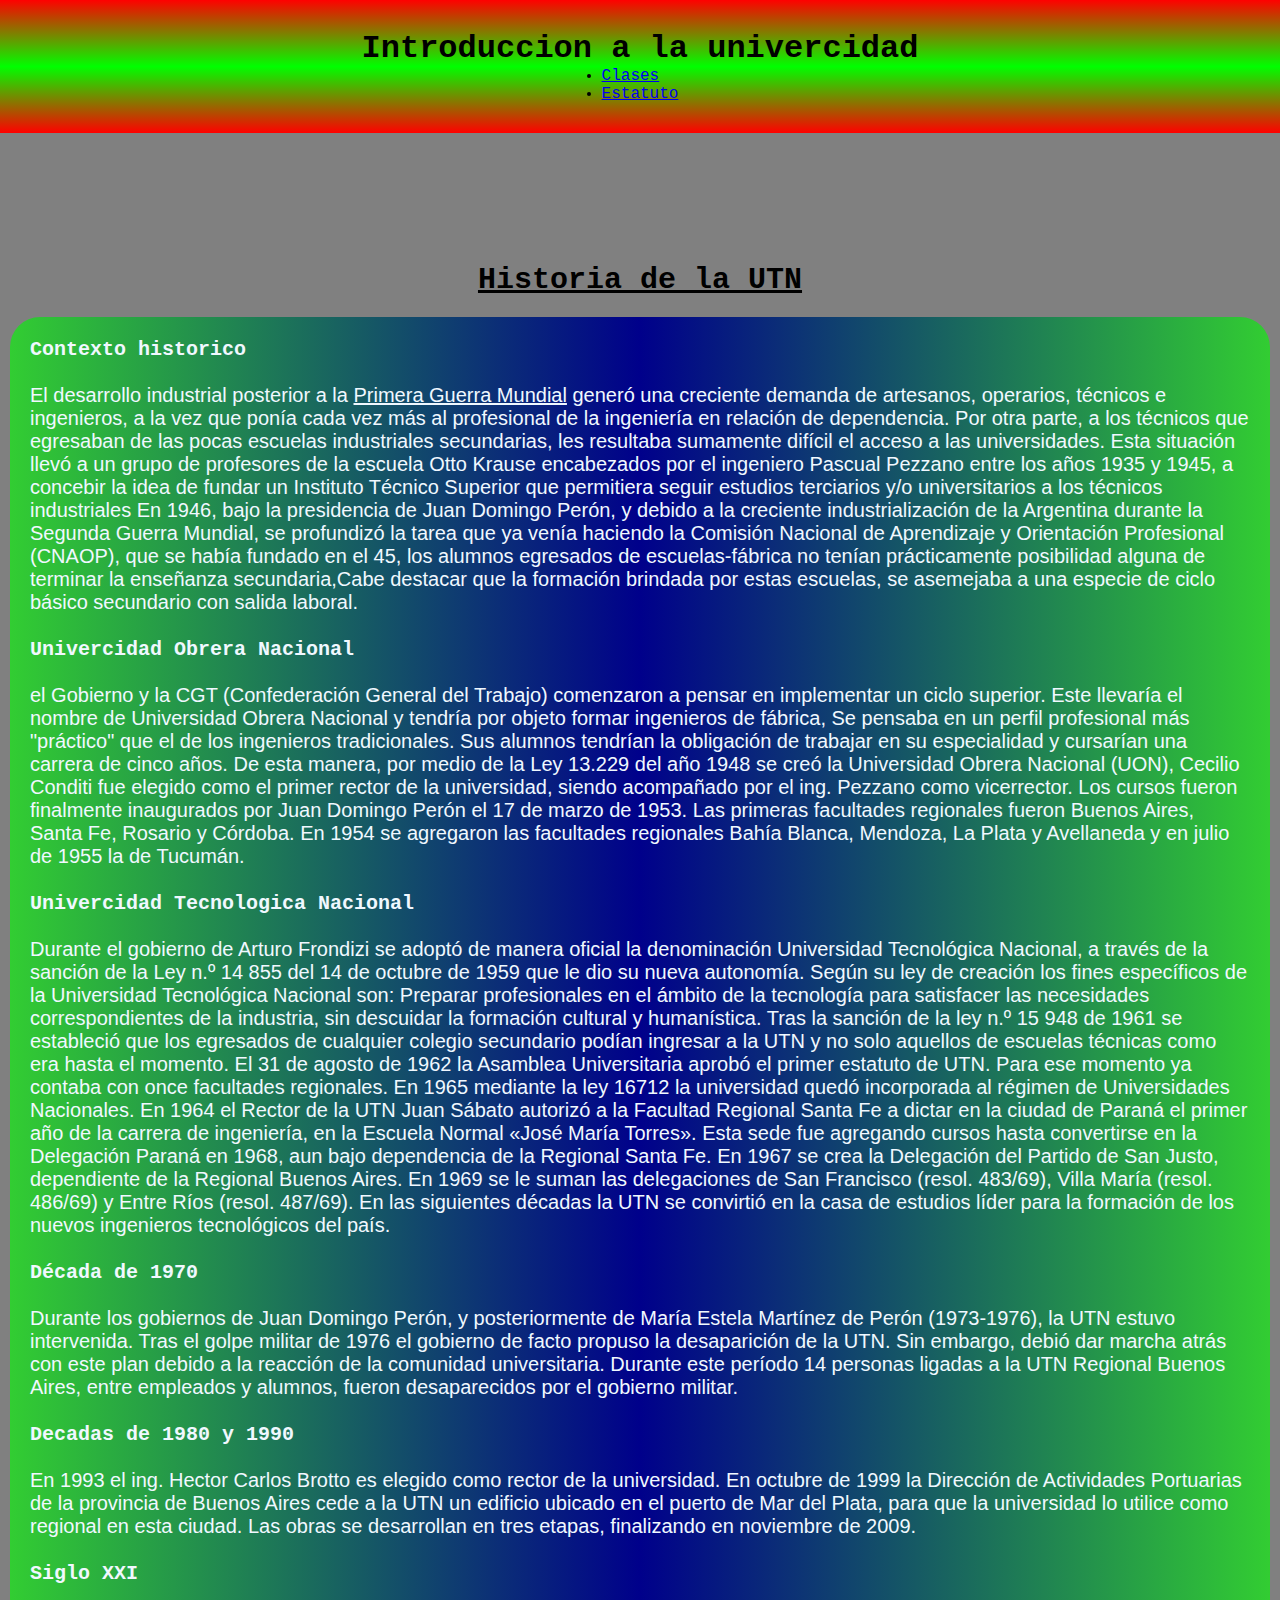
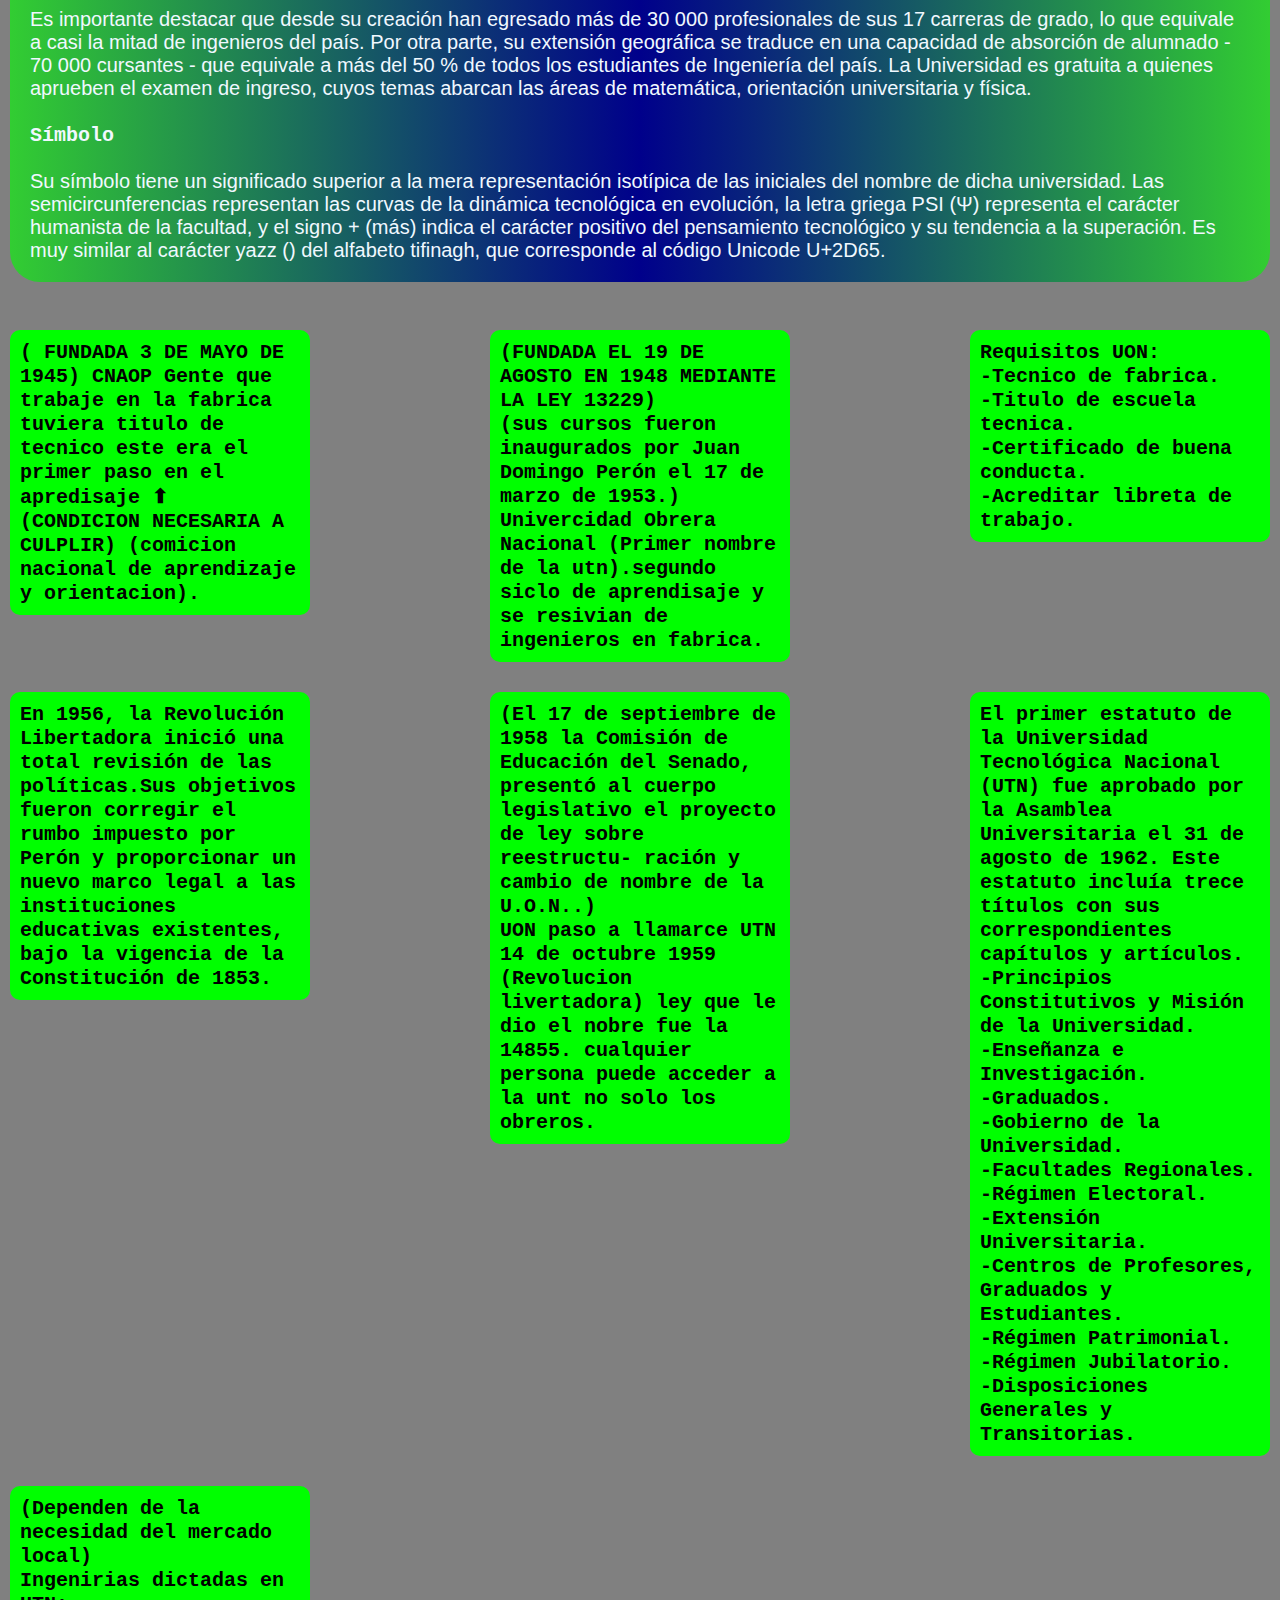
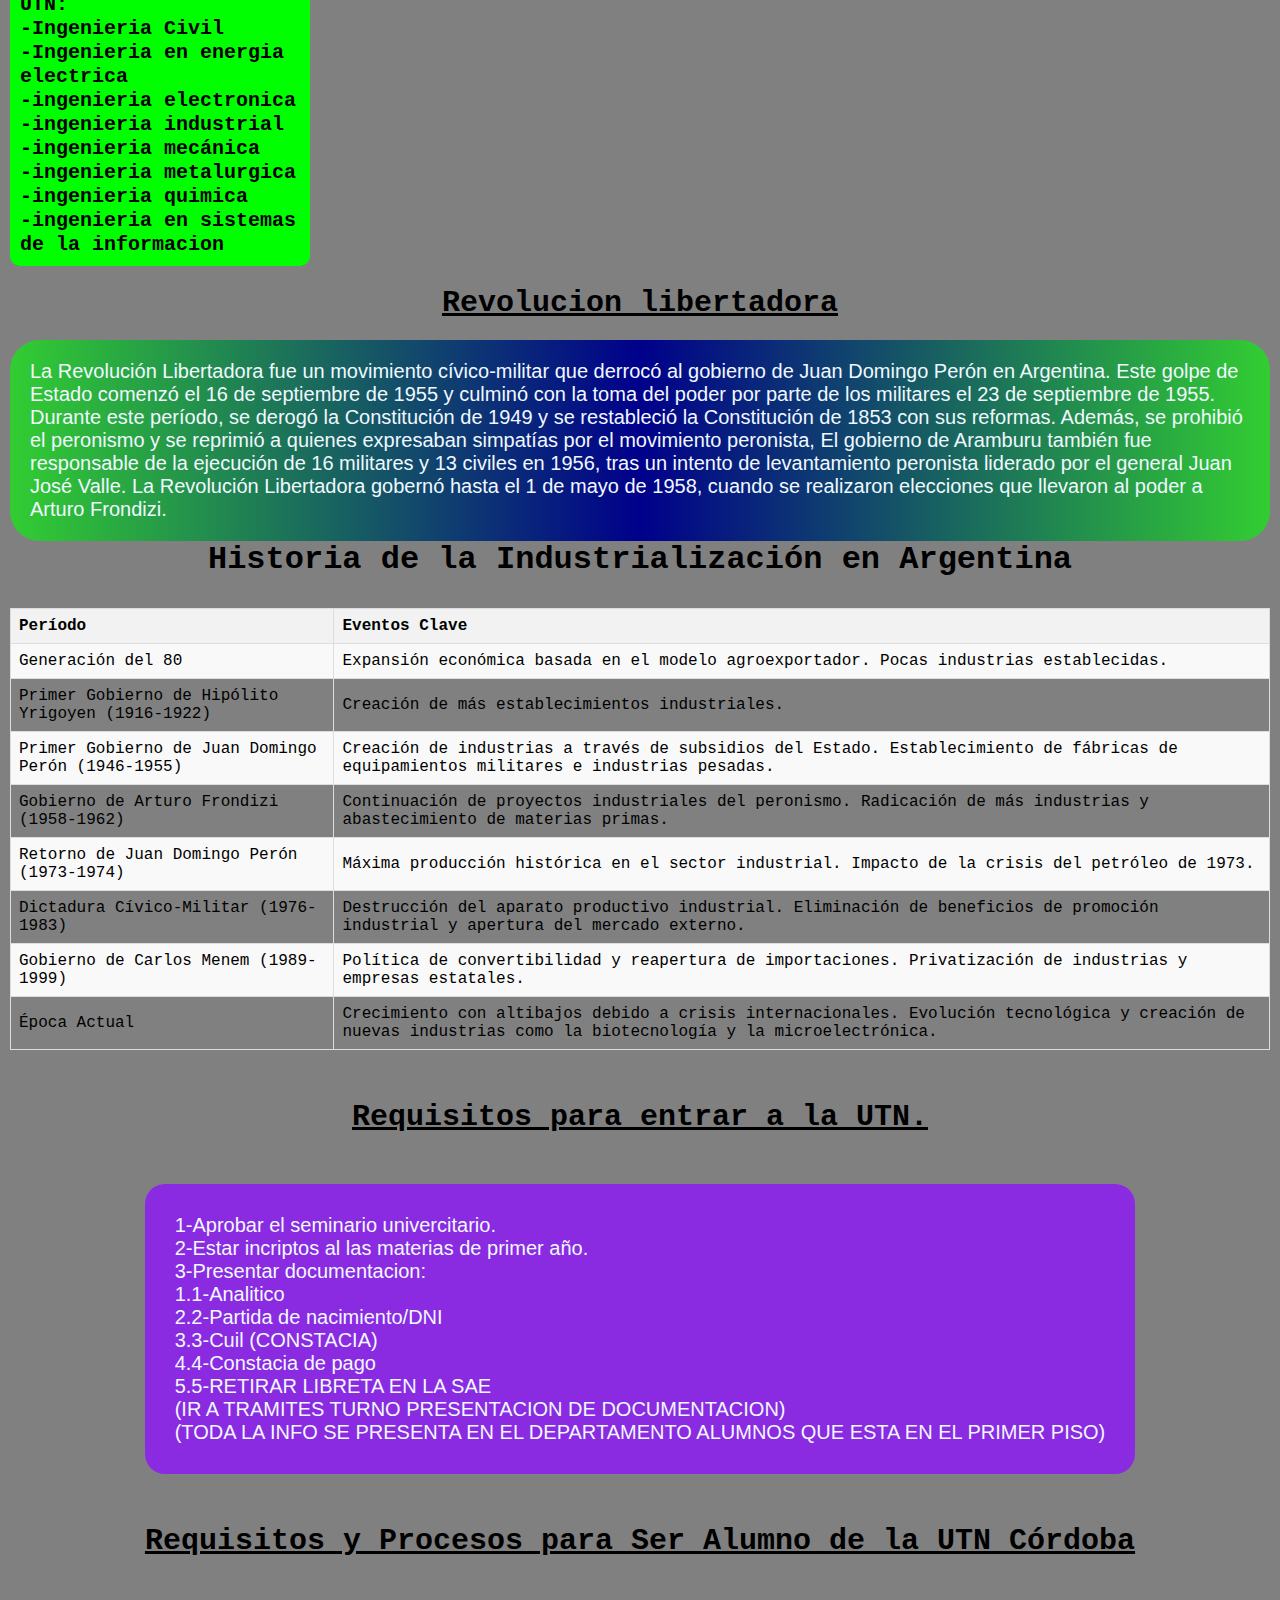
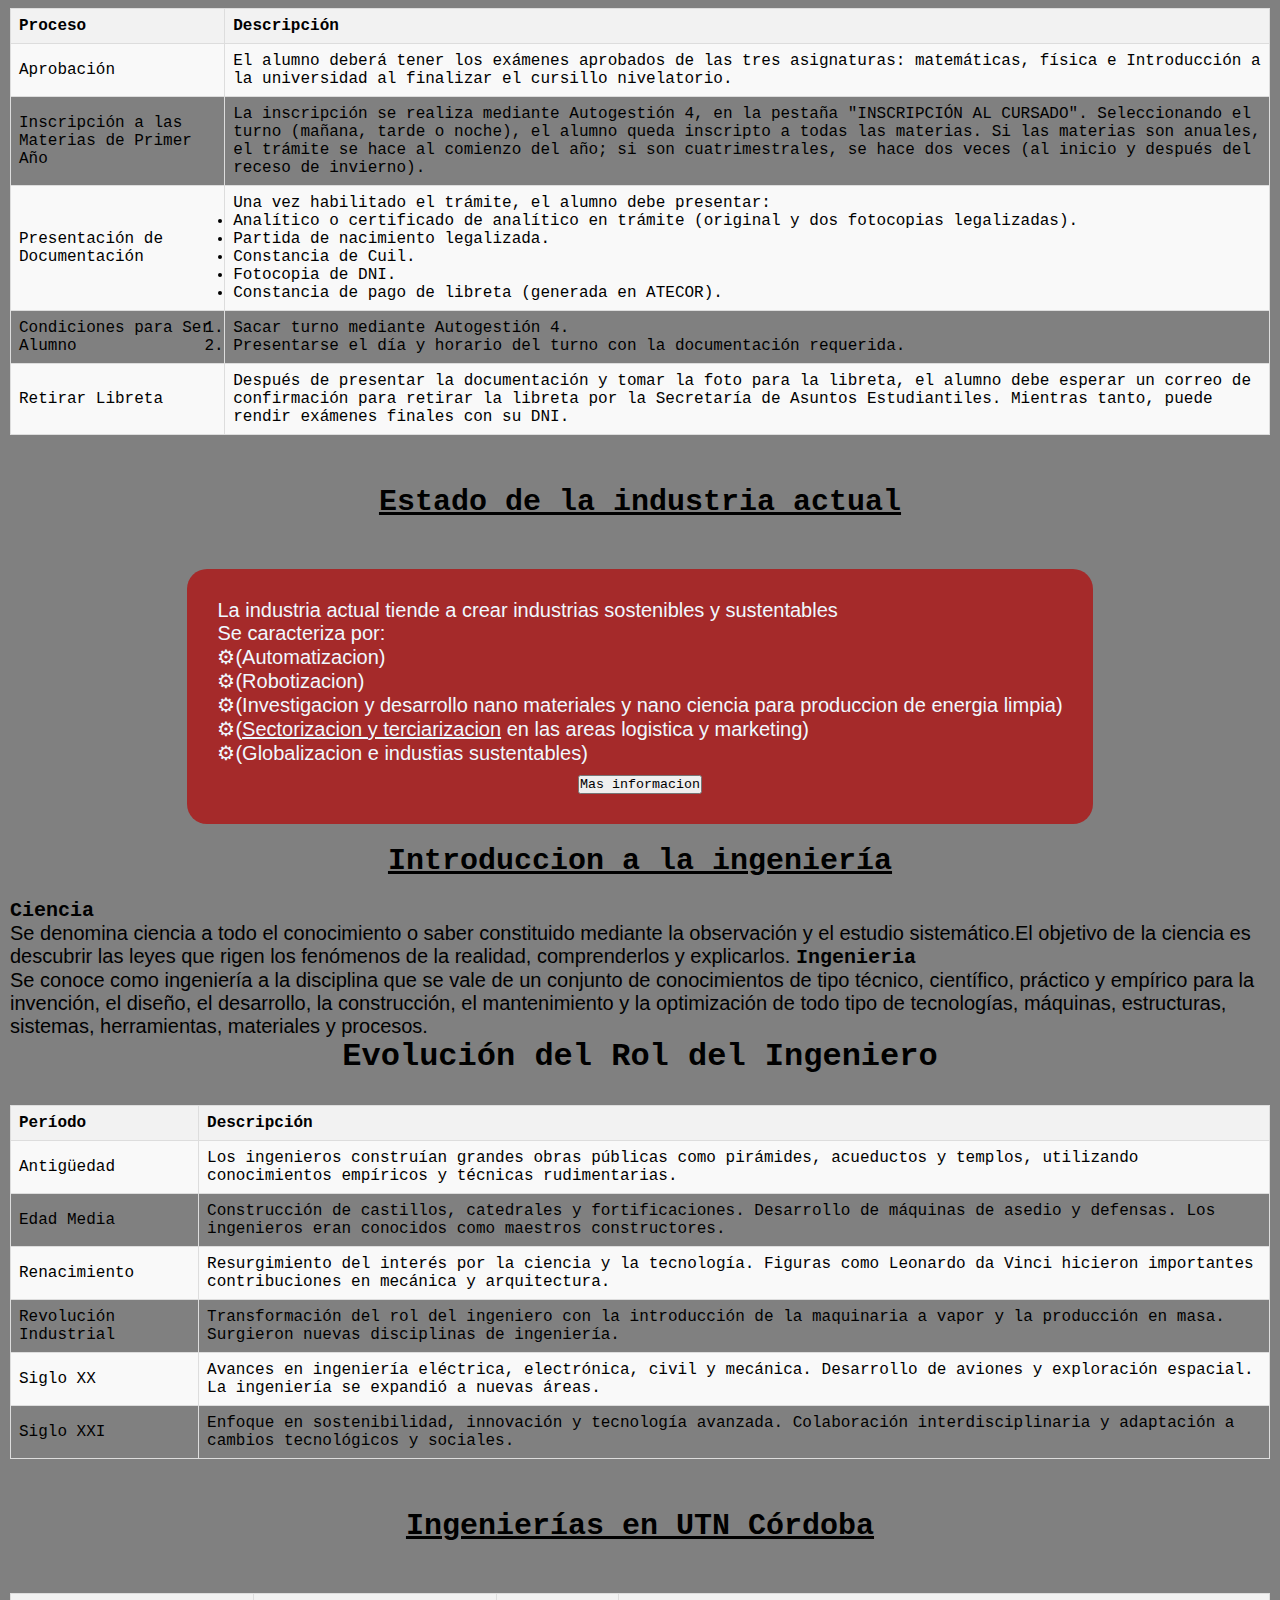
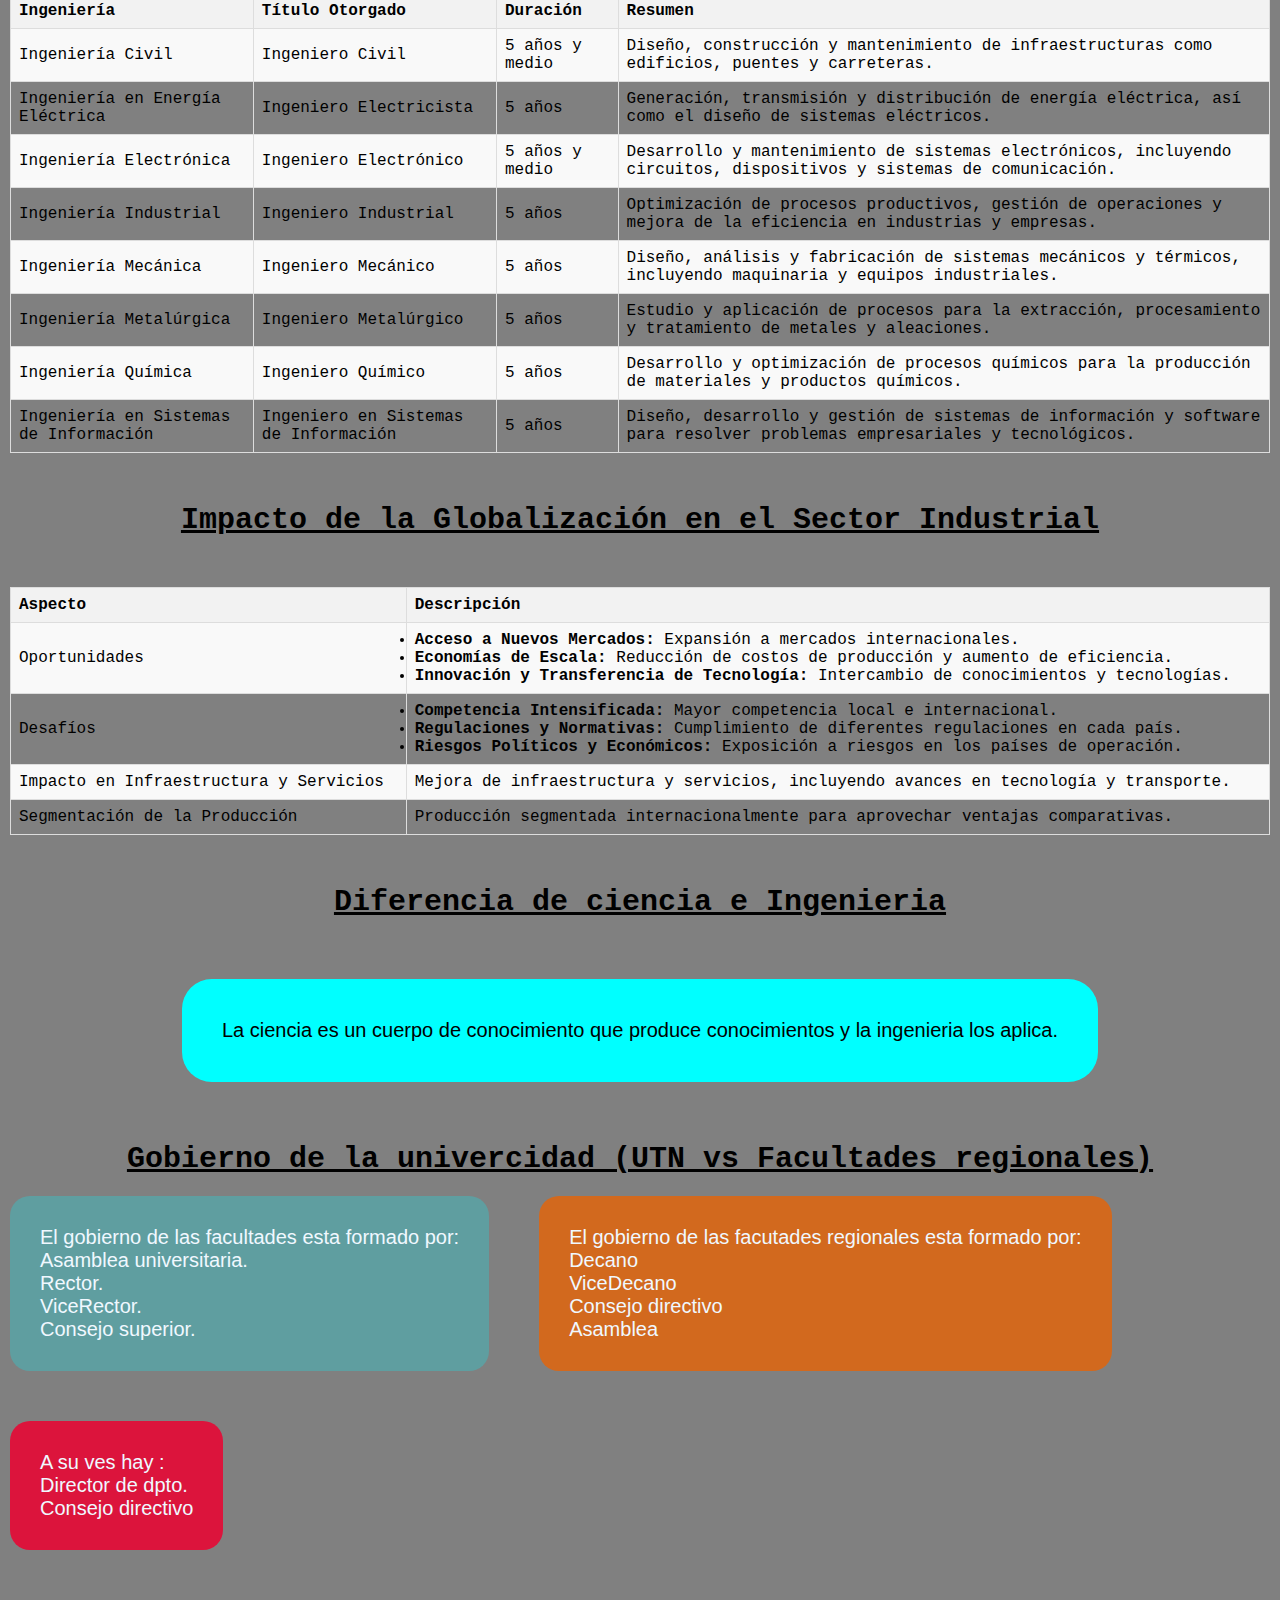
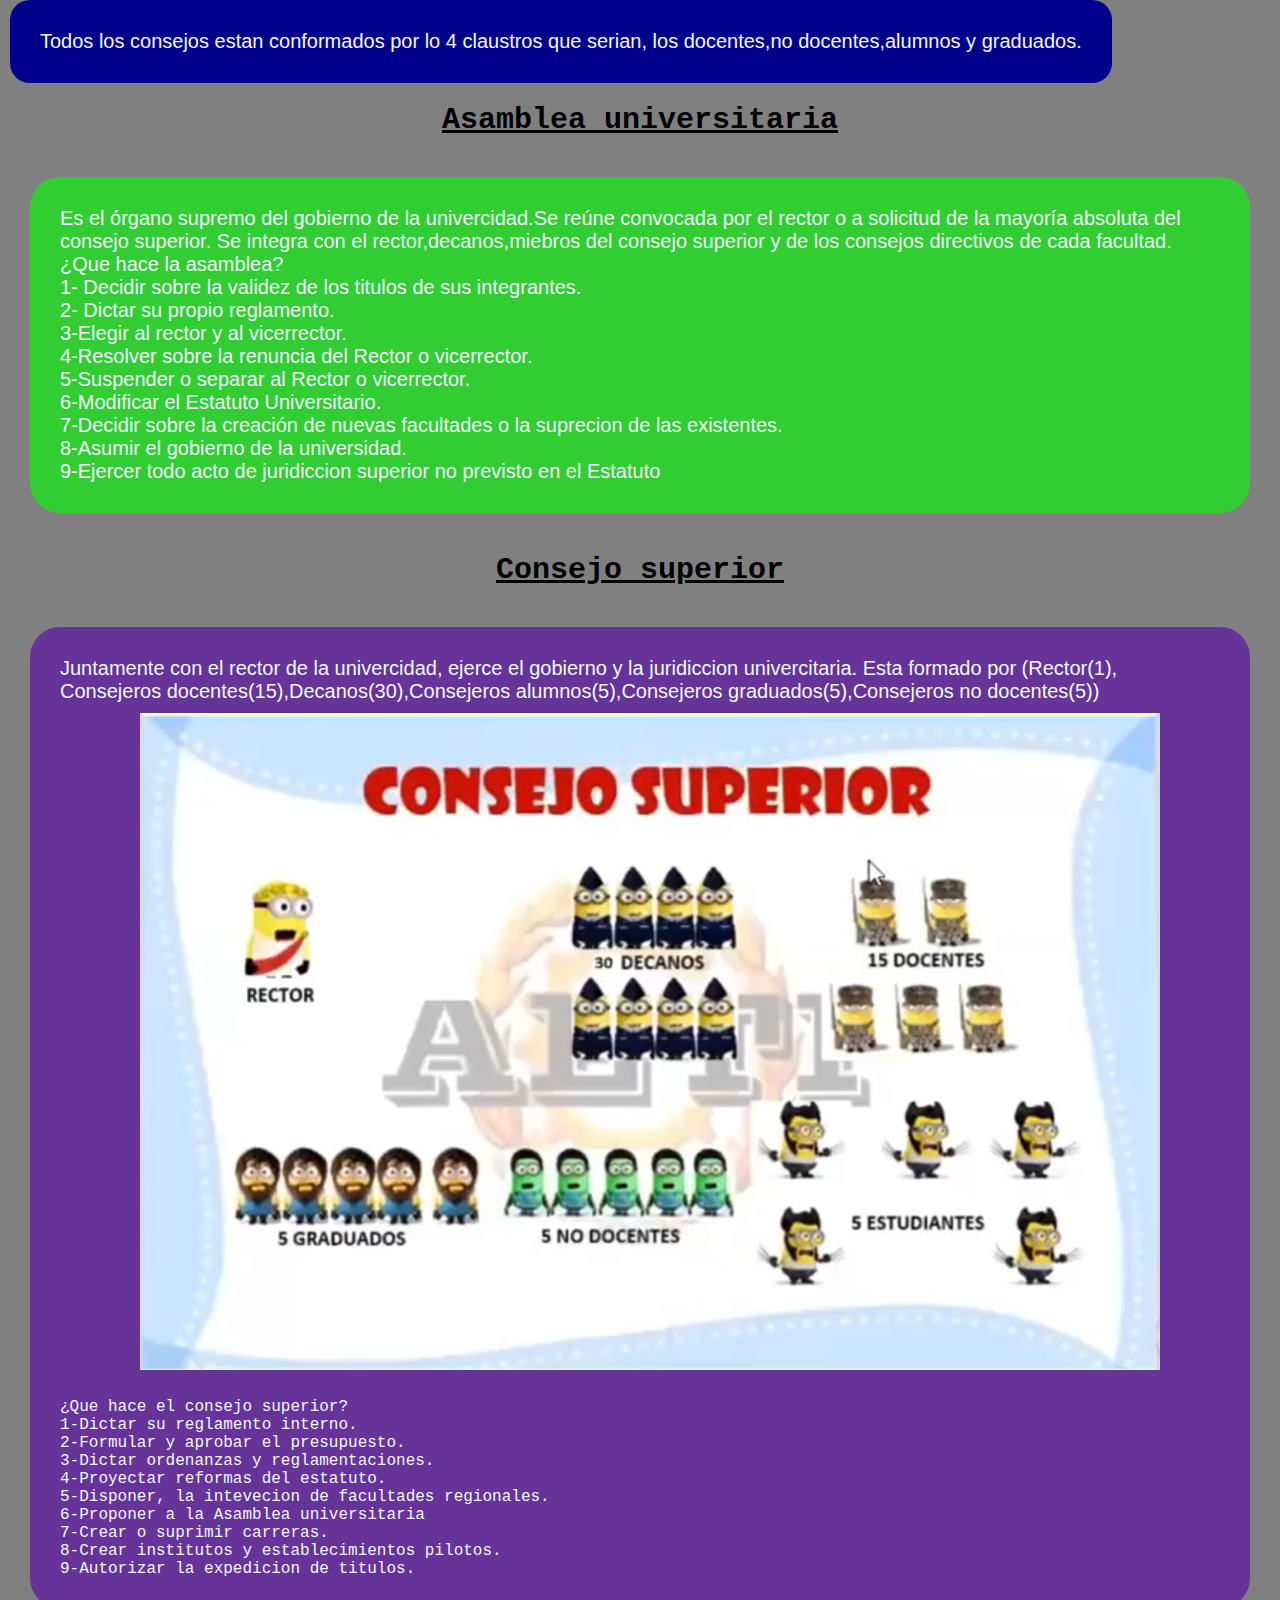
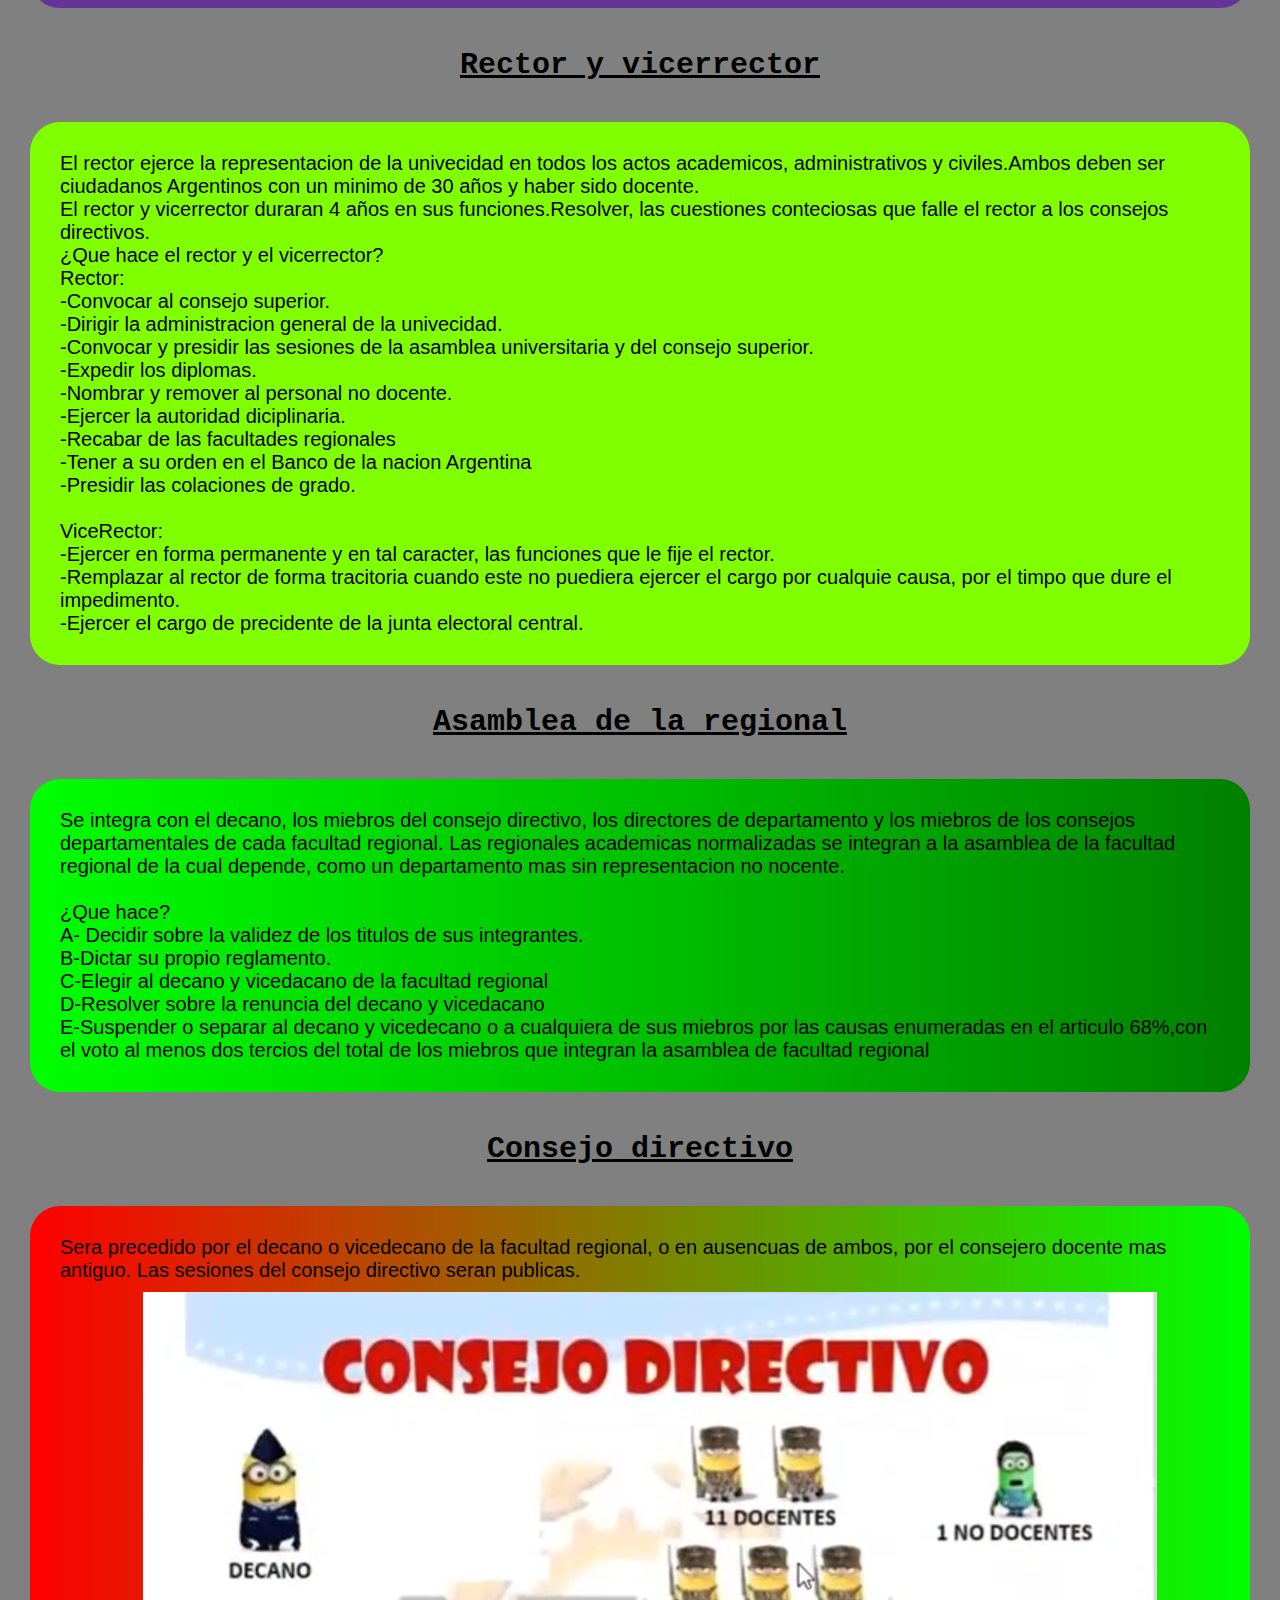
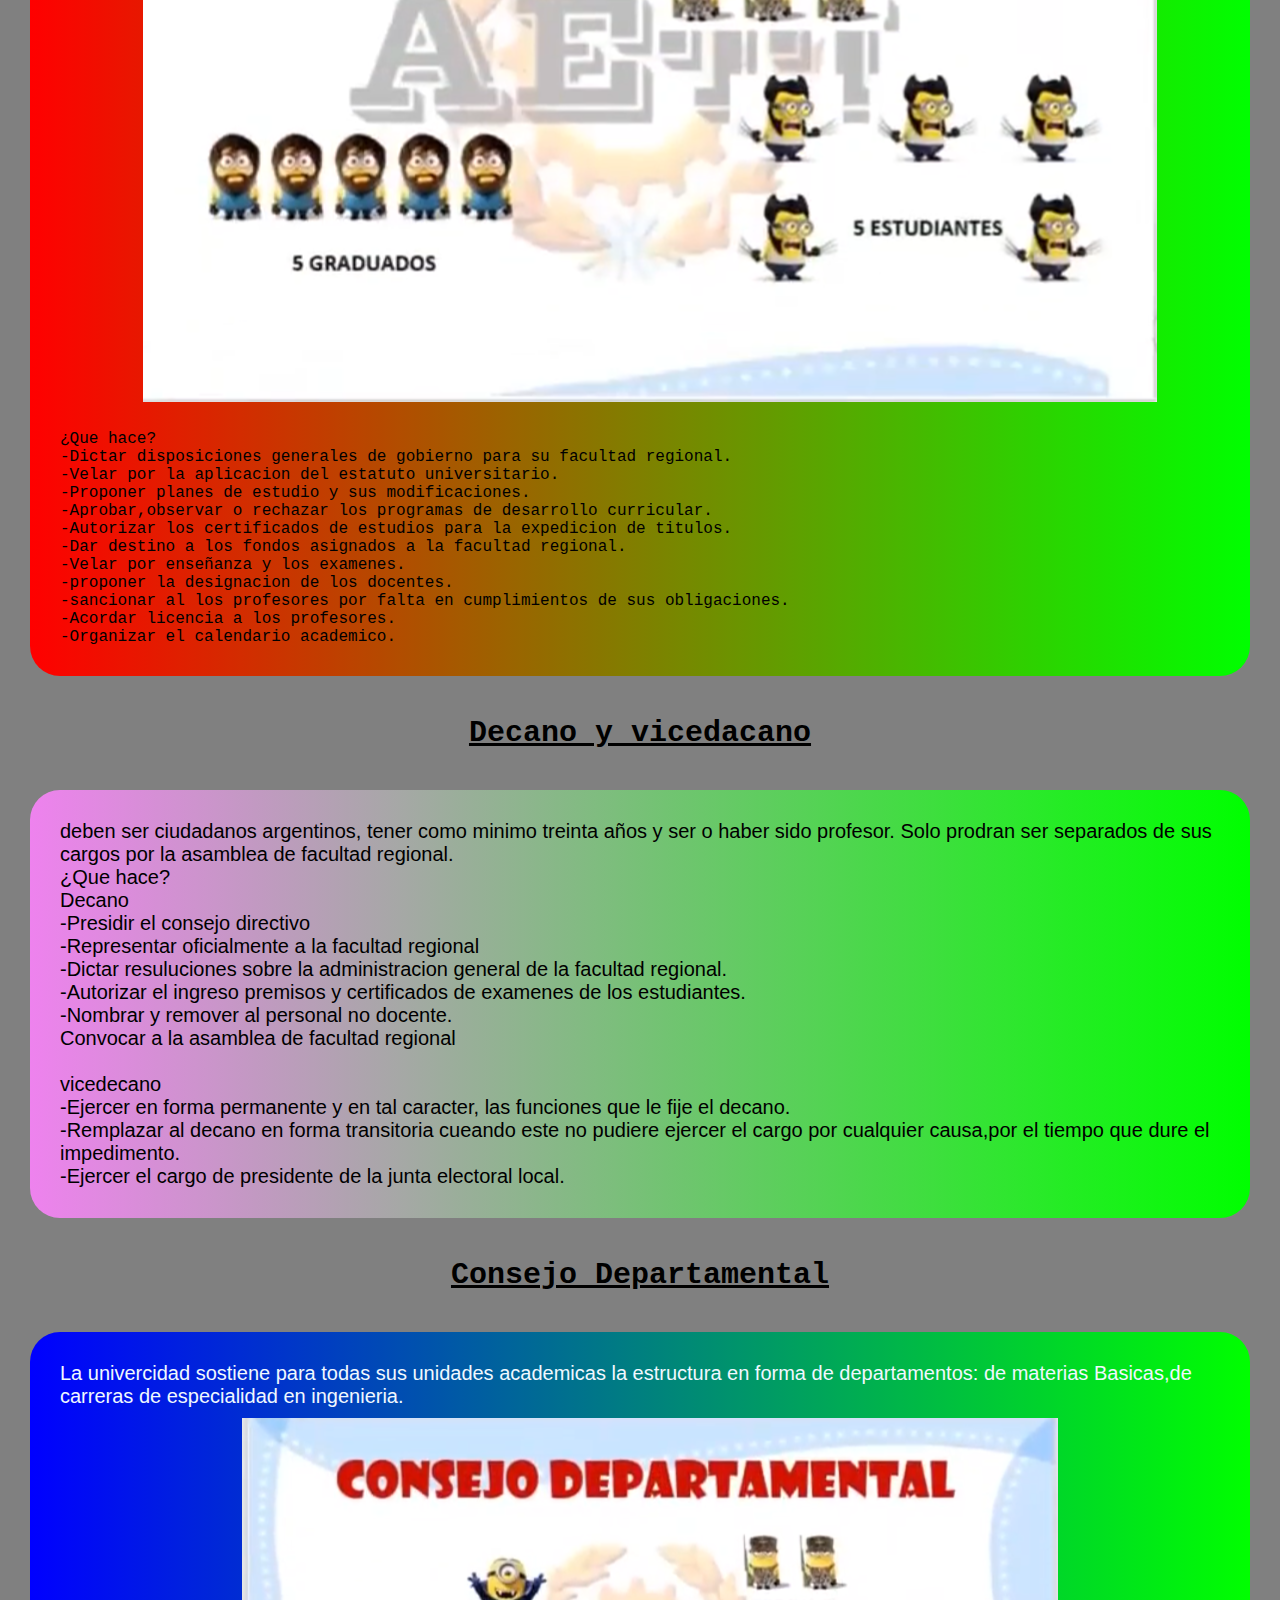
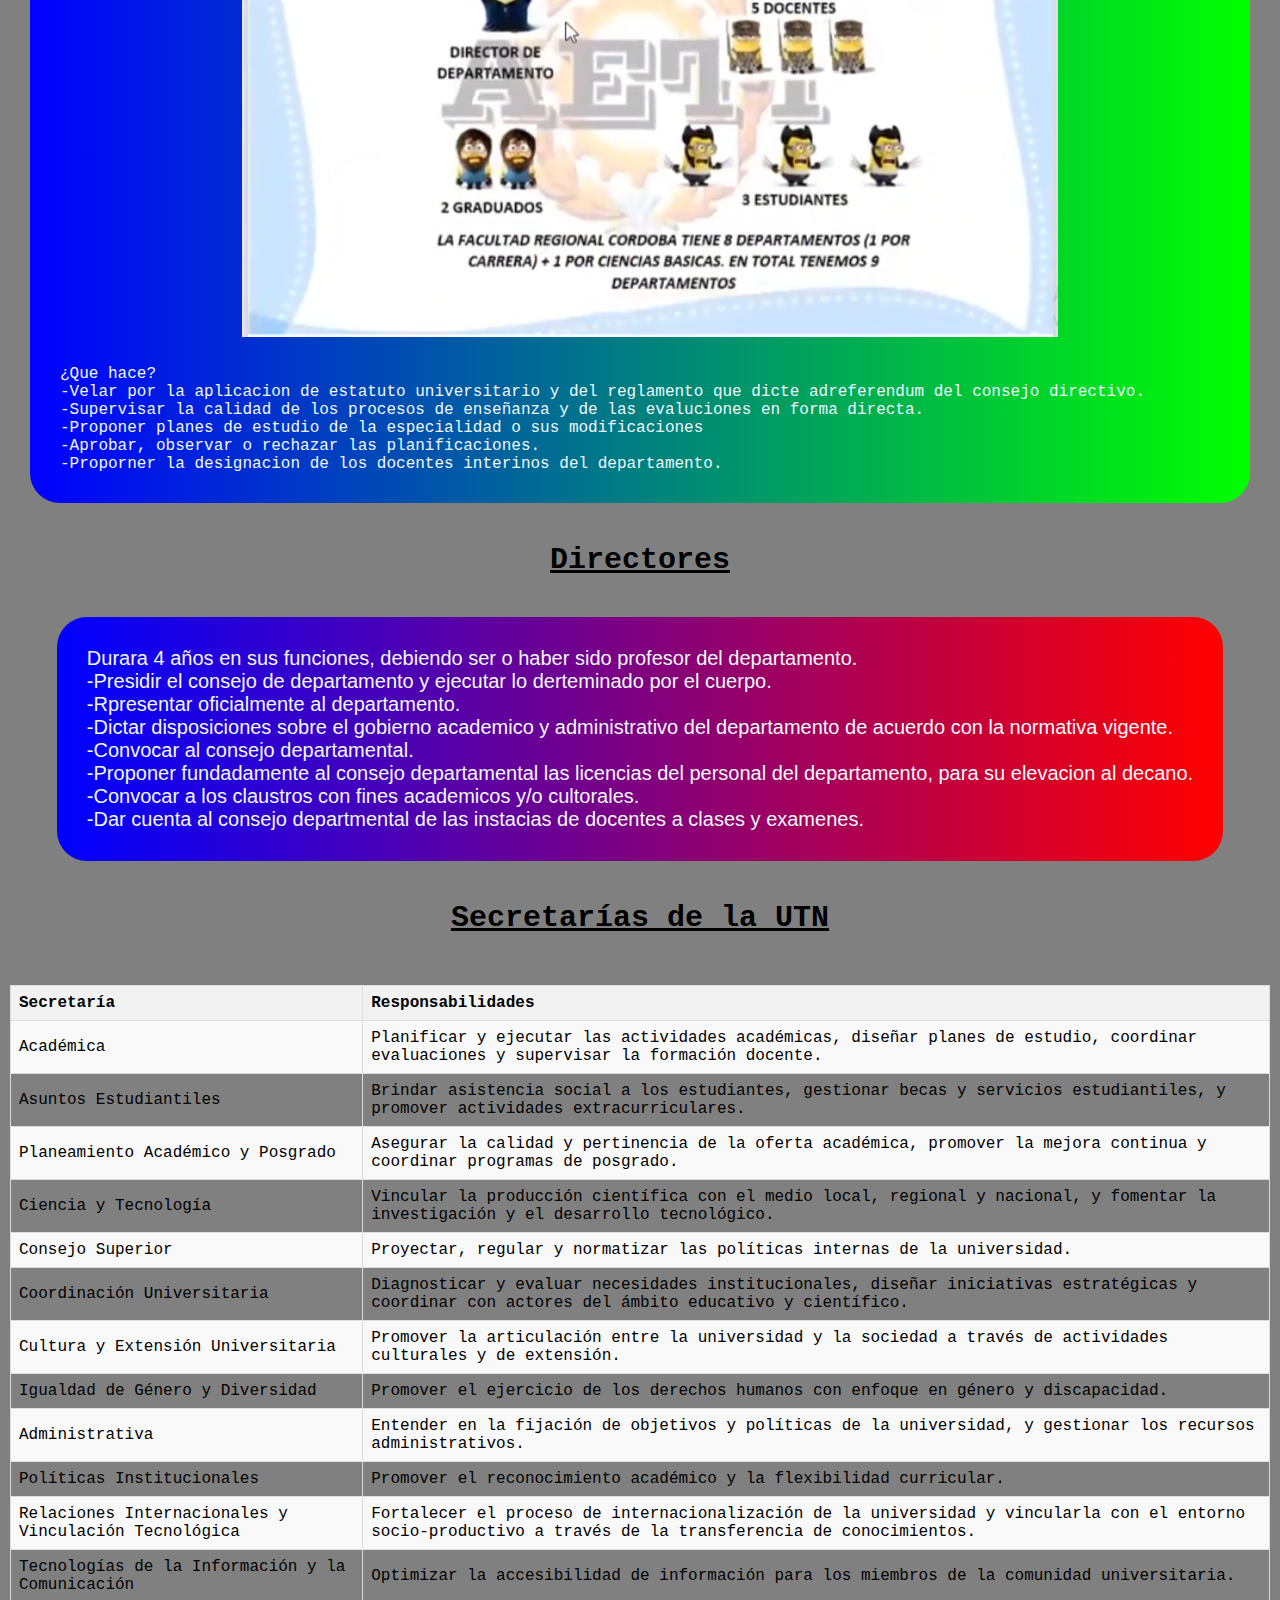
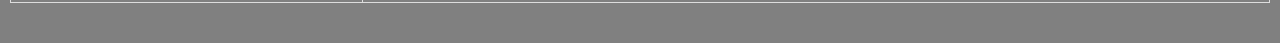
<file: index.html>
<!DOCTYPE html>
<html lang="en">

<head>
    <meta charset="UTF-8">
    <meta name="viewport" content="width=device-width, initial-scale=1.0">
    <script defer src="./js/main.js"></script>
     <link rel="stylesheet" href="style.css">
    <title>Introduccion a la univercidad</title>
</head>

<body>
    <!--HEADER-->
    <header>
        <h1>
            Introduccion a la univercidad
        </h1>
        <nav>
            <ul>
                <li>
                    <a href="./links/videos.html">Clases</a>
                </li>
                <li>
                    <a href="links/estatuto.html">Estatuto</a>
                </li>
            </ul>
        </nav>
    </header>
    <!--HEADER-->

    <!--MAIN-->
    <main id="mainInicio">
        <h2>
            Historia de la UTN
        </h2>

        <div class="contexHisto">
            <p>
                <strong>
                    Contexto historico
                </strong>
                <br>
                <br>
                El desarrollo industrial posterior a la <a id="infoPrimeraGuerra" href="#">Primera Guerra Mundial</a>
                generó una creciente demanda de
                artesanos, operarios, técnicos e ingenieros,
                a la vez que ponía cada vez más al profesional de la ingeniería en relación de dependencia.
                Por otra parte, a los técnicos que egresaban de las pocas escuelas industriales secundarias, les
                resultaba sumamente difícil el acceso a las universidades.
                Esta situación llevó a un grupo de profesores de la escuela Otto Krause encabezados por el ingeniero
                Pascual Pezzano entre los años 1935 y 1945, a concebir la
                idea de fundar un Instituto Técnico Superior que permitiera seguir estudios terciarios y/o
                universitarios a los técnicos industriales
                En 1946, bajo la presidencia de Juan Domingo Perón, y debido a la creciente industrialización de la
                Argentina durante la Segunda Guerra Mundial, se profundizó la
                tarea que ya venía haciendo la Comisión Nacional de Aprendizaje y Orientación Profesional (CNAOP), que
                se había fundado en el 45, los alumnos egresados de escuelas-fábrica
                no tenían prácticamente posibilidad alguna de terminar la enseñanza secundaria,Cabe destacar que la
                formación brindada por estas escuelas, se asemejaba a una especie de ciclo básico secundario con salida
                laboral.
                <br>
                <br>
                <strong>
                    Univercidad Obrera Nacional
                </strong>
                <br>
                <br>
                el Gobierno y la CGT (Confederación General del Trabajo) comenzaron a pensar en implementar un ciclo
                superior. Este llevaría el nombre de Universidad Obrera Nacional y tendría por objeto formar ingenieros
                de fábrica,
                Se pensaba en un perfil profesional más "práctico" que el de los ingenieros tradicionales. Sus alumnos
                tendrían la obligación de trabajar en su especialidad y cursarían una carrera de cinco años.
                De esta manera, por medio de la Ley 13.229 del año 1948 se creó la Universidad Obrera Nacional (UON),
                Cecilio Conditi fue elegido como el primer rector de la universidad, siendo acompañado por el ing.
                Pezzano como vicerrector. Los cursos fueron finalmente inaugurados por Juan Domingo Perón el 17 de marzo
                de 1953. Las primeras facultades regionales fueron Buenos Aires, Santa Fe, Rosario y Córdoba. En 1954 se
                agregaron las facultades regionales Bahía Blanca, Mendoza, La Plata y Avellaneda y en julio de 1955 la
                de Tucumán.
                <br>
                <br>
                <strong>
                    Univercidad Tecnologica Nacional
                </strong>
                <br>
                <br>
                Durante el gobierno de Arturo Frondizi se adoptó de manera oficial la denominación Universidad
                Tecnológica Nacional, a través de la sanción de la Ley n.º 14 855 del 14 de octubre de 1959 que le dio
                su nueva autonomía.
                Según su ley de creación los fines específicos de la Universidad Tecnológica Nacional son:
                Preparar profesionales en el ámbito de la tecnología para satisfacer las necesidades correspondientes de
                la industria, sin descuidar la formación cultural y humanística.
                Tras la sanción de la ley n.º 15 948 de 1961 se estableció que los egresados de cualquier colegio
                secundario podían ingresar a la UTN y no solo aquellos de escuelas técnicas como era hasta el momento.
                El 31 de agosto de 1962 la Asamblea Universitaria aprobó el primer estatuto de UTN. Para ese momento ya
                contaba con once facultades regionales. En 1965 mediante la ley 16712 la universidad quedó incorporada
                al régimen de Universidades Nacionales.
                En 1964 el Rector de la UTN Juan Sábato autorizó a la Facultad Regional Santa Fe a dictar en la ciudad
                de Paraná el primer año de la carrera de ingeniería, en la Escuela Normal «José María Torres». Esta sede
                fue agregando cursos hasta convertirse en la Delegación Paraná en 1968, aun bajo dependencia de la
                Regional Santa Fe.
                En 1967 se crea la Delegación del Partido de San Justo, dependiente de la Regional Buenos Aires. En 1969
                se le suman las delegaciones de San Francisco (resol. 483/69), Villa María (resol. 486/69) y Entre Ríos
                (resol. 487/69).
                En las siguientes décadas la UTN se convirtió en la casa de estudios líder para la formación de los
                nuevos ingenieros tecnológicos del país.
                <br>
                <br>
                <strong>
                    Década de 1970
                </strong>
                <br>
                <br>
                Durante los gobiernos de Juan Domingo Perón, y posteriormente de María Estela Martínez de Perón
                (1973-1976), la UTN estuvo intervenida. Tras el golpe militar de 1976 el gobierno de facto propuso la
                desaparición de la UTN.
                Sin embargo, debió dar marcha atrás con este plan debido a la reacción de la comunidad universitaria.
                Durante este período 14 personas ligadas a la UTN Regional Buenos Aires, entre empleados y alumnos,
                fueron desaparecidos por el gobierno militar.
                <br>
                <br>
                <strong>
                    Decadas de 1980 y 1990
                </strong>
                <br>
                <br>
                En 1993 el ing. Hector Carlos Brotto es elegido como rector de la universidad.
                En octubre de 1999 la Dirección de Actividades Portuarias de la provincia de Buenos Aires cede a la UTN
                un edificio ubicado en el puerto de Mar del Plata, para que la universidad lo utilice como regional en
                esta ciudad. Las obras se desarrollan en tres etapas, finalizando en noviembre de 2009.
                <br>
                <br>
                <strong>
                    Siglo XXI
                </strong>
                <br>
                <br>
                Es importante destacar que desde su creación han egresado más de 30 000 profesionales de sus 17 carreras
                de grado, lo que equivale a casi la mitad de ingenieros del país. Por otra parte, su extensión
                geográfica se traduce en una capacidad de absorción de alumnado - 70 000 cursantes - que equivale a más
                del 50 % de todos los estudiantes de Ingeniería del país. La Universidad es gratuita a quienes aprueben
                el examen de ingreso, cuyos temas abarcan las áreas de matemática, orientación universitaria y física.
                <br>
                <br>
                <strong>
                    Símbolo
                </strong>
                <br>
                <br>
                Su símbolo tiene un significado superior a la mera representación isotípica de las iniciales del nombre
                de dicha universidad. Las semicircunferencias representan las curvas de la dinámica tecnológica en
                evolución, la letra griega PSI (Ψ) representa el carácter humanista de la facultad, y el signo + (más)
                indica el carácter positivo del pensamiento tecnológico y su tendencia a la superación.
                Es muy similar al carácter yazz () del alfabeto tifinagh, que corresponde al código Unicode U+2D65.
            </p>
        </div>



        <br>

        <div class="container-historia">

            <div class="tarjetas">
                <p>
                    <strong>
                        ( FUNDADA 3 DE MAYO DE 1945)
                        CNAOP Gente que trabaje en la fabrica tuviera titulo de tecnico
                        este era el primer paso en el apredisaje
                        ⬆
                        (CONDICION NECESARIA A CULPLIR)

                        (comicion nacional de aprendizaje y orientacion).
                    </strong>
                </p>
            </div>

            <div class="tarjetas">
                <p>
                    <strong>
                        (FUNDADA EL 19 DE AGOSTO EN 1948 MEDIANTE LA LEY 13229)
                        <br>
                        (sus cursos fueron inaugurados por Juan Domingo Perón el 17 de marzo de 1953.)
                        Univercidad Obrera Nacional (Primer nombre de la utn).segundo siclo de aprendisaje y se
                        resivian de ingenieros en fabrica.
                    </strong>

                </p>
            </div>

            <div class="tarjetas">
                <p>
                    <strong>
                        Requisitos UON: <br>
                        -Tecnico de fabrica.
                        <br>
                        -Titulo de escuela tecnica.
                        <br>
                        -Certificado de buena conducta.
                        <br>
                        -Acreditar libreta de trabajo.
                    </strong>
                </p>
            </div>

            <div class="tarjetas">
                <p>
                    <strong>
                        En 1956, la Revolución Libertadora inició una total revisión de las
                        políticas.Sus objetivos fueron
                        corregir el rumbo impuesto por Perón y proporcionar un nuevo marco
                        legal a las instituciones educativas existentes, bajo la vigencia de la
                        Constitución de 1853.
                    </strong>
                </p>
            </div>

            <div class="tarjetas">
                <p><strong>
                        (El 17 de septiembre de 1958 la Comisión de
                        Educación del Senado, presentó al cuerpo

                        legislativo el proyecto de ley sobre reestructu-
                        ración y cambio de nombre de la U.O.N..)
                        <br>
                        UON paso a llamarce UTN 14 de
                        octubre 1959 (Revolucion livertadora)
                        ley que le dio el nobre fue la 14855.
                        cualquier persona puede acceder a la unt no solo los obreros.
                    </strong></p>

            </div>

            <div class="tarjetas">
                <p>
                    <strong>
                        El primer estatuto de la Universidad Tecnológica Nacional (UTN) fue aprobado por la Asamblea
                        Universitaria el 31 de agosto de 1962. Este estatuto incluía trece títulos con sus
                        correspondientes capítulos y artículos.
                        <br>
                        -Principios Constitutivos y Misión de la Universidad.
                        <br>
                        -Enseñanza e Investigación.
                        <br>
                        -Graduados.
                        <br>
                        -Gobierno de la Universidad.
                        <br>
                        -Facultades Regionales.
                        <br>
                        -Régimen Electoral.
                        <br>
                        -Extensión Universitaria.
                        <br>
                        -Centros de Profesores, Graduados y Estudiantes.
                        <br>
                        -Régimen Patrimonial.
                        <br>
                        -Régimen Jubilatorio.
                        <br>
                        -Disposiciones Generales y Transitorias.

                    </strong>
                </p>
            </div>

            <div class="tarjetas">
                <p>
                    <strong>
                        (Dependen de la necesidad del mercado local)<br>
                        Ingenirias dictadas en UTN:
                        <br>
                        -Ingenieria Civil
                        <br>
                        -Ingenieria en energia electrica
                        <br>
                        -ingenieria electronica
                        <br>
                        -ingenieria industrial
                        <br>
                        -ingenieria mecánica
                        <br>
                        -ingenieria metalurgica
                        <br>
                        -ingenieria quimica
                        <br>
                        -ingenieria en sistemas de la informacion
                    </strong>
                </p>
            </div>
        </div>
        <h2>Revolucion libertadora</h2>


        <div class="contexHisto">
            <p>
                La Revolución Libertadora fue un movimiento cívico-militar que derrocó al gobierno de Juan Domingo Perón
                en Argentina. Este golpe de Estado comenzó el 16 de septiembre de 1955 y culminó con la toma del poder
                por parte de los militares el 23 de septiembre de 1955.
                Durante este período, se derogó la Constitución de 1949 y se restableció la Constitución de 1853 con sus
                reformas. Además, se prohibió el peronismo y se reprimió a quienes expresaban simpatías por el
                movimiento peronista,
                El gobierno de Aramburu también fue responsable de la ejecución de 16 militares y 13 civiles en 1956,
                tras un intento de levantamiento peronista liderado por el general Juan José Valle. La Revolución
                Libertadora gobernó hasta el 1 de mayo de 1958, cuando se realizaron elecciones que llevaron al poder a
                Arturo Frondizi.

            </p>
        </div>

        <h1>Historia de la Industrialización en Argentina</h1>
        <table>
            <tr>
                <th>Período</th>
                <th>Eventos Clave</th>
            </tr>
            <tr>
                <td>Generación del 80</td>
                <td>Expansión económica basada en el modelo agroexportador. Pocas industrias establecidas.</td>
            </tr>
            <tr>
                <td>Primer Gobierno de Hipólito Yrigoyen (1916-1922)</td>
                <td>Creación de más establecimientos industriales.</td>
            </tr>
            <tr>
                <td>Primer Gobierno de Juan Domingo Perón (1946-1955)</td>
                <td>Creación de industrias a través de subsidios del Estado. Establecimiento de fábricas de
                    equipamientos militares e industrias pesadas.</td>
            </tr>
            <tr>
                <td>Gobierno de Arturo Frondizi (1958-1962)</td>
                <td>Continuación de proyectos industriales del peronismo. Radicación de más industrias y abastecimiento
                    de materias primas.</td>
            </tr>
            <tr>
                <td>Retorno de Juan Domingo Perón (1973-1974)</td>
                <td>Máxima producción histórica en el sector industrial. Impacto de la crisis del petróleo de 1973.</td>
            </tr>
            <tr>
                <td>Dictadura Cívico-Militar (1976-1983)</td>
                <td>Destrucción del aparato productivo industrial. Eliminación de beneficios de promoción industrial y
                    apertura del mercado externo.</td>
            </tr>
            <tr>
                <td>Gobierno de Carlos Menem (1989-1999)</td>
                <td>Política de convertibilidad y reapertura de importaciones. Privatización de industrias y empresas
                    estatales.</td>
            </tr>
            <tr>
                <td>Época Actual</td>
                <td>Crecimiento con altibajos debido a crisis internacionales. Evolución tecnológica y creación de
                    nuevas industrias como la biotecnología y la microelectrónica.</td>
            </tr>
        </table>

        <h2>
            Requisitos para entrar a la UTN.
        </h2>

        <div class="RequisitosUtn">
            <p>
                1-Aprobar el seminario univercitario.
                <br>
                2-Estar incriptos al las materias de primer año.
                <br>
                3-Presentar documentacion:
                <br>
                1.1-Analitico
                <br>
                2.2-Partida de nacimiento/DNI
                <br>
                3.3-Cuil (CONSTACIA)
                <br>
                4.4-Constacia de pago
                <br>
                5.5-RETIRAR LIBRETA EN LA SAE
                <br>
                (IR A TRAMITES TURNO PRESENTACION DE DOCUMENTACION)
                <br>(TODA LA INFO SE PRESENTA EN EL DEPARTAMENTO ALUMNOS QUE ESTA EN EL PRIMER PISO)
            </p>

        </div>

        <h2>Requisitos y Procesos para Ser Alumno de la UTN Córdoba</h2>
        <table>
            <tr>
                <th>Proceso</th>
                <th>Descripción</th>
            </tr>
            <tr>
                <td>Aprobación</td>
                <td>El alumno deberá tener los exámenes aprobados de las tres asignaturas: matemáticas, física e
                    Introducción a la universidad al finalizar el cursillo nivelatorio.</td>
            </tr>
            <tr>
                <td>Inscripción a las Materias de Primer Año</td>
                <td>La inscripción se realiza mediante Autogestión 4, en la pestaña "INSCRIPCIÓN AL CURSADO".
                    Seleccionando el turno (mañana, tarde o noche), el alumno queda inscripto a todas las materias. Si
                    las materias son anuales, el trámite se hace al comienzo del año; si son cuatrimestrales, se hace
                    dos veces (al inicio y después del receso de invierno).</td>
            </tr>
            <tr>
                <td>Presentación de Documentación</td>
                <td>Una vez habilitado el trámite, el alumno debe presentar: <ul>
                        <li>Analítico o certificado de analítico en trámite (original y dos fotocopias legalizadas).
                        </li>
                        <li>Partida de nacimiento legalizada.</li>
                        <li>Constancia de Cuil.</li>
                        <li>Fotocopia de DNI.</li>
                        <li>Constancia de pago de libreta (generada en ATECOR).</li>
                    </ul>
                </td>
            </tr>
            <tr>
                <td>Condiciones para Ser Alumno</td>
                <td>
                    <ol>
                        <li>Sacar turno mediante Autogestión 4.</li>
                        <li>Presentarse el día y horario del turno con la documentación requerida.</li>
                    </ol>
                </td>
            </tr>
            <tr>
                <td>Retirar Libreta</td>
                <td>Después de presentar la documentación y tomar la foto para la libreta, el alumno debe esperar un
                    correo de confirmación para retirar la libreta por la Secretaría de Asuntos Estudiantiles. Mientras
                    tanto, puede rendir exámenes finales con su DNI.</td>
            </tr>
        </table>


        <h2>
            Estado de la industria actual
        </h2>

        <div class="container-indus" id="containerIndus">

            <p>
                La industria actual tiende a crear industrias sostenibles y sustentables
                <br>
                Se caracteriza por: <br>
                ⚙(Automatizacion)<br>
                ⚙(Robotizacion)<br>
                ⚙(Investigacion y desarrollo nano materiales y nano ciencia
                para produccion de energia limpia)
                <br>
                ⚙(<a id="secInfoYTer" href="#">Sectorizacion y terciarizacion</a> en las areas logistica y marketing)
                <br>
                ⚙(Globalizacion e industias sustentables)
            </p>
            <div class="container-button">
                <button id="buttonMasInfo">
                    Mas informacion
                </button>
            </div>

        </div>



        <h2>Introduccion a la ingeniería</h2>
        <div>
            <p>
                <strong>
                    Ciencia
                </strong>
                <br>
                Se denomina ciencia a todo el conocimiento o saber constituido mediante la
                observación y el estudio sistemático.El objetivo de la ciencia es descubrir las leyes que rigen los
                fenómenos de la
                realidad, comprenderlos y explicarlos.

                <strong>
                    Ingenieria
                </strong>
                <br>
                Se conoce como ingeniería a la disciplina que se vale de un conjunto de
                conocimientos de tipo técnico, científico, práctico y empírico para la invención,
                el diseño, el desarrollo, la construcción, el mantenimiento y la optimización de
                todo tipo de tecnologías, máquinas, estructuras, sistemas, herramientas,
                materiales y procesos.
            </p>
        </div>

        <h1>Evolución del Rol del Ingeniero</h1>
        <table>
            <tr>
                <th>Período</th>
                <th>Descripción</th>
            </tr>
            <tr>
                <td>Antigüedad</td>
                <td>Los ingenieros construían grandes obras públicas como pirámides, acueductos y templos, utilizando
                    conocimientos empíricos y técnicas rudimentarias.</td>
            </tr>
            <tr>
                <td>Edad Media</td>
                <td>Construcción de castillos, catedrales y fortificaciones. Desarrollo de máquinas de asedio y
                    defensas. Los ingenieros eran conocidos como maestros constructores.</td>
            </tr>
            <tr>
                <td>Renacimiento</td>
                <td>Resurgimiento del interés por la ciencia y la tecnología. Figuras como Leonardo da Vinci hicieron
                    importantes contribuciones en mecánica y arquitectura.</td>
            </tr>
            <tr>
                <td>Revolución Industrial</td>
                <td>Transformación del rol del ingeniero con la introducción de la maquinaria a vapor y la producción en
                    masa. Surgieron nuevas disciplinas de ingeniería.</td>
            </tr>
            <tr>
                <td>Siglo XX</td>
                <td>Avances en ingeniería eléctrica, electrónica, civil y mecánica. Desarrollo de aviones y exploración
                    espacial. La ingeniería se expandió a nuevas áreas.</td>
            </tr>
            <tr>
                <td>Siglo XXI</td>
                <td>Enfoque en sostenibilidad, innovación y tecnología avanzada. Colaboración interdisciplinaria y
                    adaptación a cambios tecnológicos y sociales.</td>
            </tr>
        </table>

        <h2>Ingenierías en UTN Córdoba</h2>
        <table>
            <tr>
                <th>Ingeniería</th>
                <th>Título Otorgado</th>
                <th>Duración</th>
                <th>Resumen</th>
            </tr>
            <tr>
                <td>Ingeniería Civil</td>
                <td>Ingeniero Civil</td>
                <td>5 años y medio</td>
                <td>Diseño, construcción y mantenimiento de infraestructuras como edificios, puentes y carreteras.</td>
            </tr>
            <tr>
                <td>Ingeniería en Energía Eléctrica</td>
                <td>Ingeniero Electricista</td>
                <td>5 años</td>
                <td>Generación, transmisión y distribución de energía eléctrica, así como el diseño de sistemas
                    eléctricos.</td>
            </tr>
            <tr>
                <td>Ingeniería Electrónica</td>
                <td>Ingeniero Electrónico</td>
                <td>5 años y medio</td>
                <td>Desarrollo y mantenimiento de sistemas electrónicos, incluyendo circuitos, dispositivos y sistemas
                    de comunicación.</td>
            </tr>
            <tr>
                <td>Ingeniería Industrial</td>
                <td>Ingeniero Industrial</td>
                <td>5 años</td>
                <td>Optimización de procesos productivos, gestión de operaciones y mejora de la eficiencia en industrias
                    y empresas.</td>
            </tr>
            <tr>
                <td>Ingeniería Mecánica</td>
                <td>Ingeniero Mecánico</td>
                <td>5 años</td>
                <td>Diseño, análisis y fabricación de sistemas mecánicos y térmicos, incluyendo maquinaria y equipos
                    industriales.</td>
            </tr>
            <tr>
                <td>Ingeniería Metalúrgica</td>
                <td>Ingeniero Metalúrgico</td>
                <td>5 años</td>
                <td>Estudio y aplicación de procesos para la extracción, procesamiento y tratamiento de metales y
                    aleaciones.</td>
            </tr>
            <tr>
                <td>Ingeniería Química</td>
                <td>Ingeniero Químico</td>
                <td>5 años</td>
                <td>Desarrollo y optimización de procesos químicos para la producción de materiales y productos
                    químicos.</td>
            </tr>
            <tr>
                <td>Ingeniería en Sistemas de Información</td>
                <td>Ingeniero en Sistemas de Información</td>
                <td>5 años</td>
                <td>Diseño, desarrollo y gestión de sistemas de información y software para resolver problemas
                    empresariales y tecnológicos.</td>
            </tr>
        </table>

        <h2>Impacto de la Globalización en el Sector Industrial</h2>
        <table>
            <tr>
                <th>Aspecto</th>
                <th>Descripción</th>
            </tr>
            <tr>
                <td>Oportunidades</td>
                <td>
                    <ul>
                        <li><strong>Acceso a Nuevos Mercados:</strong> Expansión a mercados internacionales.</li>
                        <li><strong>Economías de Escala:</strong> Reducción de costos de producción y aumento de
                            eficiencia.</li>
                        <li><strong>Innovación y Transferencia de Tecnología:</strong> Intercambio de conocimientos y
                            tecnologías.</li>
                    </ul>
                </td>
            </tr>
            <tr>
                <td>Desafíos</td>
                <td>
                    <ul>
                        <li><strong>Competencia Intensificada:</strong> Mayor competencia local e internacional.</li>
                        <li><strong>Regulaciones y Normativas:</strong> Cumplimiento de diferentes regulaciones en cada
                            país.</li>
                        <li><strong>Riesgos Políticos y Económicos:</strong> Exposición a riesgos en los países de
                            operación.</li>
                    </ul>
                </td>
            </tr>
            <tr>
                <td>Impacto en Infraestructura y Servicios</td>
                <td>Mejora de infraestructura y servicios, incluyendo avances en tecnología y transporte.</td>
            </tr>
            <tr>
                <td>Segmentación de la Producción</td>
                <td>Producción segmentada internacionalmente para aprovechar ventajas comparativas.</td>
            </tr>
        </table>

        <h2>
            Diferencia de ciencia e Ingenieria
        </h2>

        <div class="container-dif">
            <p>
                La ciencia es un cuerpo de conocimiento que produce conocimientos y la ingenieria los aplica.
            </p>
        </div>

        <h2>
            Gobierno de la univercidad
            (UTN vs Facultades regionales)
        </h2>
        <div class="conformacionUtn">
            <div class="facultades">
                <p>
                    El gobierno de las facultades esta formado por: <br>

                    Asamblea universitaria. <br>

                    Rector. <br>

                    ViceRector. <br>

                    Consejo superior.
                </p>
            </div>
            <div class="facultadesReginales">
                <p>
                    El gobierno de las facutades regionales esta formado por: <br>

                    Decano
                    <br>
                    ViceDecano
                    <br>
                    Consejo directivo
                    <br>
                    Asamblea
                </p>
            </div>

            <div class="conDir">
                <p>
                    A su ves hay :
                    <br>
                    Director de dpto.
                    <br>
                    Consejo directivo
                </p>
            </div>

            <div class="conforCose">
                <p>
                    Todos los consejos estan conformados por lo 4 claustros que serian,
                    los docentes,no docentes,alumnos y graduados.
                </p>
            </div>
        </div>

        <h2>
            Asamblea universitaria
        </h2>

        <div class="asamUni">
            <p>
                Es el órgano supremo del gobierno de la univercidad.Se reúne convocada por
                el rector o a solicitud de la mayoría absoluta del consejo superior.
                Se integra con el rector,decanos,miebros del consejo superior y de los consejos
                directivos de cada facultad.
                <br>
                ¿Que hace la asamblea?
                <br>
                1- Decidir sobre la validez de los titulos de sus integrantes.
                <br>
                2- Dictar su propio reglamento.
                <br>
                3-Elegir al rector y al vicerrector.
                <br>
                4-Resolver sobre la renuncia del Rector o vicerrector.
                <br>
                5-Suspender o separar al Rector o vicerrector.
                <br>
                6-Modificar el Estatuto Universitario.
                <br>
                7-Decidir sobre la creación de nuevas facultades o la suprecion de las existentes.
                <br>
                8-Asumir el gobierno de la universidad.
                <br>
                9-Ejercer todo acto de juridiccion superior no previsto en el Estatuto
            </p>
        </div>

        <h2>
            Consejo superior
        </h2>

        <div class="conSup">
            <p>
                Juntamente con el rector de la univercidad, ejerce el gobierno y la juridiccion univercitaria.
                Esta formado por (Rector(1), Consejeros docentes(15),Decanos(30),Consejeros alumnos(5),Consejeros
                graduados(5),Consejeros no docentes(5))
                <br>
            <figure>
                <img src="./img/2023-06-15 - Google Drive y 4 páginas más - Personal_ Microsoft​ Edge 6_12_2024 15_02_12.png"
                    alt="">
            </figure>
            <br>
            ¿Que hace el consejo superior?
            <br>
            1-Dictar su reglamento interno.
            <br>
            2-Formular y aprobar el presupuesto.
            <br>
            3-Dictar ordenanzas y reglamentaciones.
            <br>
            4-Proyectar reformas del estatuto.
            <br>
            5-Disponer, la intevecion de facultades regionales.
            <br>
            6-Proponer a la Asamblea universitaria
            <br>
            7-Crear o suprimir carreras.
            <br>
            8-Crear institutos y establecimientos pilotos.
            <br>
            9-Autorizar la expedicion de titulos.
            </p>
        </div>

        <h2> Rector y vicerrector</h2>

        <div class="recVirec">
            <p>
                El rector ejerce la representacion de la univecidad en todos los actos academicos,
                administrativos y civiles.Ambos deben ser ciudadanos Argentinos con un minimo de 30
                años y haber sido docente.
                <br>
                El rector y vicerrector duraran 4 años en sus funciones.Resolver, las cuestiones
                conteciosas que falle el rector a los consejos directivos.

                <br>
                ¿Que hace el rector y el vicerrector?
                <br>
                Rector:
                <br>
                -Convocar al consejo superior.
                <br>
                -Dirigir la administracion general de la univecidad.
                <br>
                -Convocar y presidir las sesiones de la asamblea universitaria y del consejo superior.
                <br>
                -Expedir los diplomas.
                <br>
                -Nombrar y remover al personal no docente.
                <br>
                -Ejercer la autoridad diciplinaria.
                <br>
                -Recabar de las facultades regionales
                <br>
                -Tener a su orden en el Banco de la nacion Argentina
                <br>
                -Presidir las colaciones de grado.
                <br>
                <br>
                ViceRector: <br>
                -Ejercer en forma permanente y en tal caracter, las funciones que le
                fije el rector.
                <br>
                -Remplazar al rector de forma tracitoria cuando este no puediera ejercer el cargo
                por cualquie causa, por el timpo que dure el impedimento.
                <br>
                -Ejercer el cargo de precidente de la junta electoral central.
            </p>
        </div>

        <h2>
            Asamblea de la regional
        </h2>



        <div class="asamReg">
            <p>
                Se integra con el decano, los miebros del consejo directivo,
                los directores de departamento y los miebros de los consejos
                departamentales de cada facultad regional. Las regionales academicas normalizadas
                se integran a la asamblea de la facultad regional de la cual depende, como un
                departamento mas sin representacion no nocente.

                <br>

                <br>
                ¿Que hace?
                <br>
                A- Decidir sobre la validez de los titulos de sus integrantes.
                <br>
                B-Dictar su propio reglamento.
                <br>
                C-Elegir al decano y vicedacano de la facultad regional
                <br>
                D-Resolver sobre la renuncia del decano y vicedacano
                <br>
                E-Suspender o separar al decano y vicedecano o a cualquiera de sus miebros por las
                causas enumeradas en el articulo 68%,con el voto al menos dos tercios del total de los
                miebros que integran la asamblea de facultad regional
            </p>
        </div>

        <h2>
            Consejo directivo
        </h2>

        <div class="consDirec">
            <p>
                Sera precedido por el decano o vicedecano de la facultad regional, o en ausencuas de
                ambos, por el consejero docente mas antiguo. Las sesiones del consejo directivo seran
                publicas.

                <br>
            <figure>
                <img src="./img/2023-06-15 - Google Drive y 4 páginas más - Personal_ Microsoft​ Edge 6_12_2024 15_02_42.png"
                    alt="">
            </figure>
            <br>
            ¿Que hace?
            <br>
            -Dictar disposiciones generales de gobierno para su facultad regional.
            <br>
            -Velar por la aplicacion del estatuto universitario.
            <br>
            -Proponer planes de estudio y sus modificaciones.
            <br>
            -Aprobar,observar o rechazar los programas de desarrollo curricular.
            <br>
            -Autorizar los certificados de estudios para la expedicion de titulos.
            <br>
            -Dar destino a los fondos asignados a la facultad regional.
            <br>
            -Velar por enseñanza y los examenes.
            <br>
            -proponer la designacion de los docentes.
            <br>
            -sancionar al los profesores por falta en cumplimientos de sus obligaciones.
            <br>
            -Acordar licencia a los profesores.
            <br>
            -Organizar el calendario academico.
            </p>
        </div>

        <h2>
            Decano y vicedacano
        </h2>

        <div class="decaVisedeca">
            <p>
                deben ser ciudadanos argentinos, tener como minimo treinta años y ser o haber sido profesor.
                Solo prodran ser separados de sus cargos por la asamblea de facultad regional.

                <br>
                ¿Que hace?
                <br>
                Decano
                <br>
                -Presidir el consejo directivo
                <br>
                -Representar oficialmente a la facultad regional
                <br>
                -Dictar resuluciones sobre la administracion general de la facultad regional.
                <br>
                -Autorizar el ingreso premisos y certificados de examenes de los estudiantes.
                <br>
                -Nombrar y remover al personal no docente.
                <br>
                Convocar a la asamblea de facultad regional
                <br>
                <br>
                vicedecano
                <br>
                -Ejercer en forma permanente y en tal caracter, las funciones
                que le fije el decano.
                <br>
                -Remplazar al decano en forma transitoria cueando este no pudiere ejercer el cargo por cualquier
                causa,por el tiempo que dure el impedimento.
                <br>
                -Ejercer el cargo de presidente de la junta electoral local.
            </p>
        </div>

        <h2>
            Consejo Departamental
        </h2>

        <div class="conseDeto">
            <p>
                La univercidad sostiene para todas sus unidades academicas la estructura en forma de
                departamentos: de materias Basicas,de carreras de especialidad en ingenieria.
                <br>
            <figure>
                <img src="./img/2023-06-15 - Google Drive y 4 páginas más - Personal_ Microsoft​ Edge 6_12_2024 15_39_30.png"
                    alt="">
            </figure>

            <br>
            ¿Que hace?
            <br>
            -Velar por la aplicacion de estatuto universitario y del reglamento que dicte adreferendum
            del consejo directivo.
            <br>
            -Supervisar la calidad de los procesos de enseñanza y de las evaluciones en forma directa.
            <br>
            -Proponer planes de estudio de la especialidad o sus modificaciones
            <br>
            -Aprobar, observar o rechazar las planificaciones.
            <br>
            -Proporner la designacion de los docentes interinos del departamento.
            </p>
        </div>

        <h2>
            Directores
        </h2>

        <div class="direc">
            <p>
                Durara 4 años en sus funciones, debiendo ser o haber sido profesor del departamento.
                <br>
                -Presidir el consejo de departamento y ejecutar lo derteminado por el cuerpo.
                <br>
                -Rpresentar oficialmente al departamento.
                <br>
                -Dictar disposiciones sobre el gobierno academico y administrativo del departamento
                de acuerdo con la normativa vigente.
                <br>
                -Convocar al consejo departamental.
                <br>
                -Proponer fundadamente al consejo departamental las licencias del personal del
                departamento, para su elevacion al decano.
                <br>
                -Convocar a los claustros con fines academicos y/o cultorales.
                <br>
                -Dar cuenta al consejo departmental de las instacias de docentes a clases y examenes.
            </p>
        </div>


        <h2>Secretarías de la UTN</h2>
        <table>
            <tr>
                <th>Secretaría</th>
                <th>Responsabilidades</th>
            </tr>
            <tr>
                <td>Académica</td>
                <td>Planificar y ejecutar las actividades académicas, diseñar planes de estudio, coordinar evaluaciones
                    y supervisar la formación docente.</td>
            </tr>
            <tr>
                <td>Asuntos Estudiantiles</td>
                <td>Brindar asistencia social a los estudiantes, gestionar becas y servicios estudiantiles, y promover
                    actividades extracurriculares.</td>
            </tr>
            <tr>
                <td>Planeamiento Académico y Posgrado</td>
                <td>Asegurar la calidad y pertinencia de la oferta académica, promover la mejora continua y coordinar
                    programas de posgrado.</td>
            </tr>
            <tr>
                <td>Ciencia y Tecnología</td>
                <td>Vincular la producción científica con el medio local, regional y nacional, y fomentar la
                    investigación y el desarrollo tecnológico.</td>
            </tr>
            <tr>
                <td>Consejo Superior</td>
                <td>Proyectar, regular y normatizar las políticas internas de la universidad.</td>
            </tr>
            <tr>
                <td>Coordinación Universitaria</td>
                <td>Diagnosticar y evaluar necesidades institucionales, diseñar iniciativas estratégicas y coordinar con
                    actores del ámbito educativo y científico.</td>
            </tr>
            <tr>
                <td>Cultura y Extensión Universitaria</td>
                <td>Promover la articulación entre la universidad y la sociedad a través de actividades culturales y de
                    extensión.</td>
            </tr>
            <tr>
                <td>Igualdad de Género y Diversidad</td>
                <td>Promover el ejercicio de los derechos humanos con enfoque en género y discapacidad.</td>
            </tr>
            <tr>
                <td>Administrativa</td>
                <td>Entender en la fijación de objetivos y políticas de la universidad, y gestionar los recursos
                    administrativos.</td>
            </tr>
            <tr>
                <td>Políticas Institucionales</td>
                <td>Promover el reconocimiento académico y la flexibilidad curricular.</td>
            </tr>
            <tr>
                <td>Relaciones Internacionales y Vinculación Tecnológica</td>
                <td>Fortalecer el proceso de internacionalización de la universidad y vincularla con el entorno
                    socio-productivo a través de la transferencia de conocimientos.</td>
            </tr>
            <tr>
                <td>Tecnologías de la Información y la Comunicación</td>
                <td>Optimizar la accesibilidad de información para los miembros de la comunidad universitaria.</td>
            </tr>
        </table>
    </main>
    <!--MAIN-->

    <!--FOOTER-->
    <footer>

    </footer>
    <!--FOOTER-->

</body>

</html>
</file>
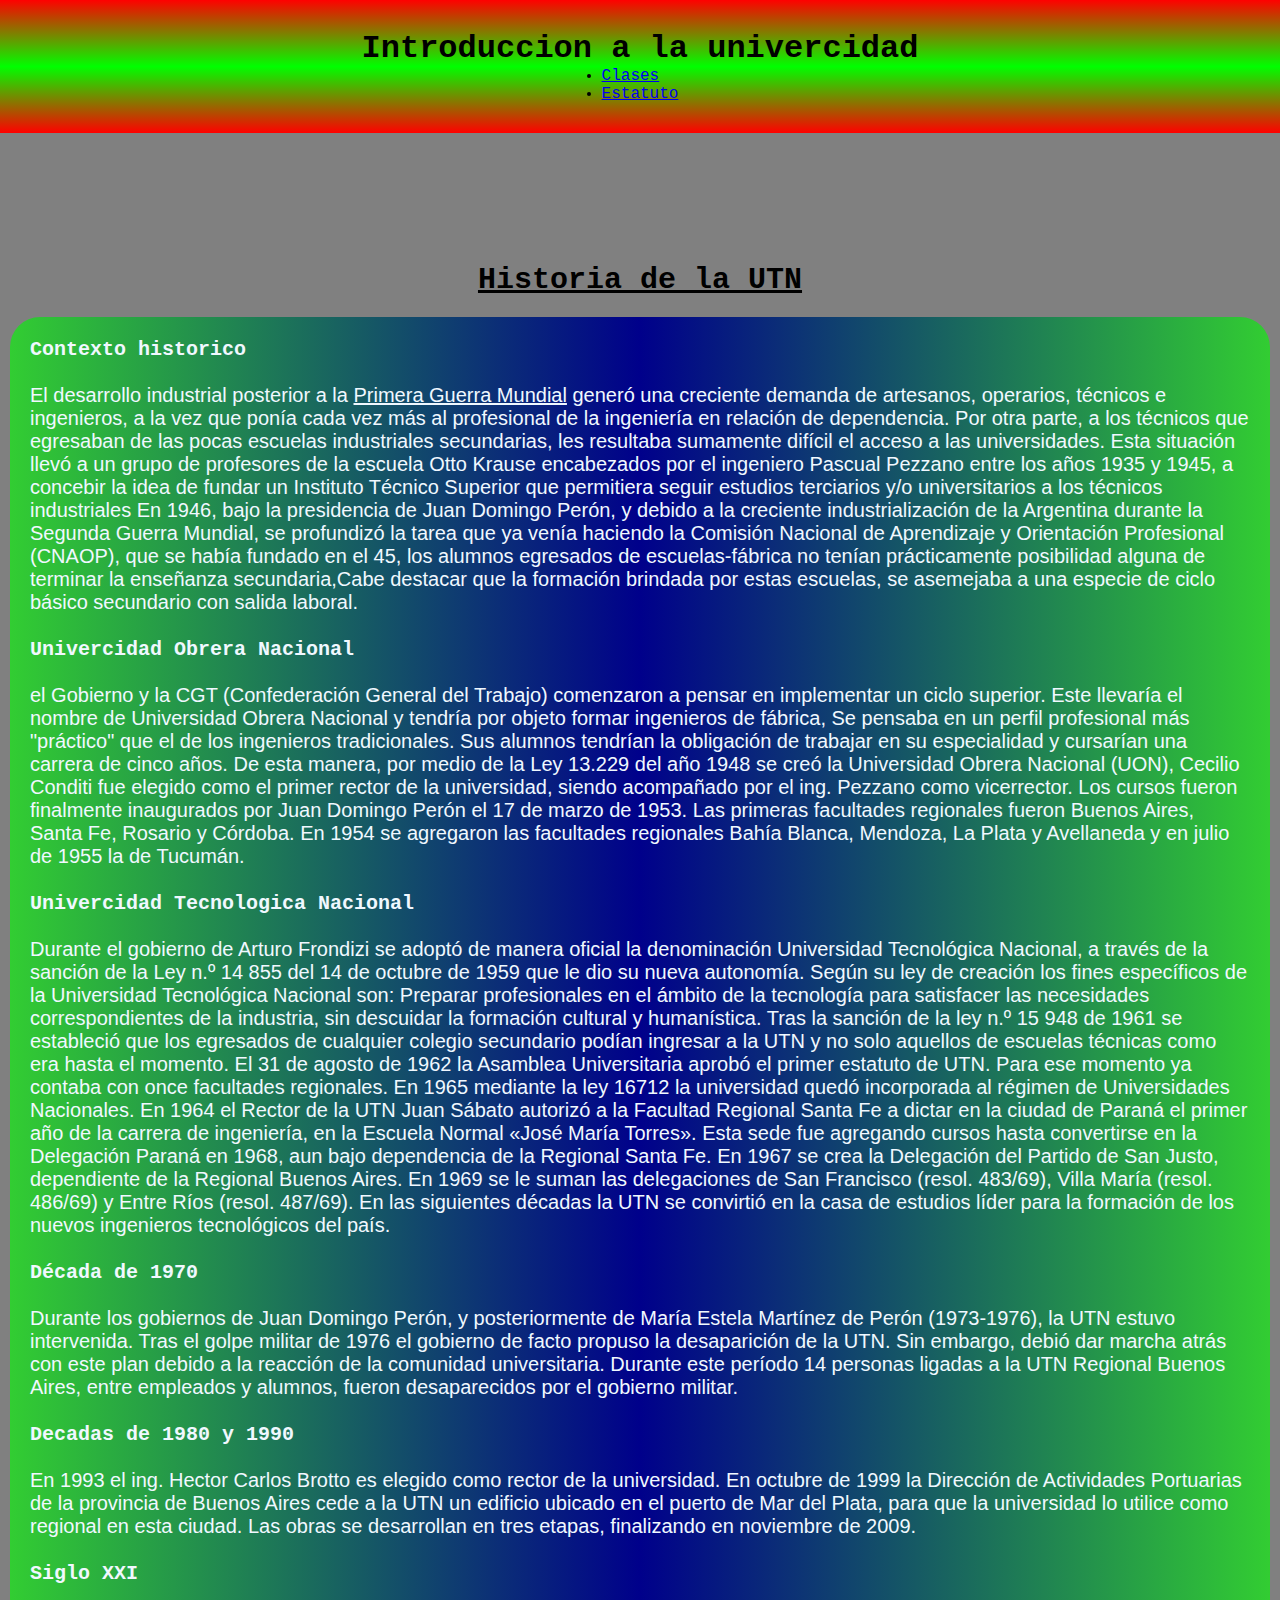
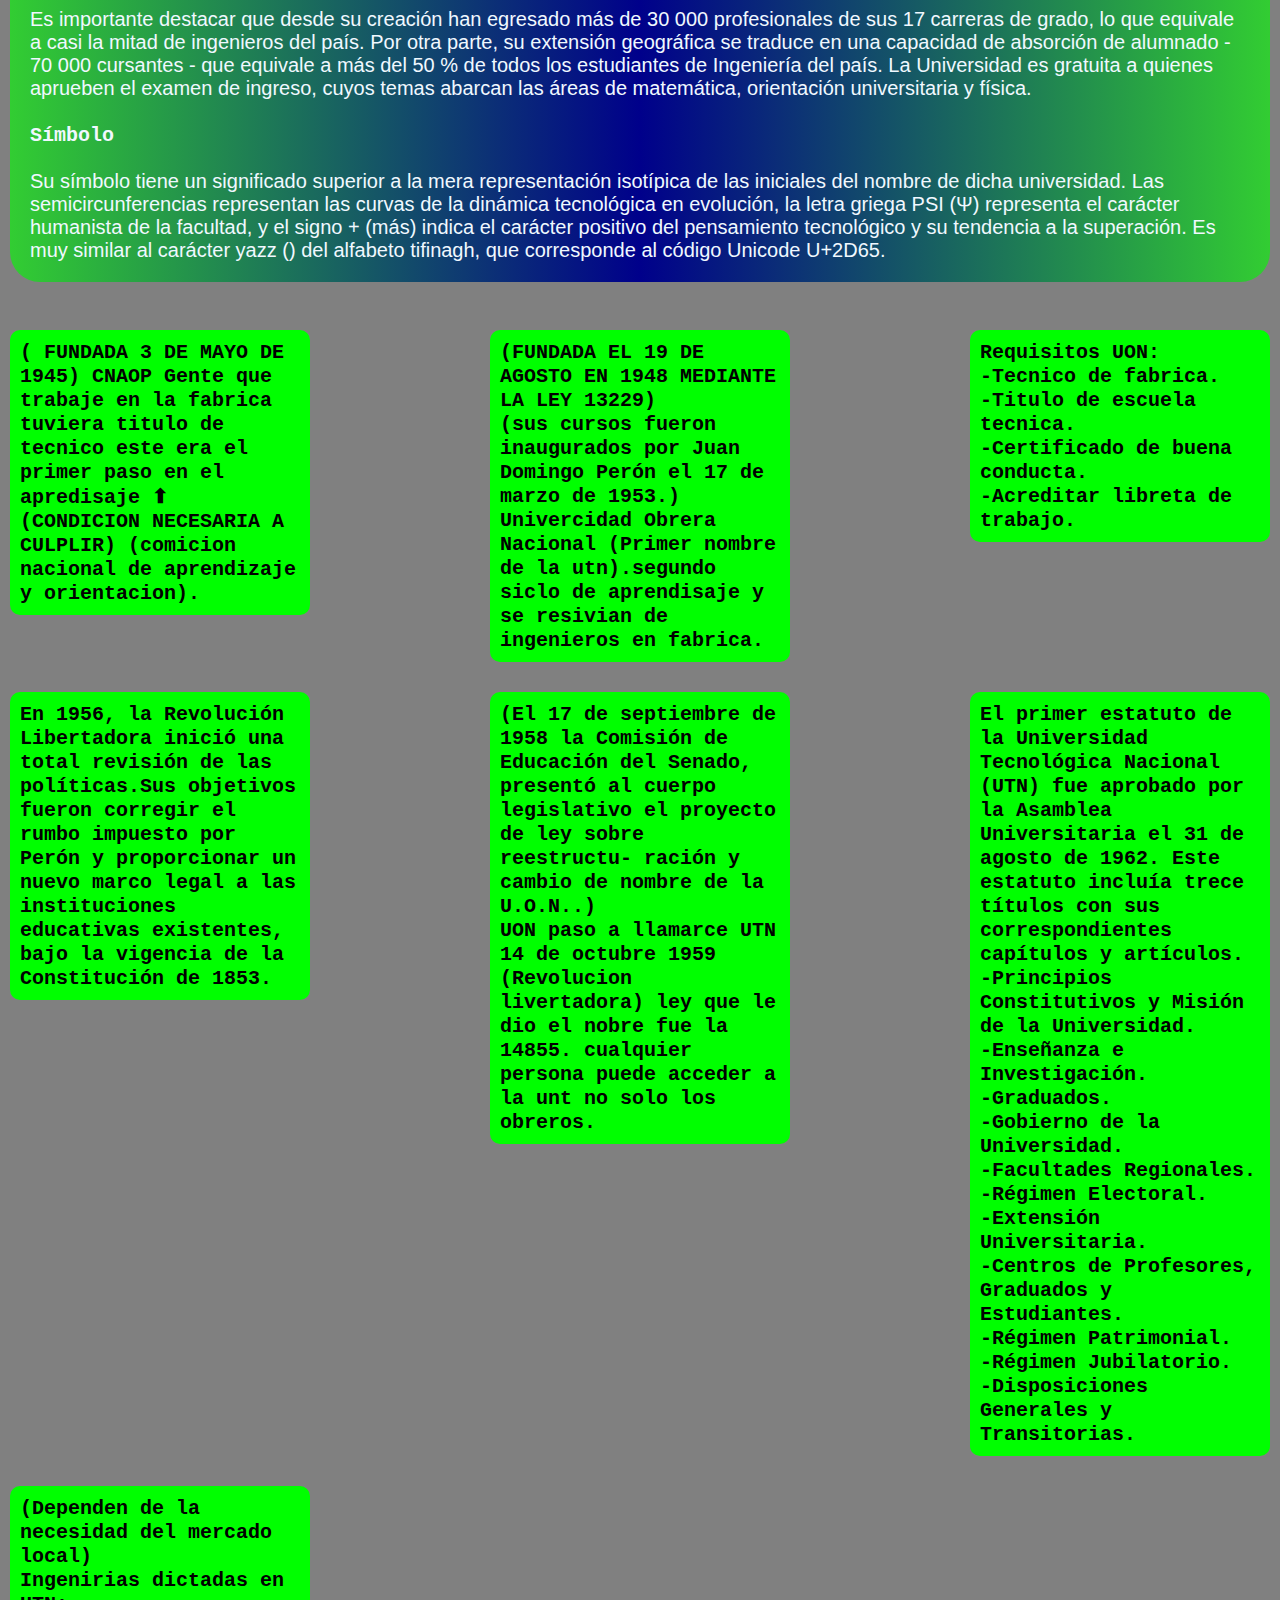
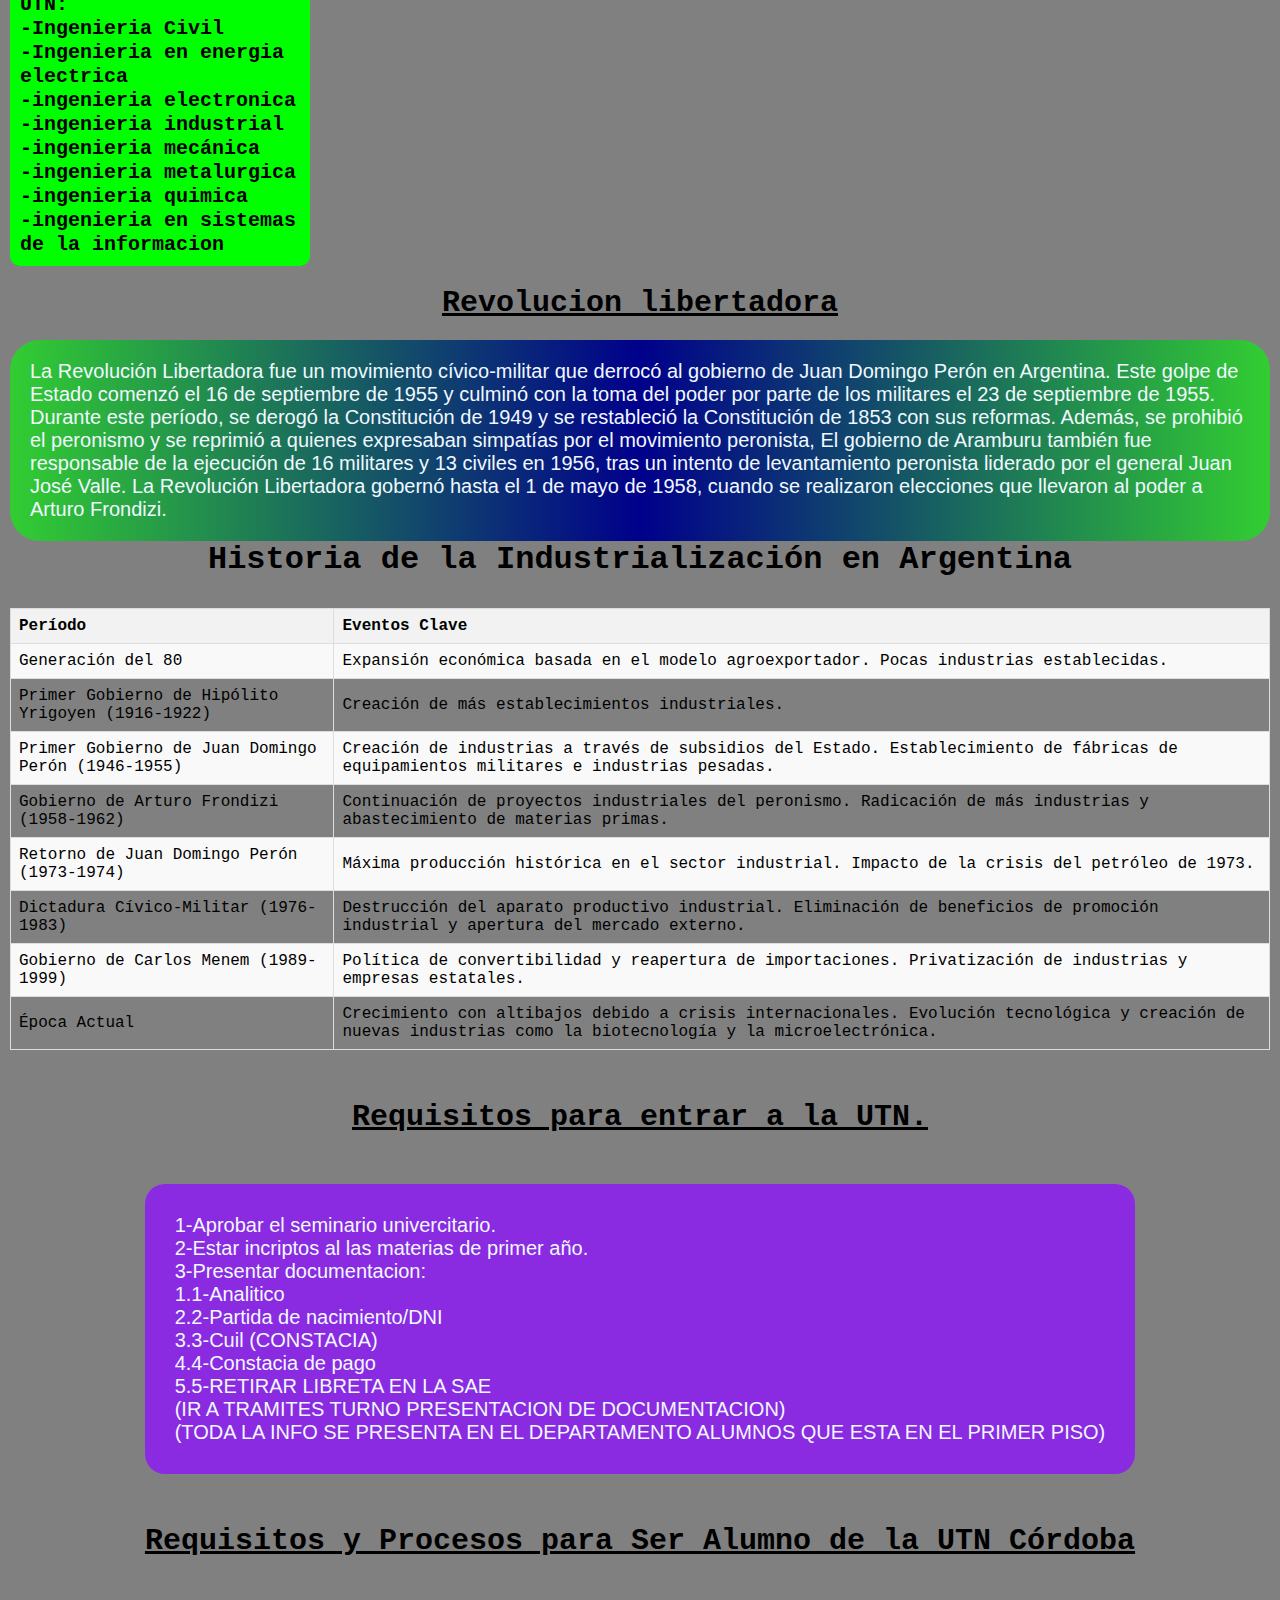
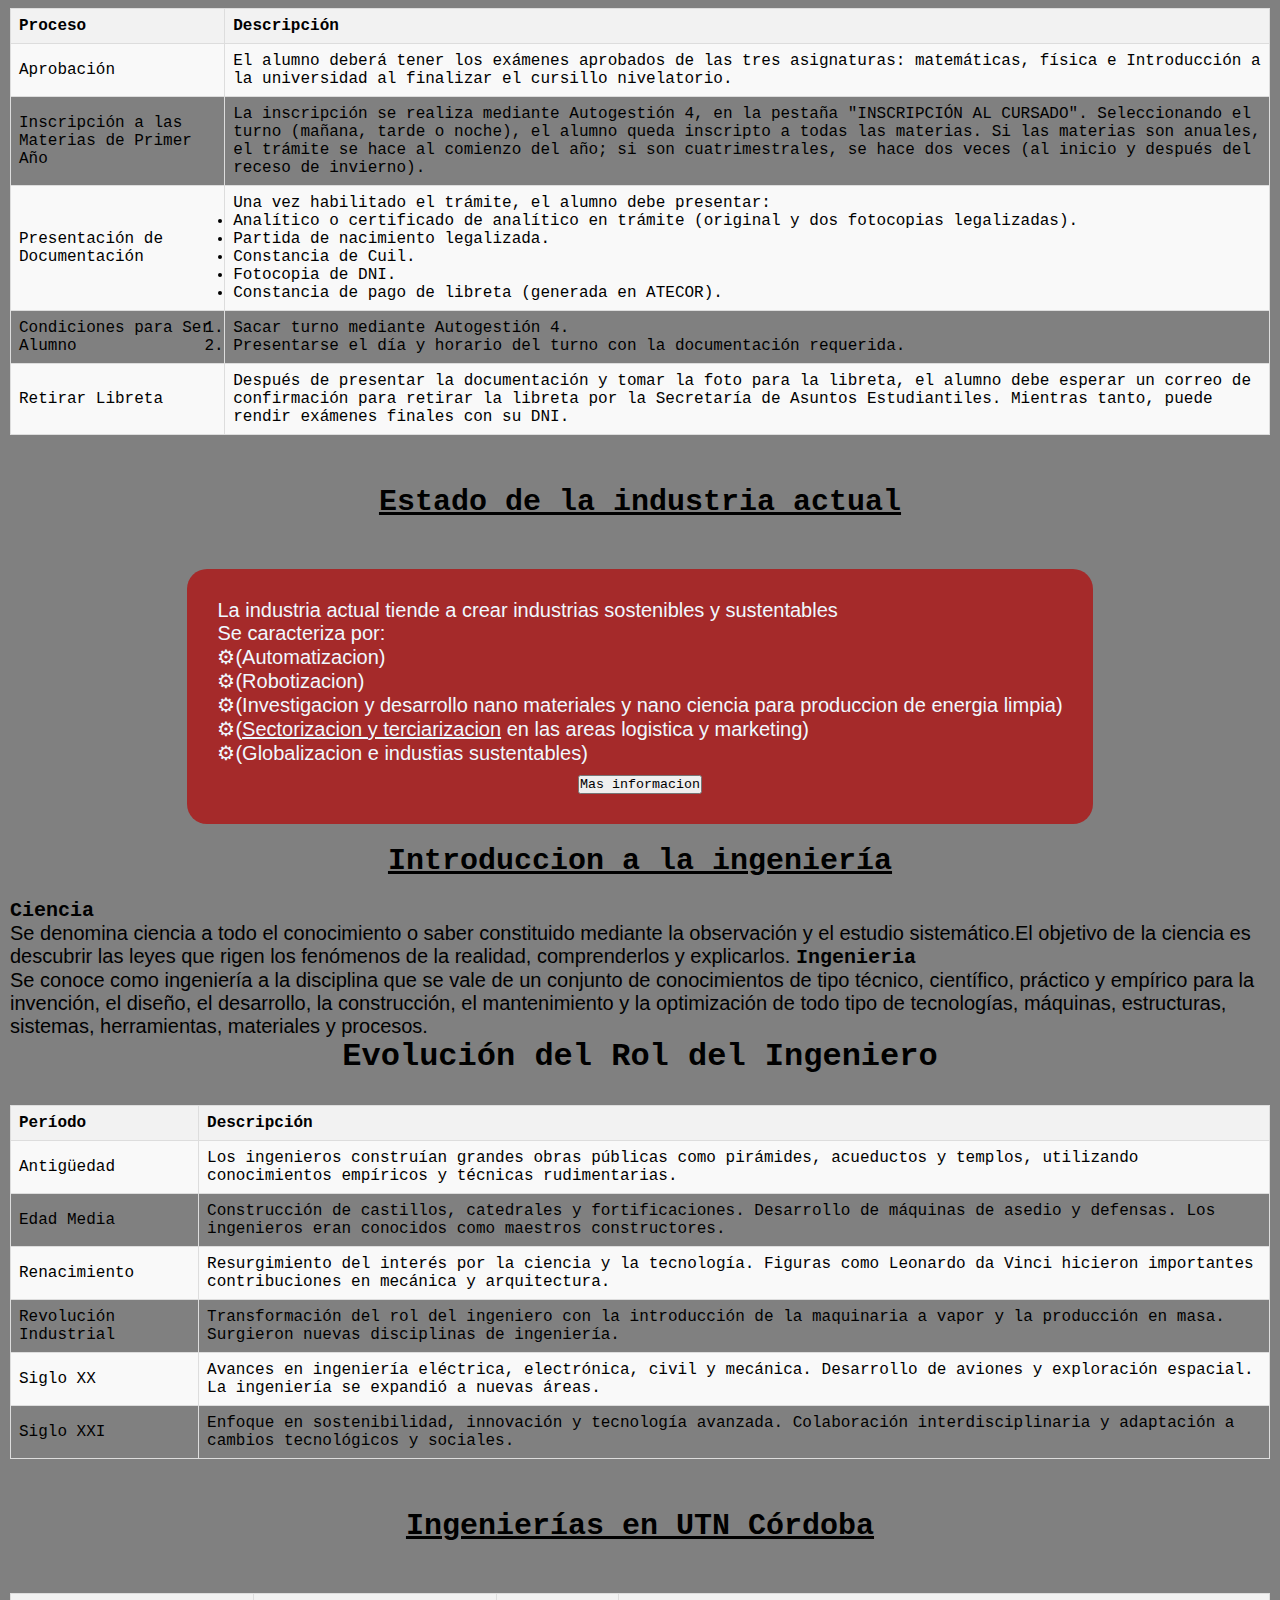
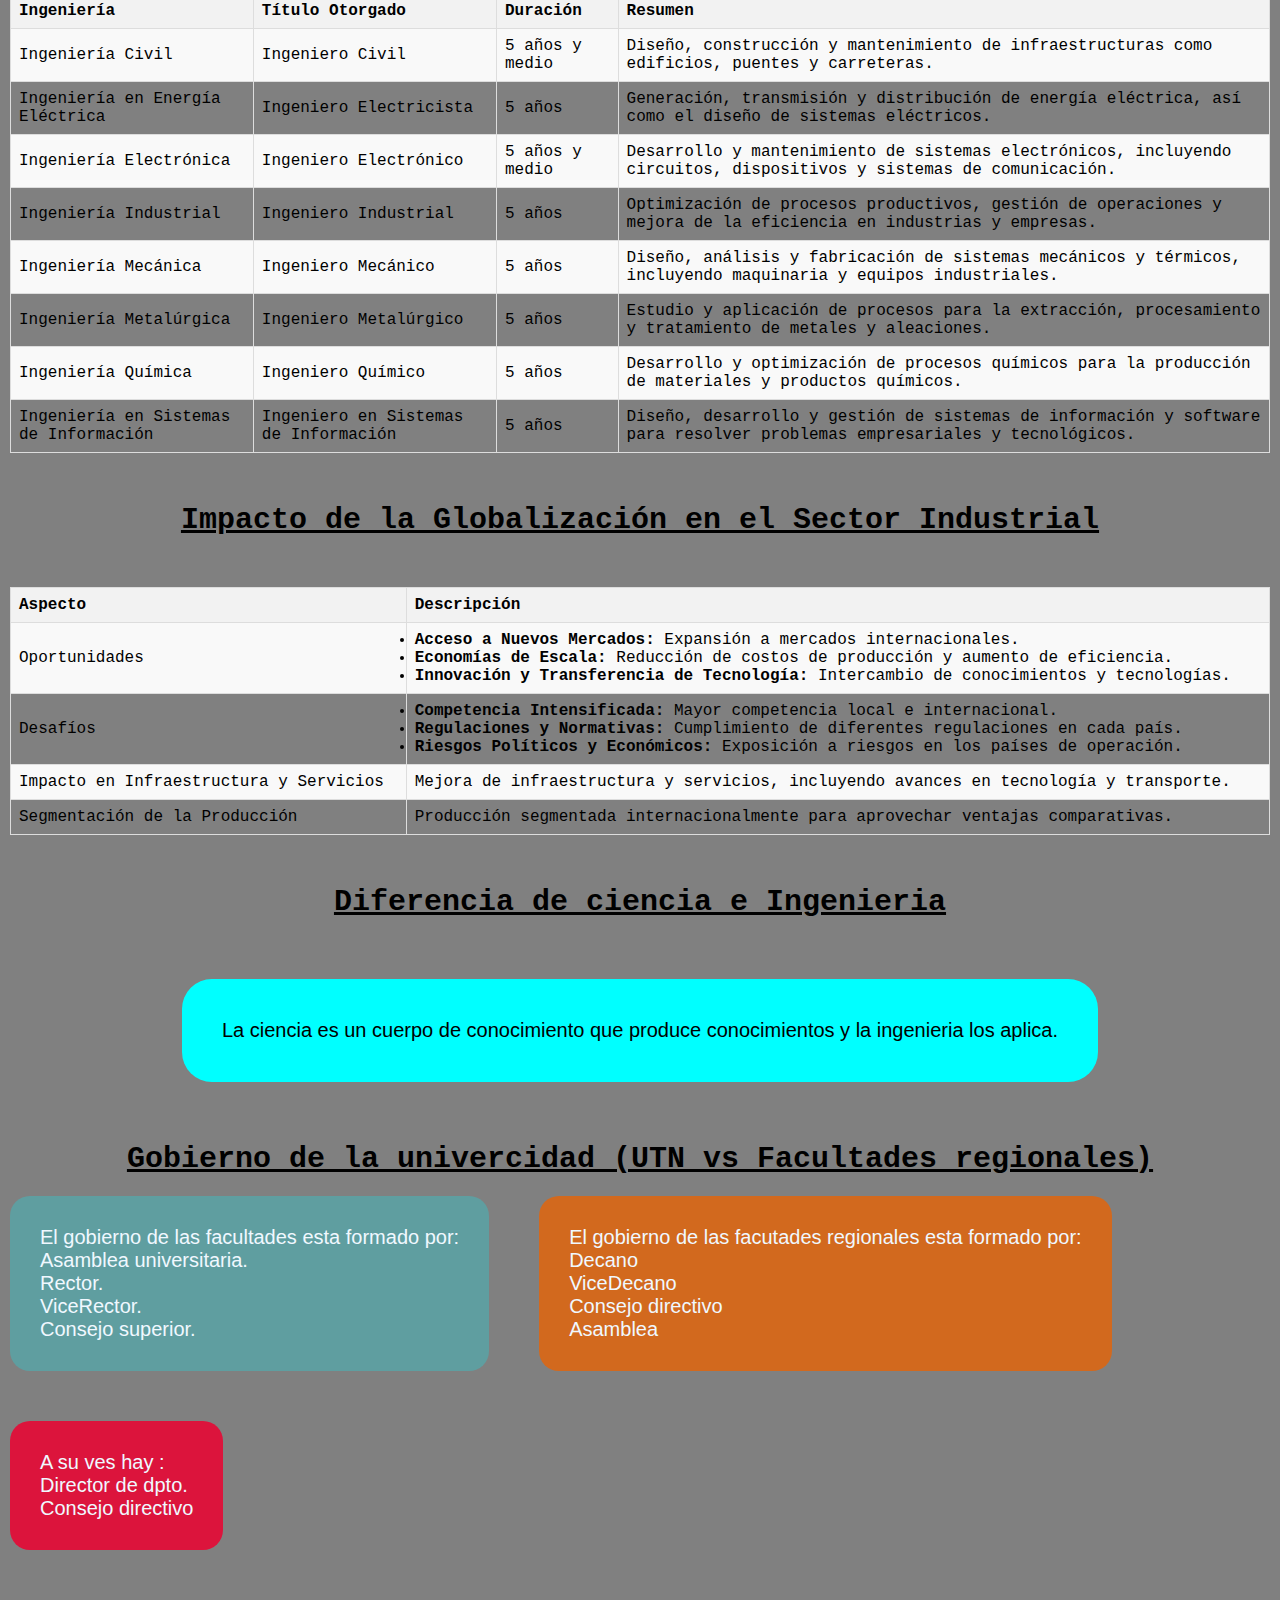
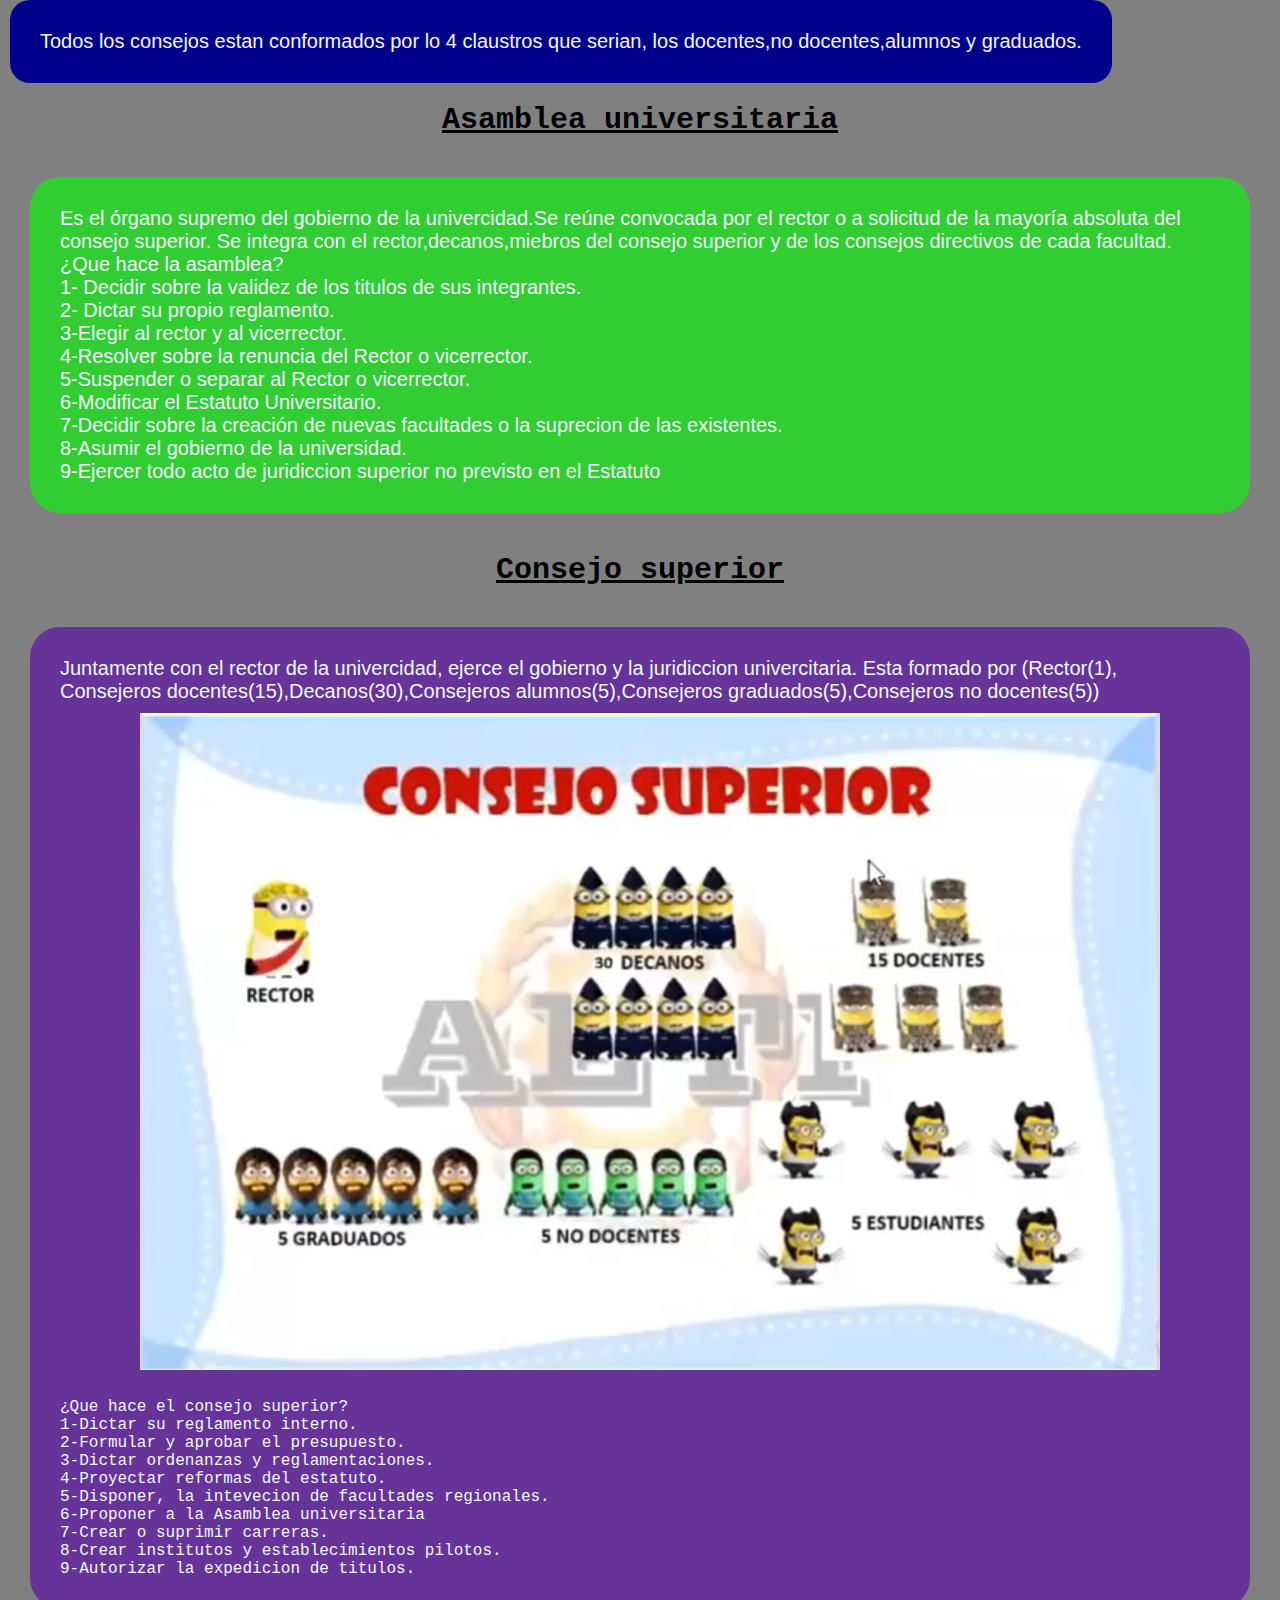
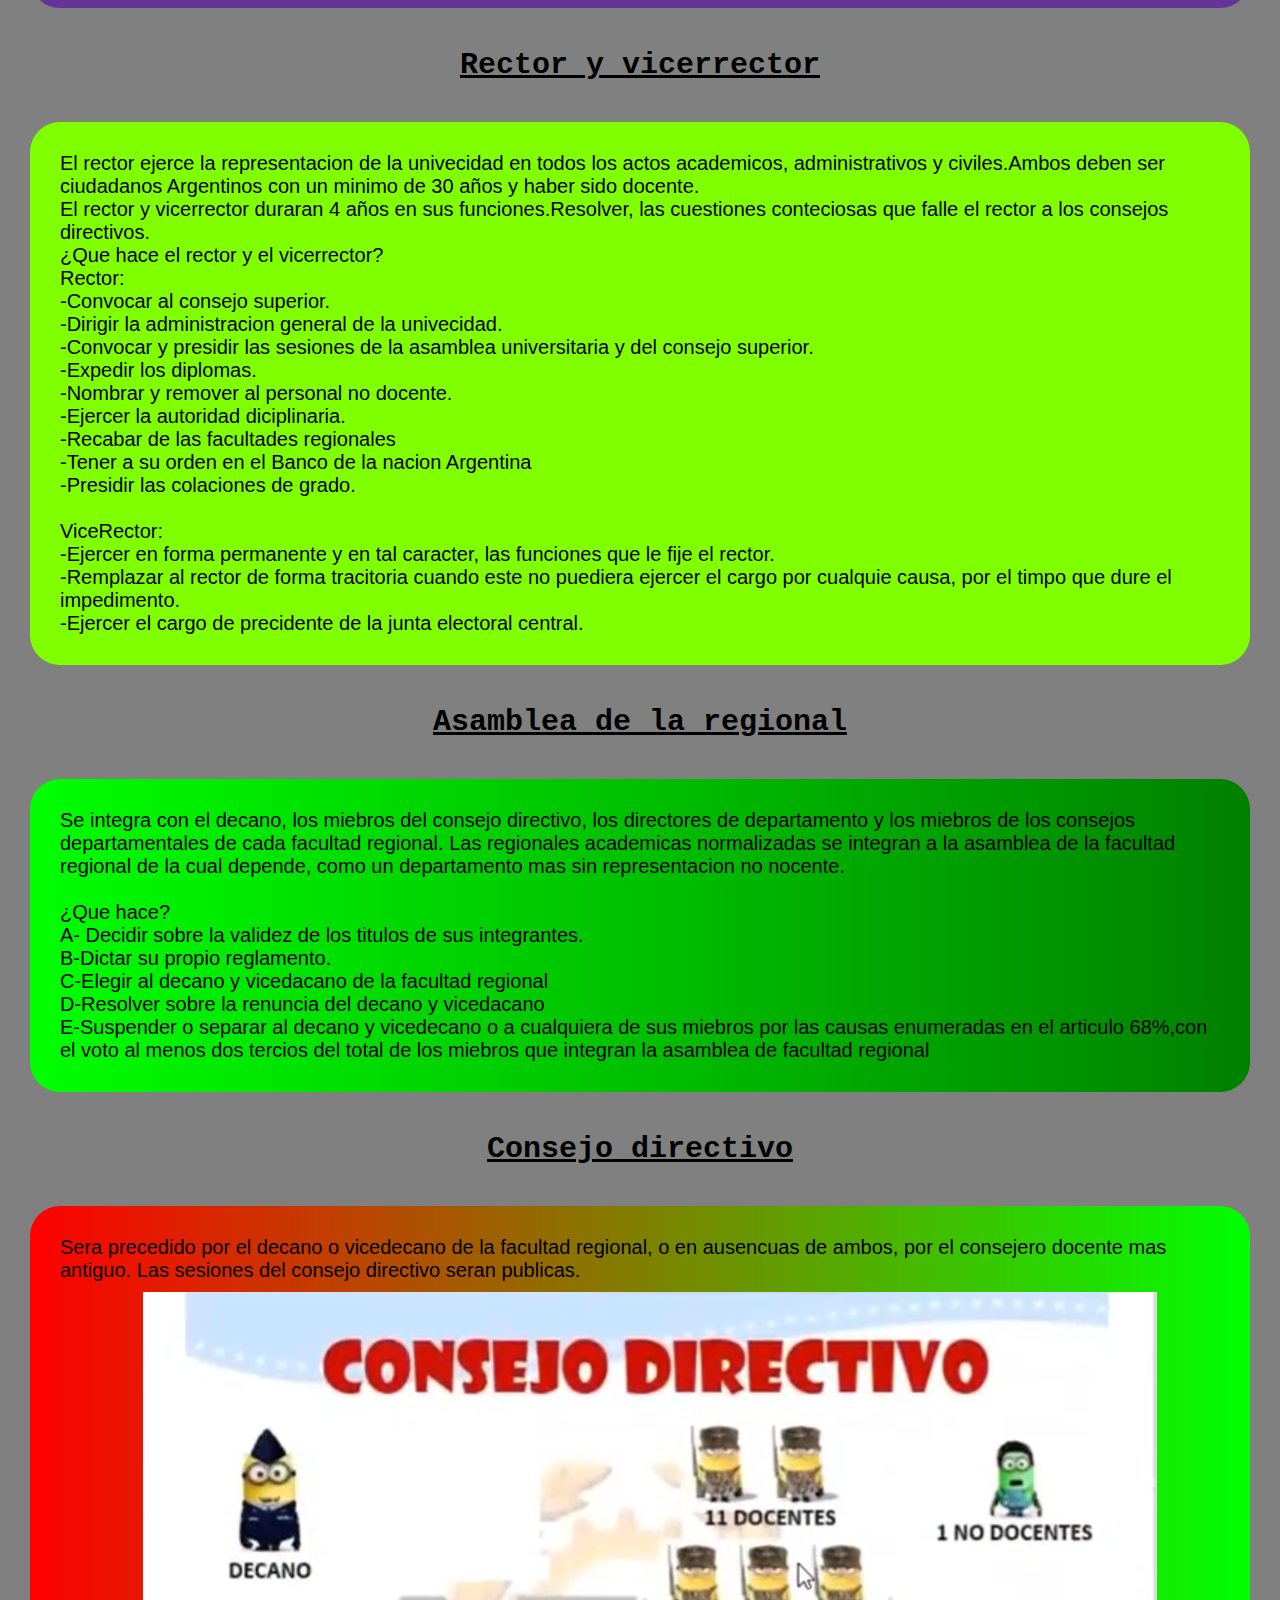
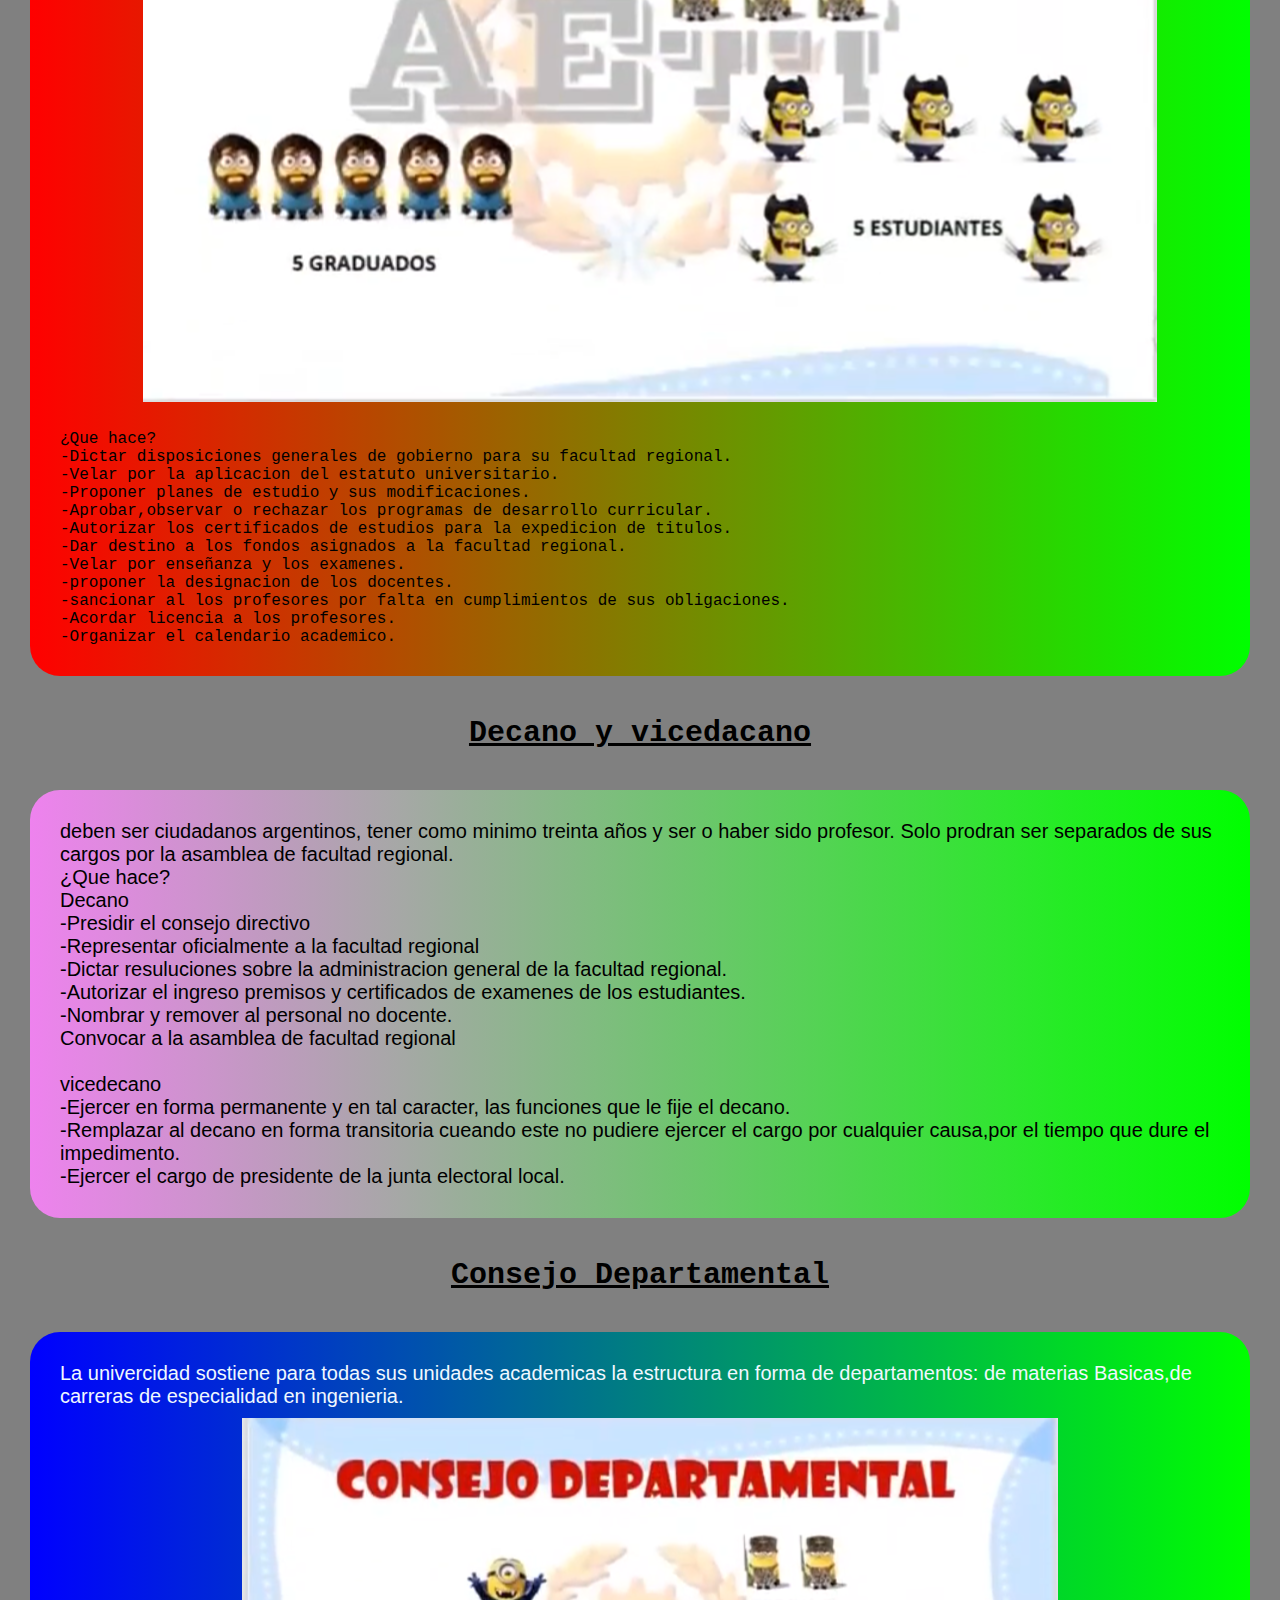
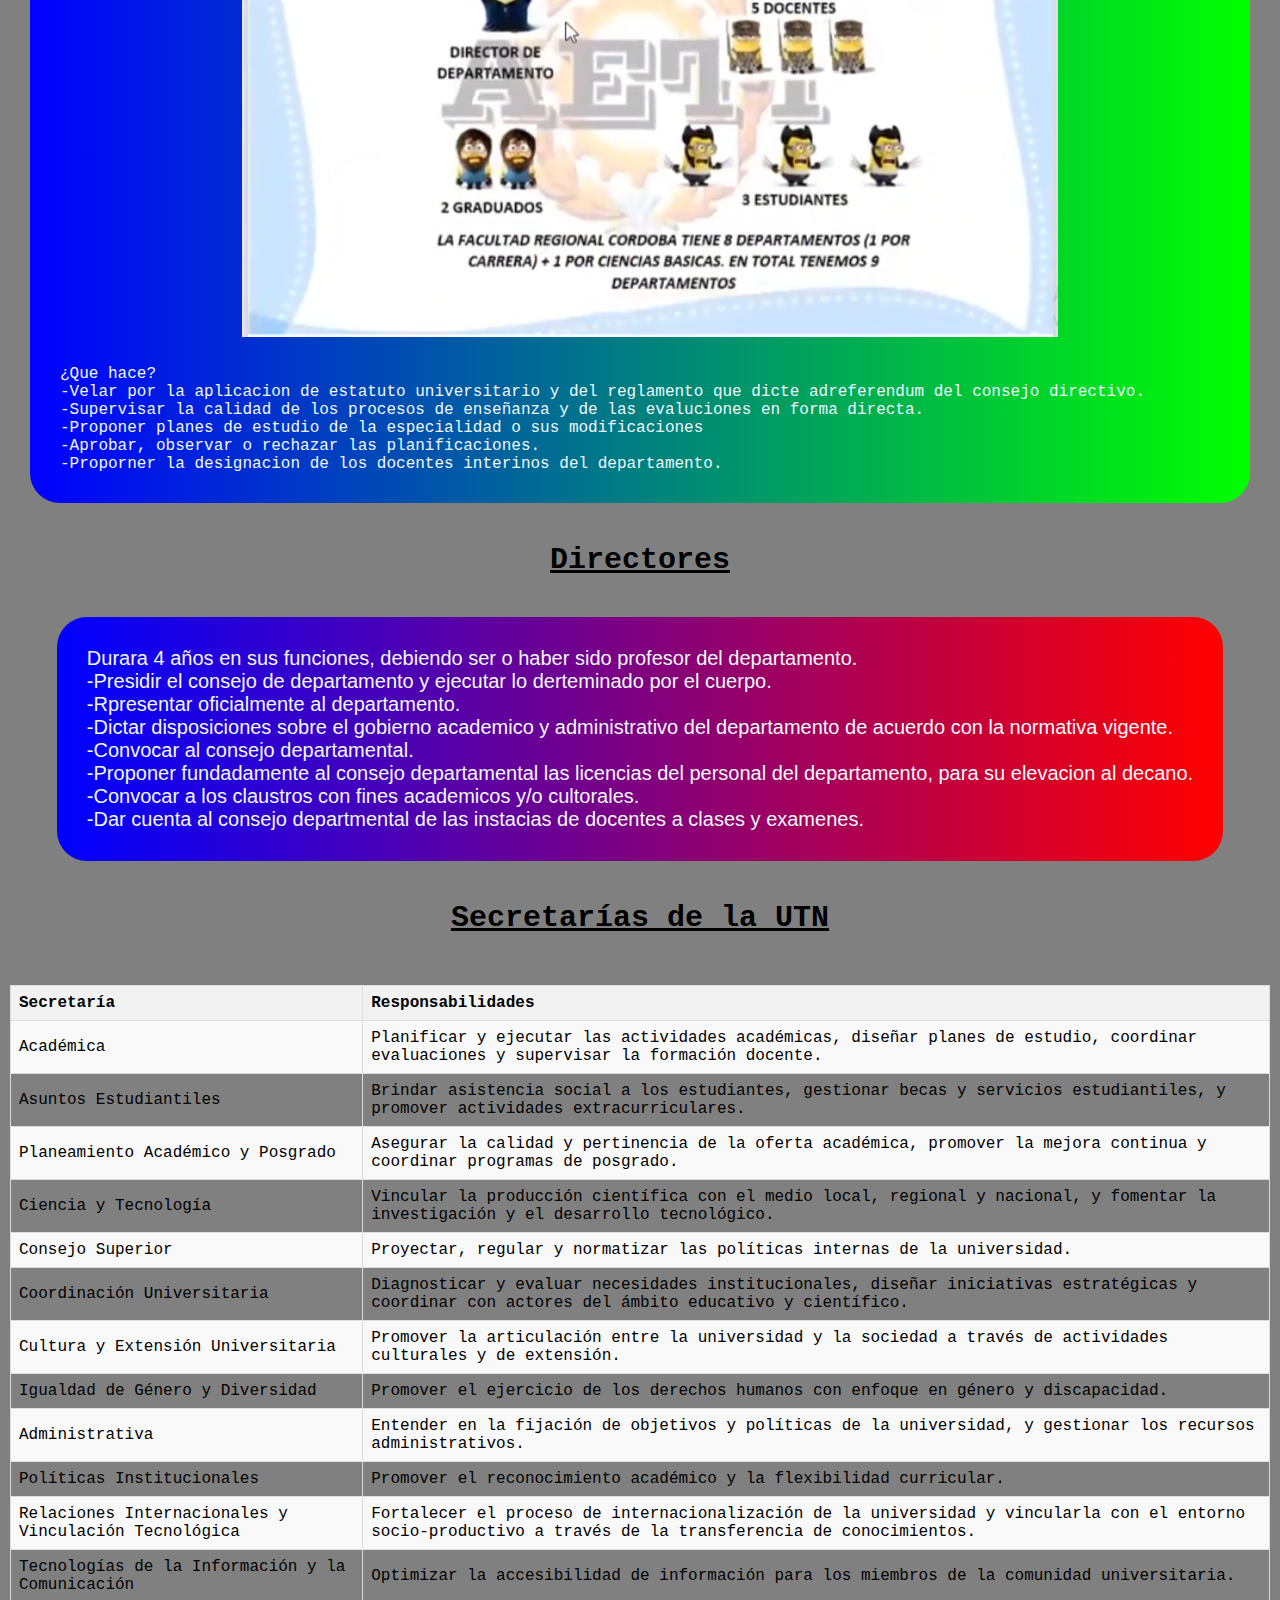
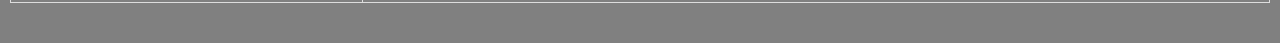
<file: cursillo-utn.html>
<!DOCTYPE html>
<html lang="en">

<head>
    <meta charset="UTF-8">
    <meta name="viewport" content="width=device-width, initial-scale=1.0">
    <link rel="stylesheet" href="/styles.css">
    <script defer src="./js/main.js"></script>
    <title>Introduccion a la univercidad</title>
</head>

<body>
    <!--HEADER-->
    <header>
        <h1>
            Introduccion a la univercidad
        </h1>
        <nav>
            <ul>
                <li>
                    <a href="./links/videos.html">Clases</a>
                </li>
                <li>
                    <a href="links/estatuto.html">Estatuto</a>
                </li>
            </ul>
        </nav>
    </header>
    <!--HEADER-->

    <!--MAIN-->
    <main id="mainInicio">
        <h2>
            Historia de la UTN
        </h2>

        <div class="contexHisto">
            <p>
                <strong>
                    Contexto historico
                </strong>
                <br>
                <br>
                El desarrollo industrial posterior a la <a id="infoPrimeraGuerra" href="#">Primera Guerra Mundial</a>
                generó una creciente demanda de
                artesanos, operarios, técnicos e ingenieros,
                a la vez que ponía cada vez más al profesional de la ingeniería en relación de dependencia.
                Por otra parte, a los técnicos que egresaban de las pocas escuelas industriales secundarias, les
                resultaba sumamente difícil el acceso a las universidades.
                Esta situación llevó a un grupo de profesores de la escuela Otto Krause encabezados por el ingeniero
                Pascual Pezzano entre los años 1935 y 1945, a concebir la
                idea de fundar un Instituto Técnico Superior que permitiera seguir estudios terciarios y/o
                universitarios a los técnicos industriales
                En 1946, bajo la presidencia de Juan Domingo Perón, y debido a la creciente industrialización de la
                Argentina durante la Segunda Guerra Mundial, se profundizó la
                tarea que ya venía haciendo la Comisión Nacional de Aprendizaje y Orientación Profesional (CNAOP), que
                se había fundado en el 45, los alumnos egresados de escuelas-fábrica
                no tenían prácticamente posibilidad alguna de terminar la enseñanza secundaria,Cabe destacar que la
                formación brindada por estas escuelas, se asemejaba a una especie de ciclo básico secundario con salida
                laboral.
                <br>
                <br>
                <strong>
                    Univercidad Obrera Nacional
                </strong>
                <br>
                <br>
                el Gobierno y la CGT (Confederación General del Trabajo) comenzaron a pensar en implementar un ciclo
                superior. Este llevaría el nombre de Universidad Obrera Nacional y tendría por objeto formar ingenieros
                de fábrica,
                Se pensaba en un perfil profesional más "práctico" que el de los ingenieros tradicionales. Sus alumnos
                tendrían la obligación de trabajar en su especialidad y cursarían una carrera de cinco años.
                De esta manera, por medio de la Ley 13.229 del año 1948 se creó la Universidad Obrera Nacional (UON),
                Cecilio Conditi fue elegido como el primer rector de la universidad, siendo acompañado por el ing.
                Pezzano como vicerrector. Los cursos fueron finalmente inaugurados por Juan Domingo Perón el 17 de marzo
                de 1953. Las primeras facultades regionales fueron Buenos Aires, Santa Fe, Rosario y Córdoba. En 1954 se
                agregaron las facultades regionales Bahía Blanca, Mendoza, La Plata y Avellaneda y en julio de 1955 la
                de Tucumán.
                <br>
                <br>
                <strong>
                    Univercidad Tecnologica Nacional
                </strong>
                <br>
                <br>
                Durante el gobierno de Arturo Frondizi se adoptó de manera oficial la denominación Universidad
                Tecnológica Nacional, a través de la sanción de la Ley n.º 14 855 del 14 de octubre de 1959 que le dio
                su nueva autonomía.
                Según su ley de creación los fines específicos de la Universidad Tecnológica Nacional son:
                Preparar profesionales en el ámbito de la tecnología para satisfacer las necesidades correspondientes de
                la industria, sin descuidar la formación cultural y humanística.
                Tras la sanción de la ley n.º 15 948 de 1961 se estableció que los egresados de cualquier colegio
                secundario podían ingresar a la UTN y no solo aquellos de escuelas técnicas como era hasta el momento.
                El 31 de agosto de 1962 la Asamblea Universitaria aprobó el primer estatuto de UTN. Para ese momento ya
                contaba con once facultades regionales. En 1965 mediante la ley 16712 la universidad quedó incorporada
                al régimen de Universidades Nacionales.
                En 1964 el Rector de la UTN Juan Sábato autorizó a la Facultad Regional Santa Fe a dictar en la ciudad
                de Paraná el primer año de la carrera de ingeniería, en la Escuela Normal «José María Torres». Esta sede
                fue agregando cursos hasta convertirse en la Delegación Paraná en 1968, aun bajo dependencia de la
                Regional Santa Fe.
                En 1967 se crea la Delegación del Partido de San Justo, dependiente de la Regional Buenos Aires. En 1969
                se le suman las delegaciones de San Francisco (resol. 483/69), Villa María (resol. 486/69) y Entre Ríos
                (resol. 487/69).
                En las siguientes décadas la UTN se convirtió en la casa de estudios líder para la formación de los
                nuevos ingenieros tecnológicos del país.
                <br>
                <br>
                <strong>
                    Década de 1970
                </strong>
                <br>
                <br>
                Durante los gobiernos de Juan Domingo Perón, y posteriormente de María Estela Martínez de Perón
                (1973-1976), la UTN estuvo intervenida. Tras el golpe militar de 1976 el gobierno de facto propuso la
                desaparición de la UTN.
                Sin embargo, debió dar marcha atrás con este plan debido a la reacción de la comunidad universitaria.
                Durante este período 14 personas ligadas a la UTN Regional Buenos Aires, entre empleados y alumnos,
                fueron desaparecidos por el gobierno militar.
                <br>
                <br>
                <strong>
                    Decadas de 1980 y 1990
                </strong>
                <br>
                <br>
                En 1993 el ing. Hector Carlos Brotto es elegido como rector de la universidad.
                En octubre de 1999 la Dirección de Actividades Portuarias de la provincia de Buenos Aires cede a la UTN
                un edificio ubicado en el puerto de Mar del Plata, para que la universidad lo utilice como regional en
                esta ciudad. Las obras se desarrollan en tres etapas, finalizando en noviembre de 2009.
                <br>
                <br>
                <strong>
                    Siglo XXI
                </strong>
                <br>
                <br>
                Es importante destacar que desde su creación han egresado más de 30 000 profesionales de sus 17 carreras
                de grado, lo que equivale a casi la mitad de ingenieros del país. Por otra parte, su extensión
                geográfica se traduce en una capacidad de absorción de alumnado - 70 000 cursantes - que equivale a más
                del 50 % de todos los estudiantes de Ingeniería del país. La Universidad es gratuita a quienes aprueben
                el examen de ingreso, cuyos temas abarcan las áreas de matemática, orientación universitaria y física.
                <br>
                <br>
                <strong>
                    Símbolo
                </strong>
                <br>
                <br>
                Su símbolo tiene un significado superior a la mera representación isotípica de las iniciales del nombre
                de dicha universidad. Las semicircunferencias representan las curvas de la dinámica tecnológica en
                evolución, la letra griega PSI (Ψ) representa el carácter humanista de la facultad, y el signo + (más)
                indica el carácter positivo del pensamiento tecnológico y su tendencia a la superación.
                Es muy similar al carácter yazz () del alfabeto tifinagh, que corresponde al código Unicode U+2D65.
            </p>
        </div>



        <br>

        <div class="container-historia">

            <div class="tarjetas">
                <p>
                    <strong>
                        ( FUNDADA 3 DE MAYO DE 1945)
                        CNAOP Gente que trabaje en la fabrica tuviera titulo de tecnico
                        este era el primer paso en el apredisaje
                        ⬆
                        (CONDICION NECESARIA A CULPLIR)

                        (comicion nacional de aprendizaje y orientacion).
                    </strong>
                </p>
            </div>

            <div class="tarjetas">
                <p>
                    <strong>
                        (FUNDADA EL 19 DE AGOSTO EN 1948 MEDIANTE LA LEY 13229)
                        <br>
                        (sus cursos fueron inaugurados por Juan Domingo Perón el 17 de marzo de 1953.)
                        Univercidad Obrera Nacional (Primer nombre de la utn).segundo siclo de aprendisaje y se
                        resivian de ingenieros en fabrica.
                    </strong>

                </p>
            </div>

            <div class="tarjetas">
                <p>
                    <strong>
                        Requisitos UON: <br>
                        -Tecnico de fabrica.
                        <br>
                        -Titulo de escuela tecnica.
                        <br>
                        -Certificado de buena conducta.
                        <br>
                        -Acreditar libreta de trabajo.
                    </strong>
                </p>
            </div>

            <div class="tarjetas">
                <p>
                    <strong>
                        En 1956, la Revolución Libertadora inició una total revisión de las
                        políticas.Sus objetivos fueron
                        corregir el rumbo impuesto por Perón y proporcionar un nuevo marco
                        legal a las instituciones educativas existentes, bajo la vigencia de la
                        Constitución de 1853.
                    </strong>
                </p>
            </div>

            <div class="tarjetas">
                <p><strong>
                        (El 17 de septiembre de 1958 la Comisión de
                        Educación del Senado, presentó al cuerpo

                        legislativo el proyecto de ley sobre reestructu-
                        ración y cambio de nombre de la U.O.N..)
                        <br>
                        UON paso a llamarce UTN 14 de
                        octubre 1959 (Revolucion livertadora)
                        ley que le dio el nobre fue la 14855.
                        cualquier persona puede acceder a la unt no solo los obreros.
                    </strong></p>

            </div>

            <div class="tarjetas">
                <p>
                    <strong>
                        El primer estatuto de la Universidad Tecnológica Nacional (UTN) fue aprobado por la Asamblea
                        Universitaria el 31 de agosto de 1962. Este estatuto incluía trece títulos con sus
                        correspondientes capítulos y artículos.
                        <br>
                        -Principios Constitutivos y Misión de la Universidad.
                        <br>
                        -Enseñanza e Investigación.
                        <br>
                        -Graduados.
                        <br>
                        -Gobierno de la Universidad.
                        <br>
                        -Facultades Regionales.
                        <br>
                        -Régimen Electoral.
                        <br>
                        -Extensión Universitaria.
                        <br>
                        -Centros de Profesores, Graduados y Estudiantes.
                        <br>
                        -Régimen Patrimonial.
                        <br>
                        -Régimen Jubilatorio.
                        <br>
                        -Disposiciones Generales y Transitorias.

                    </strong>
                </p>
            </div>

            <div class="tarjetas">
                <p>
                    <strong>
                        (Dependen de la necesidad del mercado local)<br>
                        Ingenirias dictadas en UTN:
                        <br>
                        -Ingenieria Civil
                        <br>
                        -Ingenieria en energia electrica
                        <br>
                        -ingenieria electronica
                        <br>
                        -ingenieria industrial
                        <br>
                        -ingenieria mecánica
                        <br>
                        -ingenieria metalurgica
                        <br>
                        -ingenieria quimica
                        <br>
                        -ingenieria en sistemas de la informacion
                    </strong>
                </p>
            </div>
        </div>
        <h2>Revolucion libertadora</h2>


        <div class="contexHisto">
            <p>
                La Revolución Libertadora fue un movimiento cívico-militar que derrocó al gobierno de Juan Domingo Perón
                en Argentina. Este golpe de Estado comenzó el 16 de septiembre de 1955 y culminó con la toma del poder
                por parte de los militares el 23 de septiembre de 1955.
                Durante este período, se derogó la Constitución de 1949 y se restableció la Constitución de 1853 con sus
                reformas. Además, se prohibió el peronismo y se reprimió a quienes expresaban simpatías por el
                movimiento peronista,
                El gobierno de Aramburu también fue responsable de la ejecución de 16 militares y 13 civiles en 1956,
                tras un intento de levantamiento peronista liderado por el general Juan José Valle. La Revolución
                Libertadora gobernó hasta el 1 de mayo de 1958, cuando se realizaron elecciones que llevaron al poder a
                Arturo Frondizi.

            </p>
        </div>

        <h1>Historia de la Industrialización en Argentina</h1>
        <table>
            <tr>
                <th>Período</th>
                <th>Eventos Clave</th>
            </tr>
            <tr>
                <td>Generación del 80</td>
                <td>Expansión económica basada en el modelo agroexportador. Pocas industrias establecidas.</td>
            </tr>
            <tr>
                <td>Primer Gobierno de Hipólito Yrigoyen (1916-1922)</td>
                <td>Creación de más establecimientos industriales.</td>
            </tr>
            <tr>
                <td>Primer Gobierno de Juan Domingo Perón (1946-1955)</td>
                <td>Creación de industrias a través de subsidios del Estado. Establecimiento de fábricas de
                    equipamientos militares e industrias pesadas.</td>
            </tr>
            <tr>
                <td>Gobierno de Arturo Frondizi (1958-1962)</td>
                <td>Continuación de proyectos industriales del peronismo. Radicación de más industrias y abastecimiento
                    de materias primas.</td>
            </tr>
            <tr>
                <td>Retorno de Juan Domingo Perón (1973-1974)</td>
                <td>Máxima producción histórica en el sector industrial. Impacto de la crisis del petróleo de 1973.</td>
            </tr>
            <tr>
                <td>Dictadura Cívico-Militar (1976-1983)</td>
                <td>Destrucción del aparato productivo industrial. Eliminación de beneficios de promoción industrial y
                    apertura del mercado externo.</td>
            </tr>
            <tr>
                <td>Gobierno de Carlos Menem (1989-1999)</td>
                <td>Política de convertibilidad y reapertura de importaciones. Privatización de industrias y empresas
                    estatales.</td>
            </tr>
            <tr>
                <td>Época Actual</td>
                <td>Crecimiento con altibajos debido a crisis internacionales. Evolución tecnológica y creación de
                    nuevas industrias como la biotecnología y la microelectrónica.</td>
            </tr>
        </table>

        <h2>
            Requisitos para entrar a la UTN.
        </h2>

        <div class="RequisitosUtn">
            <p>
                1-Aprobar el seminario univercitario.
                <br>
                2-Estar incriptos al las materias de primer año.
                <br>
                3-Presentar documentacion:
                <br>
                1.1-Analitico
                <br>
                2.2-Partida de nacimiento/DNI
                <br>
                3.3-Cuil (CONSTACIA)
                <br>
                4.4-Constacia de pago
                <br>
                5.5-RETIRAR LIBRETA EN LA SAE
                <br>
                (IR A TRAMITES TURNO PRESENTACION DE DOCUMENTACION)
                <br>(TODA LA INFO SE PRESENTA EN EL DEPARTAMENTO ALUMNOS QUE ESTA EN EL PRIMER PISO)
            </p>

        </div>

        <h2>Requisitos y Procesos para Ser Alumno de la UTN Córdoba</h2>
        <table>
            <tr>
                <th>Proceso</th>
                <th>Descripción</th>
            </tr>
            <tr>
                <td>Aprobación</td>
                <td>El alumno deberá tener los exámenes aprobados de las tres asignaturas: matemáticas, física e
                    Introducción a la universidad al finalizar el cursillo nivelatorio.</td>
            </tr>
            <tr>
                <td>Inscripción a las Materias de Primer Año</td>
                <td>La inscripción se realiza mediante Autogestión 4, en la pestaña "INSCRIPCIÓN AL CURSADO".
                    Seleccionando el turno (mañana, tarde o noche), el alumno queda inscripto a todas las materias. Si
                    las materias son anuales, el trámite se hace al comienzo del año; si son cuatrimestrales, se hace
                    dos veces (al inicio y después del receso de invierno).</td>
            </tr>
            <tr>
                <td>Presentación de Documentación</td>
                <td>Una vez habilitado el trámite, el alumno debe presentar: <ul>
                        <li>Analítico o certificado de analítico en trámite (original y dos fotocopias legalizadas).
                        </li>
                        <li>Partida de nacimiento legalizada.</li>
                        <li>Constancia de Cuil.</li>
                        <li>Fotocopia de DNI.</li>
                        <li>Constancia de pago de libreta (generada en ATECOR).</li>
                    </ul>
                </td>
            </tr>
            <tr>
                <td>Condiciones para Ser Alumno</td>
                <td>
                    <ol>
                        <li>Sacar turno mediante Autogestión 4.</li>
                        <li>Presentarse el día y horario del turno con la documentación requerida.</li>
                    </ol>
                </td>
            </tr>
            <tr>
                <td>Retirar Libreta</td>
                <td>Después de presentar la documentación y tomar la foto para la libreta, el alumno debe esperar un
                    correo de confirmación para retirar la libreta por la Secretaría de Asuntos Estudiantiles. Mientras
                    tanto, puede rendir exámenes finales con su DNI.</td>
            </tr>
        </table>


        <h2>
            Estado de la industria actual
        </h2>

        <div class="container-indus" id="containerIndus">

            <p>
                La industria actual tiende a crear industrias sostenibles y sustentables
                <br>
                Se caracteriza por: <br>
                ⚙(Automatizacion)<br>
                ⚙(Robotizacion)<br>
                ⚙(Investigacion y desarrollo nano materiales y nano ciencia
                para produccion de energia limpia)
                <br>
                ⚙(<a id="secInfoYTer" href="#">Sectorizacion y terciarizacion</a> en las areas logistica y marketing)
                <br>
                ⚙(Globalizacion e industias sustentables)
            </p>
            <div class="container-button">
                <button id="buttonMasInfo">
                    Mas informacion
                </button>
            </div>

        </div>



        <h2>Introduccion a la ingeniería</h2>
        <div>
            <p>
                <strong>
                    Ciencia
                </strong>
                <br>
                Se denomina ciencia a todo el conocimiento o saber constituido mediante la
                observación y el estudio sistemático.El objetivo de la ciencia es descubrir las leyes que rigen los
                fenómenos de la
                realidad, comprenderlos y explicarlos.

                <strong>
                    Ingenieria
                </strong>
                <br>
                Se conoce como ingeniería a la disciplina que se vale de un conjunto de
                conocimientos de tipo técnico, científico, práctico y empírico para la invención,
                el diseño, el desarrollo, la construcción, el mantenimiento y la optimización de
                todo tipo de tecnologías, máquinas, estructuras, sistemas, herramientas,
                materiales y procesos.
            </p>
        </div>

        <h1>Evolución del Rol del Ingeniero</h1>
        <table>
            <tr>
                <th>Período</th>
                <th>Descripción</th>
            </tr>
            <tr>
                <td>Antigüedad</td>
                <td>Los ingenieros construían grandes obras públicas como pirámides, acueductos y templos, utilizando
                    conocimientos empíricos y técnicas rudimentarias.</td>
            </tr>
            <tr>
                <td>Edad Media</td>
                <td>Construcción de castillos, catedrales y fortificaciones. Desarrollo de máquinas de asedio y
                    defensas. Los ingenieros eran conocidos como maestros constructores.</td>
            </tr>
            <tr>
                <td>Renacimiento</td>
                <td>Resurgimiento del interés por la ciencia y la tecnología. Figuras como Leonardo da Vinci hicieron
                    importantes contribuciones en mecánica y arquitectura.</td>
            </tr>
            <tr>
                <td>Revolución Industrial</td>
                <td>Transformación del rol del ingeniero con la introducción de la maquinaria a vapor y la producción en
                    masa. Surgieron nuevas disciplinas de ingeniería.</td>
            </tr>
            <tr>
                <td>Siglo XX</td>
                <td>Avances en ingeniería eléctrica, electrónica, civil y mecánica. Desarrollo de aviones y exploración
                    espacial. La ingeniería se expandió a nuevas áreas.</td>
            </tr>
            <tr>
                <td>Siglo XXI</td>
                <td>Enfoque en sostenibilidad, innovación y tecnología avanzada. Colaboración interdisciplinaria y
                    adaptación a cambios tecnológicos y sociales.</td>
            </tr>
        </table>

        <h2>Ingenierías en UTN Córdoba</h2>
        <table>
            <tr>
                <th>Ingeniería</th>
                <th>Título Otorgado</th>
                <th>Duración</th>
                <th>Resumen</th>
            </tr>
            <tr>
                <td>Ingeniería Civil</td>
                <td>Ingeniero Civil</td>
                <td>5 años y medio</td>
                <td>Diseño, construcción y mantenimiento de infraestructuras como edificios, puentes y carreteras.</td>
            </tr>
            <tr>
                <td>Ingeniería en Energía Eléctrica</td>
                <td>Ingeniero Electricista</td>
                <td>5 años</td>
                <td>Generación, transmisión y distribución de energía eléctrica, así como el diseño de sistemas
                    eléctricos.</td>
            </tr>
            <tr>
                <td>Ingeniería Electrónica</td>
                <td>Ingeniero Electrónico</td>
                <td>5 años y medio</td>
                <td>Desarrollo y mantenimiento de sistemas electrónicos, incluyendo circuitos, dispositivos y sistemas
                    de comunicación.</td>
            </tr>
            <tr>
                <td>Ingeniería Industrial</td>
                <td>Ingeniero Industrial</td>
                <td>5 años</td>
                <td>Optimización de procesos productivos, gestión de operaciones y mejora de la eficiencia en industrias
                    y empresas.</td>
            </tr>
            <tr>
                <td>Ingeniería Mecánica</td>
                <td>Ingeniero Mecánico</td>
                <td>5 años</td>
                <td>Diseño, análisis y fabricación de sistemas mecánicos y térmicos, incluyendo maquinaria y equipos
                    industriales.</td>
            </tr>
            <tr>
                <td>Ingeniería Metalúrgica</td>
                <td>Ingeniero Metalúrgico</td>
                <td>5 años</td>
                <td>Estudio y aplicación de procesos para la extracción, procesamiento y tratamiento de metales y
                    aleaciones.</td>
            </tr>
            <tr>
                <td>Ingeniería Química</td>
                <td>Ingeniero Químico</td>
                <td>5 años</td>
                <td>Desarrollo y optimización de procesos químicos para la producción de materiales y productos
                    químicos.</td>
            </tr>
            <tr>
                <td>Ingeniería en Sistemas de Información</td>
                <td>Ingeniero en Sistemas de Información</td>
                <td>5 años</td>
                <td>Diseño, desarrollo y gestión de sistemas de información y software para resolver problemas
                    empresariales y tecnológicos.</td>
            </tr>
        </table>

        <h2>Impacto de la Globalización en el Sector Industrial</h2>
        <table>
            <tr>
                <th>Aspecto</th>
                <th>Descripción</th>
            </tr>
            <tr>
                <td>Oportunidades</td>
                <td>
                    <ul>
                        <li><strong>Acceso a Nuevos Mercados:</strong> Expansión a mercados internacionales.</li>
                        <li><strong>Economías de Escala:</strong> Reducción de costos de producción y aumento de
                            eficiencia.</li>
                        <li><strong>Innovación y Transferencia de Tecnología:</strong> Intercambio de conocimientos y
                            tecnologías.</li>
                    </ul>
                </td>
            </tr>
            <tr>
                <td>Desafíos</td>
                <td>
                    <ul>
                        <li><strong>Competencia Intensificada:</strong> Mayor competencia local e internacional.</li>
                        <li><strong>Regulaciones y Normativas:</strong> Cumplimiento de diferentes regulaciones en cada
                            país.</li>
                        <li><strong>Riesgos Políticos y Económicos:</strong> Exposición a riesgos en los países de
                            operación.</li>
                    </ul>
                </td>
            </tr>
            <tr>
                <td>Impacto en Infraestructura y Servicios</td>
                <td>Mejora de infraestructura y servicios, incluyendo avances en tecnología y transporte.</td>
            </tr>
            <tr>
                <td>Segmentación de la Producción</td>
                <td>Producción segmentada internacionalmente para aprovechar ventajas comparativas.</td>
            </tr>
        </table>

        <h2>
            Diferencia de ciencia e Ingenieria
        </h2>

        <div class="container-dif">
            <p>
                La ciencia es un cuerpo de conocimiento que produce conocimientos y la ingenieria los aplica.
            </p>
        </div>

        <h2>
            Gobierno de la univercidad
            (UTN vs Facultades regionales)
        </h2>
        <div class="conformacionUtn">
            <div class="facultades">
                <p>
                    El gobierno de las facultades esta formado por: <br>

                    Asamblea universitaria. <br>

                    Rector. <br>

                    ViceRector. <br>

                    Consejo superior.
                </p>
            </div>
            <div class="facultadesReginales">
                <p>
                    El gobierno de las facutades regionales esta formado por: <br>

                    Decano
                    <br>
                    ViceDecano
                    <br>
                    Consejo directivo
                    <br>
                    Asamblea
                </p>
            </div>

            <div class="conDir">
                <p>
                    A su ves hay :
                    <br>
                    Director de dpto.
                    <br>
                    Consejo directivo
                </p>
            </div>

            <div class="conforCose">
                <p>
                    Todos los consejos estan conformados por lo 4 claustros que serian,
                    los docentes,no docentes,alumnos y graduados.
                </p>
            </div>
        </div>

        <h2>
            Asamblea universitaria
        </h2>

        <div class="asamUni">
            <p>
                Es el órgano supremo del gobierno de la univercidad.Se reúne convocada por
                el rector o a solicitud de la mayoría absoluta del consejo superior.
                Se integra con el rector,decanos,miebros del consejo superior y de los consejos
                directivos de cada facultad.
                <br>
                ¿Que hace la asamblea?
                <br>
                1- Decidir sobre la validez de los titulos de sus integrantes.
                <br>
                2- Dictar su propio reglamento.
                <br>
                3-Elegir al rector y al vicerrector.
                <br>
                4-Resolver sobre la renuncia del Rector o vicerrector.
                <br>
                5-Suspender o separar al Rector o vicerrector.
                <br>
                6-Modificar el Estatuto Universitario.
                <br>
                7-Decidir sobre la creación de nuevas facultades o la suprecion de las existentes.
                <br>
                8-Asumir el gobierno de la universidad.
                <br>
                9-Ejercer todo acto de juridiccion superior no previsto en el Estatuto
            </p>
        </div>

        <h2>
            Consejo superior
        </h2>

        <div class="conSup">
            <p>
                Juntamente con el rector de la univercidad, ejerce el gobierno y la juridiccion univercitaria.
                Esta formado por (Rector(1), Consejeros docentes(15),Decanos(30),Consejeros alumnos(5),Consejeros
                graduados(5),Consejeros no docentes(5))
                <br>
            <figure>
                <img src="./img/2023-06-15 - Google Drive y 4 páginas más - Personal_ Microsoft​ Edge 6_12_2024 15_02_12.png"
                    alt="">
            </figure>
            <br>
            ¿Que hace el consejo superior?
            <br>
            1-Dictar su reglamento interno.
            <br>
            2-Formular y aprobar el presupuesto.
            <br>
            3-Dictar ordenanzas y reglamentaciones.
            <br>
            4-Proyectar reformas del estatuto.
            <br>
            5-Disponer, la intevecion de facultades regionales.
            <br>
            6-Proponer a la Asamblea universitaria
            <br>
            7-Crear o suprimir carreras.
            <br>
            8-Crear institutos y establecimientos pilotos.
            <br>
            9-Autorizar la expedicion de titulos.
            </p>
        </div>

        <h2> Rector y vicerrector</h2>

        <div class="recVirec">
            <p>
                El rector ejerce la representacion de la univecidad en todos los actos academicos,
                administrativos y civiles.Ambos deben ser ciudadanos Argentinos con un minimo de 30
                años y haber sido docente.
                <br>
                El rector y vicerrector duraran 4 años en sus funciones.Resolver, las cuestiones
                conteciosas que falle el rector a los consejos directivos.

                <br>
                ¿Que hace el rector y el vicerrector?
                <br>
                Rector:
                <br>
                -Convocar al consejo superior.
                <br>
                -Dirigir la administracion general de la univecidad.
                <br>
                -Convocar y presidir las sesiones de la asamblea universitaria y del consejo superior.
                <br>
                -Expedir los diplomas.
                <br>
                -Nombrar y remover al personal no docente.
                <br>
                -Ejercer la autoridad diciplinaria.
                <br>
                -Recabar de las facultades regionales
                <br>
                -Tener a su orden en el Banco de la nacion Argentina
                <br>
                -Presidir las colaciones de grado.
                <br>
                <br>
                ViceRector: <br>
                -Ejercer en forma permanente y en tal caracter, las funciones que le
                fije el rector.
                <br>
                -Remplazar al rector de forma tracitoria cuando este no puediera ejercer el cargo
                por cualquie causa, por el timpo que dure el impedimento.
                <br>
                -Ejercer el cargo de precidente de la junta electoral central.
            </p>
        </div>

        <h2>
            Asamblea de la regional
        </h2>



        <div class="asamReg">
            <p>
                Se integra con el decano, los miebros del consejo directivo,
                los directores de departamento y los miebros de los consejos
                departamentales de cada facultad regional. Las regionales academicas normalizadas
                se integran a la asamblea de la facultad regional de la cual depende, como un
                departamento mas sin representacion no nocente.

                <br>

                <br>
                ¿Que hace?
                <br>
                A- Decidir sobre la validez de los titulos de sus integrantes.
                <br>
                B-Dictar su propio reglamento.
                <br>
                C-Elegir al decano y vicedacano de la facultad regional
                <br>
                D-Resolver sobre la renuncia del decano y vicedacano
                <br>
                E-Suspender o separar al decano y vicedecano o a cualquiera de sus miebros por las
                causas enumeradas en el articulo 68%,con el voto al menos dos tercios del total de los
                miebros que integran la asamblea de facultad regional
            </p>
        </div>

        <h2>
            Consejo directivo
        </h2>

        <div class="consDirec">
            <p>
                Sera precedido por el decano o vicedecano de la facultad regional, o en ausencuas de
                ambos, por el consejero docente mas antiguo. Las sesiones del consejo directivo seran
                publicas.

                <br>
            <figure>
                <img src="./img/2023-06-15 - Google Drive y 4 páginas más - Personal_ Microsoft​ Edge 6_12_2024 15_02_42.png"
                    alt="">
            </figure>
            <br>
            ¿Que hace?
            <br>
            -Dictar disposiciones generales de gobierno para su facultad regional.
            <br>
            -Velar por la aplicacion del estatuto universitario.
            <br>
            -Proponer planes de estudio y sus modificaciones.
            <br>
            -Aprobar,observar o rechazar los programas de desarrollo curricular.
            <br>
            -Autorizar los certificados de estudios para la expedicion de titulos.
            <br>
            -Dar destino a los fondos asignados a la facultad regional.
            <br>
            -Velar por enseñanza y los examenes.
            <br>
            -proponer la designacion de los docentes.
            <br>
            -sancionar al los profesores por falta en cumplimientos de sus obligaciones.
            <br>
            -Acordar licencia a los profesores.
            <br>
            -Organizar el calendario academico.
            </p>
        </div>

        <h2>
            Decano y vicedacano
        </h2>

        <div class="decaVisedeca">
            <p>
                deben ser ciudadanos argentinos, tener como minimo treinta años y ser o haber sido profesor.
                Solo prodran ser separados de sus cargos por la asamblea de facultad regional.

                <br>
                ¿Que hace?
                <br>
                Decano
                <br>
                -Presidir el consejo directivo
                <br>
                -Representar oficialmente a la facultad regional
                <br>
                -Dictar resuluciones sobre la administracion general de la facultad regional.
                <br>
                -Autorizar el ingreso premisos y certificados de examenes de los estudiantes.
                <br>
                -Nombrar y remover al personal no docente.
                <br>
                Convocar a la asamblea de facultad regional
                <br>
                <br>
                vicedecano
                <br>
                -Ejercer en forma permanente y en tal caracter, las funciones
                que le fije el decano.
                <br>
                -Remplazar al decano en forma transitoria cueando este no pudiere ejercer el cargo por cualquier
                causa,por el tiempo que dure el impedimento.
                <br>
                -Ejercer el cargo de presidente de la junta electoral local.
            </p>
        </div>

        <h2>
            Consejo Departamental
        </h2>

        <div class="conseDeto">
            <p>
                La univercidad sostiene para todas sus unidades academicas la estructura en forma de
                departamentos: de materias Basicas,de carreras de especialidad en ingenieria.
                <br>
            <figure>
                <img src="./img/2023-06-15 - Google Drive y 4 páginas más - Personal_ Microsoft​ Edge 6_12_2024 15_39_30.png"
                    alt="">
            </figure>

            <br>
            ¿Que hace?
            <br>
            -Velar por la aplicacion de estatuto universitario y del reglamento que dicte adreferendum
            del consejo directivo.
            <br>
            -Supervisar la calidad de los procesos de enseñanza y de las evaluciones en forma directa.
            <br>
            -Proponer planes de estudio de la especialidad o sus modificaciones
            <br>
            -Aprobar, observar o rechazar las planificaciones.
            <br>
            -Proporner la designacion de los docentes interinos del departamento.
            </p>
        </div>

        <h2>
            Directores
        </h2>

        <div class="direc">
            <p>
                Durara 4 años en sus funciones, debiendo ser o haber sido profesor del departamento.
                <br>
                -Presidir el consejo de departamento y ejecutar lo derteminado por el cuerpo.
                <br>
                -Rpresentar oficialmente al departamento.
                <br>
                -Dictar disposiciones sobre el gobierno academico y administrativo del departamento
                de acuerdo con la normativa vigente.
                <br>
                -Convocar al consejo departamental.
                <br>
                -Proponer fundadamente al consejo departamental las licencias del personal del
                departamento, para su elevacion al decano.
                <br>
                -Convocar a los claustros con fines academicos y/o cultorales.
                <br>
                -Dar cuenta al consejo departmental de las instacias de docentes a clases y examenes.
            </p>
        </div>


        <h2>Secretarías de la UTN</h2>
        <table>
            <tr>
                <th>Secretaría</th>
                <th>Responsabilidades</th>
            </tr>
            <tr>
                <td>Académica</td>
                <td>Planificar y ejecutar las actividades académicas, diseñar planes de estudio, coordinar evaluaciones
                    y supervisar la formación docente.</td>
            </tr>
            <tr>
                <td>Asuntos Estudiantiles</td>
                <td>Brindar asistencia social a los estudiantes, gestionar becas y servicios estudiantiles, y promover
                    actividades extracurriculares.</td>
            </tr>
            <tr>
                <td>Planeamiento Académico y Posgrado</td>
                <td>Asegurar la calidad y pertinencia de la oferta académica, promover la mejora continua y coordinar
                    programas de posgrado.</td>
            </tr>
            <tr>
                <td>Ciencia y Tecnología</td>
                <td>Vincular la producción científica con el medio local, regional y nacional, y fomentar la
                    investigación y el desarrollo tecnológico.</td>
            </tr>
            <tr>
                <td>Consejo Superior</td>
                <td>Proyectar, regular y normatizar las políticas internas de la universidad.</td>
            </tr>
            <tr>
                <td>Coordinación Universitaria</td>
                <td>Diagnosticar y evaluar necesidades institucionales, diseñar iniciativas estratégicas y coordinar con
                    actores del ámbito educativo y científico.</td>
            </tr>
            <tr>
                <td>Cultura y Extensión Universitaria</td>
                <td>Promover la articulación entre la universidad y la sociedad a través de actividades culturales y de
                    extensión.</td>
            </tr>
            <tr>
                <td>Igualdad de Género y Diversidad</td>
                <td>Promover el ejercicio de los derechos humanos con enfoque en género y discapacidad.</td>
            </tr>
            <tr>
                <td>Administrativa</td>
                <td>Entender en la fijación de objetivos y políticas de la universidad, y gestionar los recursos
                    administrativos.</td>
            </tr>
            <tr>
                <td>Políticas Institucionales</td>
                <td>Promover el reconocimiento académico y la flexibilidad curricular.</td>
            </tr>
            <tr>
                <td>Relaciones Internacionales y Vinculación Tecnológica</td>
                <td>Fortalecer el proceso de internacionalización de la universidad y vincularla con el entorno
                    socio-productivo a través de la transferencia de conocimientos.</td>
            </tr>
            <tr>
                <td>Tecnologías de la Información y la Comunicación</td>
                <td>Optimizar la accesibilidad de información para los miembros de la comunidad universitaria.</td>
            </tr>
        </table>
    </main>
    <!--MAIN-->

    <!--FOOTER-->
    <footer>

    </footer>
    <!--FOOTER-->

</body>

</html>
</file>
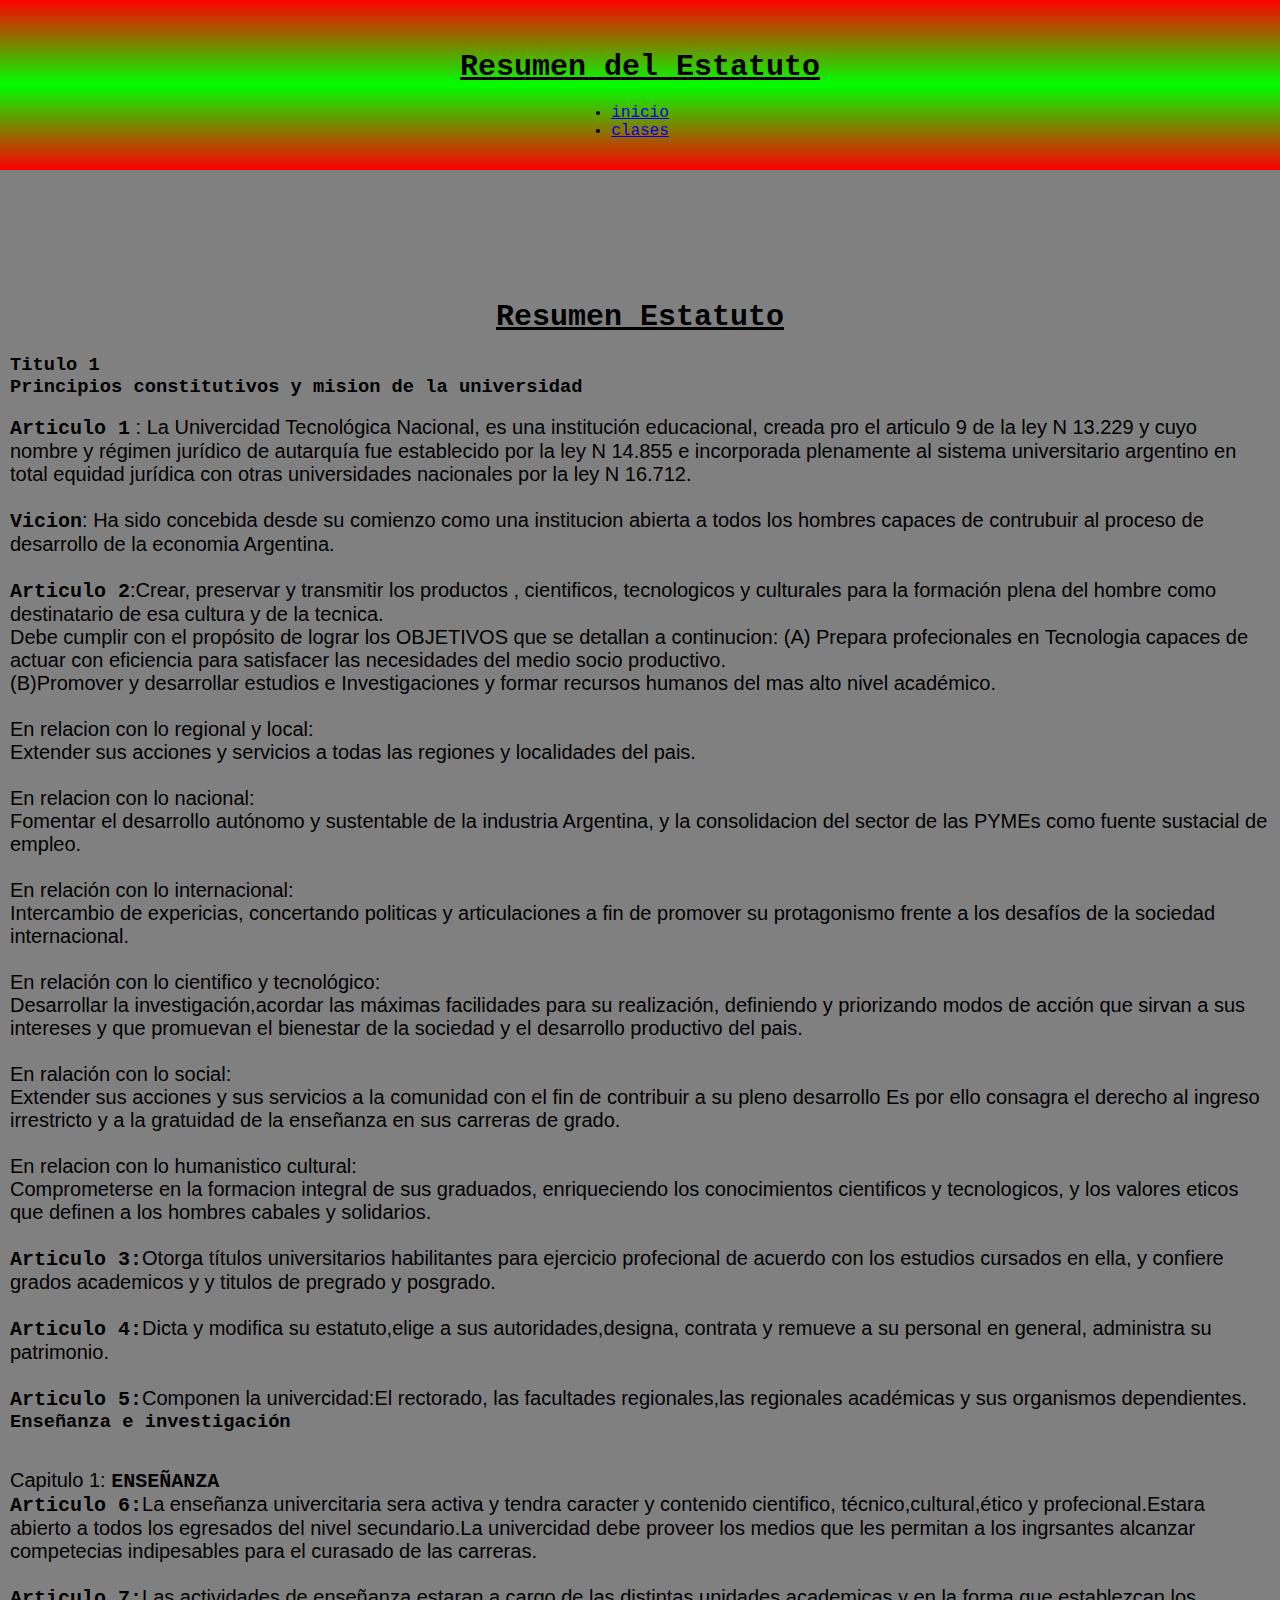
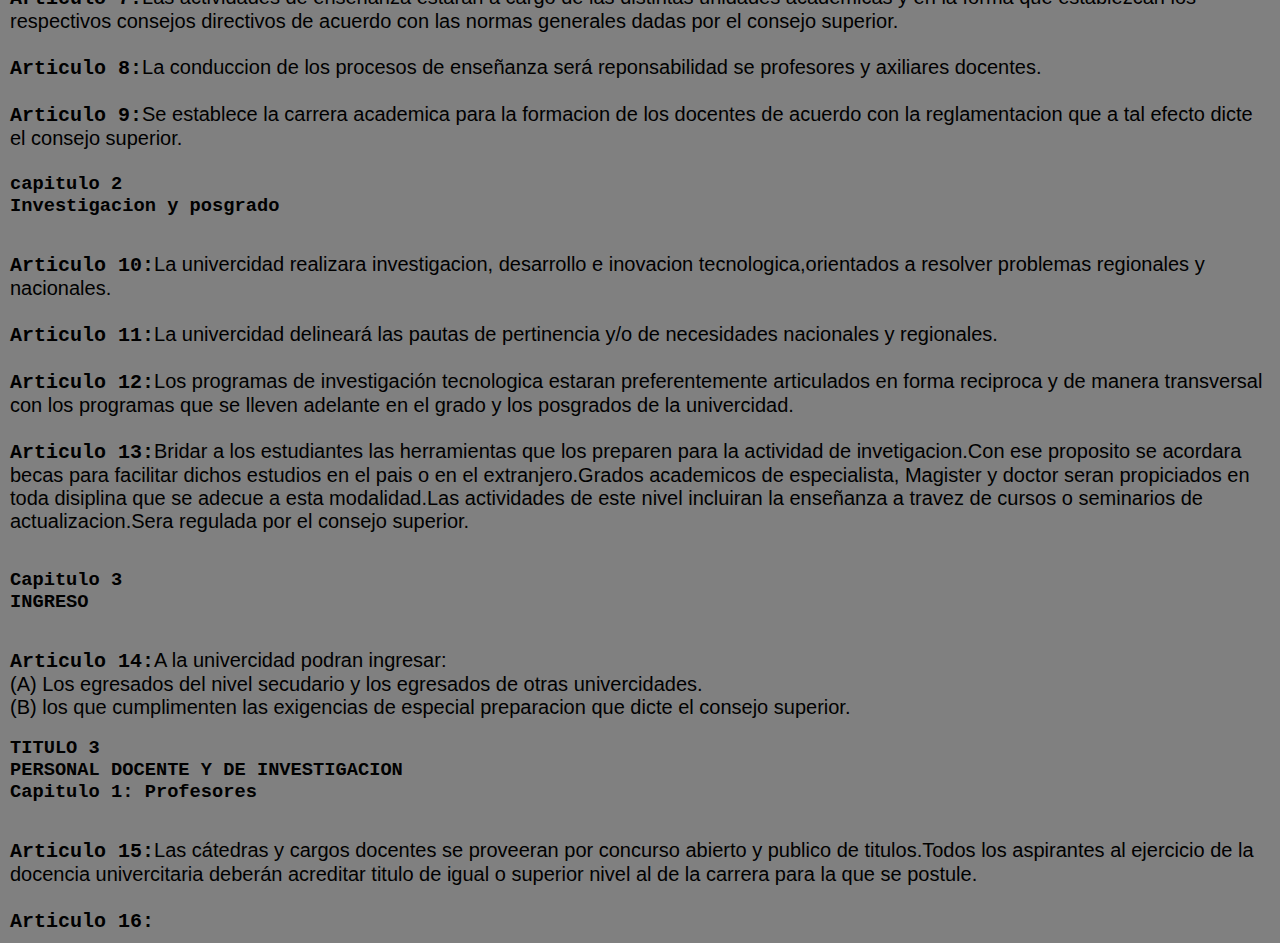
<file: links/estatuto.html>
<!DOCTYPE html>
<html lang="en">

<head>
    <meta charset="UTF-8">
    <meta name="viewport" content="width=device-width, initial-scale=1.0">
    <link rel="stylesheet" href="../styles.css">
    <title>Estatuto</title>
</head>

<body>
    <!--HEADER-->
    <header>
        <h2>
            Resumen del Estatuto
        </h2>
        <nav>
            <ul>
                <li>
                    <a href="../cursillo-utn.html">inicio</a>
                </li>
                <li>
                    <a href="../links/videos.html">clases</a>
                </li>
            </ul>
        </nav>
    </header>
    <!--HEADER-->

    <!--MAIN-->
    <main class="">
        <h2>
            Resumen Estatuto
        </h2>

        <div>
            <h3>
                Titulo 1 <br>
                Principios constitutivos y mision de la universidad
            </h3>
            <br>
            <p>
                <strong> Articulo 1</strong> : La Univercidad Tecnológica Nacional, es una institución
                educacional, creada pro el articulo 9 de la ley N 13.229 y cuyo nombre
                y régimen jurídico de autarquía fue establecido por la ley N 14.855 e
                incorporada plenamente al sistema universitario argentino en total equidad
                jurídica con otras universidades nacionales por la ley N 16.712.
                <br>
                <br>
                <strong>Vicion</strong>: Ha sido concebida desde su comienzo como una institucion
                abierta a todos los hombres capaces de contrubuir al proceso de desarrollo de la economia
                Argentina.
                <br>
                <br>
                <strong>Articulo 2</strong>:Crear, preservar y transmitir los productos , cientificos, tecnologicos
                y culturales para la formación plena del hombre como destinatario de esa cultura y de la tecnica.
                <br>
                Debe cumplir con el propósito de lograr los OBJETIVOS que se detallan a continucion:
                (A) Prepara profecionales en Tecnologia capaces de actuar con eficiencia para satisfacer las
                necesidades del medio socio productivo.
                <br>
                (B)Promover y desarrollar estudios e Investigaciones y formar recursos humanos
                del mas alto nivel académico.
                <br>
                <br>
                En relacion con lo regional y local:
                <br>
                Extender sus acciones y servicios a todas las regiones y localidades del pais.
                <br>
                <br>
                En relacion con lo nacional:
                <br>
                Fomentar el desarrollo autónomo y sustentable de la industria Argentina, y la
                consolidacion del sector de las PYMEs como fuente sustacial de empleo.
                <br>
                <br>
                En relación con lo internacional:
                <br>
                Intercambio de expericias, concertando politicas y articulaciones a fin de promover su
                protagonismo frente a los desafíos de la sociedad internacional.
                <br>
                <br>
                En relación con lo cientifico y tecnológico:
                <br>
                Desarrollar la investigación,acordar las máximas facilidades para su realización,
                definiendo y priorizando modos de acción que sirvan a sus intereses y que promuevan el bienestar
                de la sociedad y el desarrollo productivo del pais.
                <br>
                <br>
                En ralación con lo social:
                <br>
                Extender sus acciones y sus servicios a la comunidad con el fin de contribuir a su pleno desarrollo
                Es por ello consagra el derecho al ingreso irrestricto y a la gratuidad de la enseñanza en
                sus carreras de grado.
                <br>
                <br>
                En relacion con lo humanistico cultural:
                <br>
                Comprometerse en la formacion integral de sus graduados, enriqueciendo los conocimientos
                cientificos y tecnologicos, y los valores eticos que definen a los hombres cabales y solidarios.
                <br>
                <br>
                <strong>Articulo 3:</strong>Otorga títulos universitarios habilitantes para ejercicio profecional
                de acuerdo con los estudios cursados en ella, y confiere grados academicos y y titulos de pregrado
                y posgrado.
                <br>
                <br>
                <strong>Articulo 4:</strong>Dicta y modifica su estatuto,elige a sus autoridades,designa,
                contrata y remueve a su personal en general, administra su patrimonio.
                <br>
                <br>
                <strong>Articulo 5:</strong>Componen la univercidad:El rectorado, las facultades
                regionales,las regionales académicas y sus organismos dependientes.
            </p>
        </div>

        <div>
            <h3>
                Enseñanza e investigación
            </h3>
            <br>
            <br>
            <p>
                Capitulo 1:
                <strong> ENSEÑANZA </strong>
                <br>
                <strong>Articulo 6:</strong>La enseñanza univercitaria sera activa y tendra caracter
                y contenido cientifico, técnico,cultural,ético y profecional.Estara abierto a todos los
                egresados del nivel secundario.La univercidad debe proveer los medios que les permitan a los
                ingrsantes alcanzar competecias indipesables para el curasado de las carreras.
                <br>
                <br>
                <strong>Articulo 7:</strong>Las actividades de enseñanza estaran a cargo de las distintas
                unidades academicas y en la forma que establezcan los respectivos consejos directivos de acuerdo
                con las normas generales dadas por el consejo superior.
                <br>
                <br>
                <strong>Articulo 8:</strong>La conduccion de los procesos de enseñanza será reponsabilidad
                se profesores y axiliares docentes.
                <br>
                <br>
                <strong>Articulo 9:</strong>Se establece la carrera academica para la formacion de los
                docentes de acuerdo con la reglamentacion que a tal efecto dicte el consejo superior.
                <br>
                <br>
            </p>
            <h3>
                capitulo 2
                <br>
                Investigacion y posgrado
            </h3>
            <br>
            <br>
            <p>
                <strong>Articulo 10:</strong>La univercidad realizara investigacion, desarrollo
                e inovacion tecnologica,orientados a resolver problemas regionales y nacionales.
                <br>
                <br>
                <strong>Articulo 11:</strong>La univercidad delineará las pautas de pertinencia y/o de 
                necesidades nacionales y regionales.
                <br>
                <br>
                <strong>Articulo 12:</strong>Los programas de investigación tecnologica estaran 
                preferentemente articulados en forma reciproca y de manera transversal con los programas
                que se lleven adelante en el grado y los posgrados de la univercidad.
                <br>
                <br>
                <strong>Articulo 13:</strong>Bridar a los estudiantes las herramientas que los 
                preparen para la actividad de invetigacion.Con ese proposito se acordara becas para 
                facilitar dichos estudios en el pais o en el extranjero.Grados academicos de especialista,
                Magister y doctor seran propiciados en toda disiplina que se adecue a esta modalidad.Las actividades
                de este nivel incluiran la enseñanza a travez de cursos o seminarios de actualizacion.Sera regulada
                por el consejo superior.
            </p>
            <br>
            <br>
            <h3>
                Capitulo 3
                <br>
                INGRESO
            </h3>
            <br>
            <br>
            <p>
                <strong>Articulo 14:</strong>A la univercidad podran ingresar:
                <br>
                (A) Los egresados del nivel secudario y los egresados de otras univercidades.
                <br>
                (B) los que cumplimenten las exigencias de especial preparacion que dicte el consejo
                superior.
            </p>
        </div>
        <br>
        
        <div>
            <h3>
                TITULO 3
                <br>
                PERSONAL DOCENTE Y DE INVESTIGACION
                <br>
                Capitulo 1: Profesores
            </h3>
            <br>
            <br>
            <p>
                <strong>Articulo 15:</strong>Las cátedras y cargos docentes se proveeran por concurso
                abierto y publico de titulos.Todos los aspirantes al ejercicio de la docencia univercitaria
                deberán acreditar titulo de igual o superior nivel al de la carrera para la que se postule.
                <br>
                <br>
                <strong>Articulo 16:</strong>
            </p>
        </div>
    </main>
    <!--MAIN-->

    <!--FOOTER-->
    <footer>

    </footer>
    <!--FOOTER-->
</body>

</html>
</file>
<file: style.css>
* {
  margin: 0;
  padding: 0;
  box-sizing: border-box;
  font-family: "Courier New", Courier, monospace;
}

body {
  background-color: grey;
}

main a {
  color: aliceblue;
  font-family: "Franklin Gothic Medium", "Arial Narrow", Arial, sans-serif;
}

header {
  display: flex;
  flex-direction: column;
  justify-content: center;
  align-items: center;
  height: 100%;
  padding: 30px;
  background: linear-gradient(180deg, red, lime, red);
}

h2 {
  font-size: 30px;
  text-decoration: underline;
  margin-top: 20px;
  margin-bottom: 20px;
}

main {
  margin-top: 100px;
  display: flex;
  align-items: center;
  flex-direction: column;
  padding: 10px;
}

.contexHisto {
  background: linear-gradient(90deg, limegreen, darkblue, limegreen);
  padding: 20px;
  border-radius: 30px;
  color: aliceblue;
}

p {
  font-family: "Franklin Gothic Medium", "Arial Narrow", Arial, sans-serif;
  font-size: 20px;
}

.container-historia {
  display: flex;
  justify-content: space-between;
  width: 100%;
  height: 100%;
  gap: 30px;
  flex-wrap: wrap;
  margin-top: 30px;
}

.tarjetas {
  width: 300px;
  height: 100%;
  background-color: lime;
  padding: 10px;
  border-radius: 10px;
}

.RequisitosUtn {
  margin: 30px;
  padding: 30px;
  background-color: blueviolet;
  border-radius: 20px;
  color: aliceblue;
}

.container-indus {
  padding: 30px;
  background-color: brown;
  border-radius: 20px;
  color: aliceblue;
  margin-top: 30px;
  position: relative;
}

.container-button {
  display: flex;
  justify-content: center;
  margin-top: 10px;
}

button {
  cursor: pointer;
}

.info2 {
  background-color: gray;
  position: absolute;
  padding: 30px;
  border-radius: 30px;
}

.cusraditoInfo3 {
  position: absolute;
  background-color: greenyellow;
  padding: 30px;
  border-radius: 30px;
  color: black;
}

.container-dif {
  background-color: aqua;
  padding: 40px;
  border-radius: 30px;
  margin: 40px;
}

.conformacionUtn {
  display: flex;
  flex-wrap: wrap;
  gap: 50px;
}

.facultades {
  background-color: cadetblue;
  padding: 30px;
  border-radius: 20px;
  color: aliceblue;
}

.facultadesReginales {
  background-color: chocolate;
  padding: 30px;
  border-radius: 20px;
  color: aliceblue;
}

.conDir {
  background-color: crimson;
  padding: 30px;
  border-radius: 20px;
  color: aliceblue;
}

.conforCose {
  background-color: darkblue;
  padding: 30px;
  border-radius: 20px;
  color: aliceblue;
}

.asamUni {
  background-color: limegreen;
  padding: 30px;
  margin: 20px;
  border-radius: 30px;
  color: aliceblue;
}

.conSup {
  background-color: rebeccapurple;
  padding: 30px;
  margin: 20px;
  border-radius: 30px;
  color: aliceblue;
}

.recVirec {
  background-color: chartreuse;
  padding: 30px;
  border-radius: 30px;
  margin: 20px;
}

.asamreg {
  background-color: darkorchid;
  padding: 30px;
  margin: 20px;
  border-radius: 30px;
}

.asamReg {
  background: linear-gradient(90deg, lime, green);
  padding: 30px;
  border-radius: 30px;
  margin: 20px;
}

figure {
  display: flex;
  justify-content: center;
  width: 100%;
  margin: 10px;
}

.consDirec {
  background: linear-gradient(90deg, red, lime);
  padding: 30px;
  margin: 20px;
  border-radius: 30px;
}

.decaVisedeca {
  background: linear-gradient(90deg, violet, lime);
  padding: 30px;
  margin: 20px;
  border-radius: 30px;
}

.conseDeto {
  background: linear-gradient(90deg, blue, lime);
  padding: 30px;
  margin: 20px;
  border-radius: 30px;
  color: aliceblue;
}

.direc {
  background: linear-gradient(90deg, blue, red);
  padding: 30px;
  margin: 20px;
  border-radius: 30px;
  color: aliceblue;
}

.main-videos {
  background-color: gray;
}

.InformacionExtra {
  display: flex;
  justify-content: center;
  position: absolute;
  background-color: aqua;
  width: 300px;
  height: 300px;
  padding: 30px;
  border-radius: 30px;
}

.exmen {
  color: brown;
  cursor: pointer;
}

.exmen:hover {
  color: blue;
  zoom: 1.1;
}

table {
  width: 100%;
  border-collapse: collapse;
  margin: 30px;
}
th,
td {
  border: 1px solid #ddd;
  padding: 8px;
  text-align: left;
}
th {
  background-color: #f2f2f2;
}
tr:nth-child(even) {
  background-color: #f9f9f9;
}
</file>
<file: styles.css>
* {
    margin: 0;
    padding: 0;
    box-sizing: border-box;
    font-family: 'Courier New', Courier, monospace;
}

body{
    background-color: grey;
}

main a {
    color: aliceblue;
    font-family: 'Franklin Gothic Medium', 'Arial Narrow', Arial, sans-serif;
}

header {
    display: flex;
    flex-direction: column;
    justify-content: center;
    align-items: center;
    height: 100%;
    padding: 30px;
    background: linear-gradient(180deg,red,lime,red);
}


h2 {
    font-size: 30px;
    text-decoration: underline;
    margin-top: 20px;
    margin-bottom: 20px;
}

main {
margin-top:100px ;    
display: flex;
align-items: center;
flex-direction: column;
padding: 10px;
}

.contexHisto {
    background: linear-gradient(90deg,limegreen,darkblue,limegreen);
    padding: 20px;
    border-radius: 30px;
    color: aliceblue;
}

p {
    font-family: 'Franklin Gothic Medium', 'Arial Narrow', Arial, sans-serif;
    font-size: 20px;
}

.container-historia {
    display: flex;
    justify-content: space-between;
    width: 100%;
    height: 100%;
    gap: 30px;
    flex-wrap: wrap;
   margin-top: 30px;
}

.tarjetas {
    width: 300px;
    height: 100%;
    background-color: lime;
    padding: 10px;
    border-radius: 10px;
}

.RequisitosUtn {
    margin: 30px;
    padding: 30px;
    background-color: blueviolet;
    border-radius: 20px;
    color: aliceblue;
    
}

.container-indus {
    padding: 30px;
    background-color: brown;
    border-radius: 20px;
    color: aliceblue;
    margin-top: 30px;
    position: relative;
}

.container-button {
    display: flex;
    justify-content: center;
    margin-top: 10px;
}

button {
    cursor: pointer;
}

.info2 {
    background-color: gray;
    position: absolute;
    padding: 30px;
    border-radius: 30px;
}

.cusraditoInfo3 { 
    position: absolute;
    background-color: greenyellow;
    padding: 30px;
    border-radius: 30px;
    color: black;
}

.container-dif {
    background-color: aqua;
    padding: 40px;
    border-radius: 30px;
    margin: 40px;
}

.conformacionUtn {
    display: flex;
    flex-wrap: wrap;
    gap: 50px;
}

.facultades {
    background-color: cadetblue;
    padding: 30px;
    border-radius: 20px;
    color: aliceblue;
}

.facultadesReginales {
    background-color: chocolate;
    padding: 30px;
    border-radius: 20px;
    color: aliceblue;
}

.conDir {
    background-color: crimson;
    padding: 30px;
    border-radius: 20px;
    color: aliceblue;
}

.conforCose {
    background-color: darkblue;
    padding: 30px;
    border-radius: 20px;
    color: aliceblue;
}

.asamUni {
    background-color: limegreen;
    padding: 30px;
    margin: 20px;
    border-radius: 30px;
    color: aliceblue;
}

.conSup {
    background-color: rebeccapurple;
    padding: 30px;
    margin: 20px;
    border-radius: 30px;
    color: aliceblue;
}

.recVirec {
    background-color: chartreuse;
    padding: 30px;
    border-radius: 30px;
    margin: 20px;
}

.asamreg {
    background-color: darkorchid;
    padding: 30px;
    margin: 20px;
    border-radius: 30px;
}

.asamReg {
    background: linear-gradient(90deg,lime,green);
    padding: 30px;
    border-radius: 30px;
    margin: 20px;
}

figure {
    display: flex;
    justify-content: center;
    width: 100%;
    margin: 10px;
}

.consDirec{
    background: linear-gradient(90deg, red,lime);
    padding: 30px;
    margin: 20px;
    border-radius: 30px;
}

.decaVisedeca {
    background: linear-gradient(90deg, violet,lime);
    padding: 30px;
    margin: 20px;
    border-radius: 30px;
}

.conseDeto {
    background: linear-gradient(90deg, blue,lime);
    padding: 30px;
    margin: 20px;
    border-radius: 30px;
    color: aliceblue;
}

.direc {
    background: linear-gradient(90deg, blue,red);
    padding: 30px;
    margin: 20px;
    border-radius: 30px;
    color: aliceblue;
}

.main-videos {
    background-color: gray;
}

.InformacionExtra {
    display: flex;
    justify-content: center;
    position: absolute;
    background-color: aqua;
    width: 300px;
    height: 300px;
    padding: 30px;
    border-radius: 30px;
}

.exmen {
    color: brown;
    cursor: pointer;
}

.exmen:hover {
    color: blue;
    zoom: 1.1;
}

table { width: 100%; border-collapse: collapse; 
margin: 30px;
} 
th, td { border: 1px solid #ddd; padding: 8px; text-align: left; 
;} 
th { background-color: #f2f2f2; } 
tr:nth-child(even) { background-color: #f9f9f9;
}
</file>
